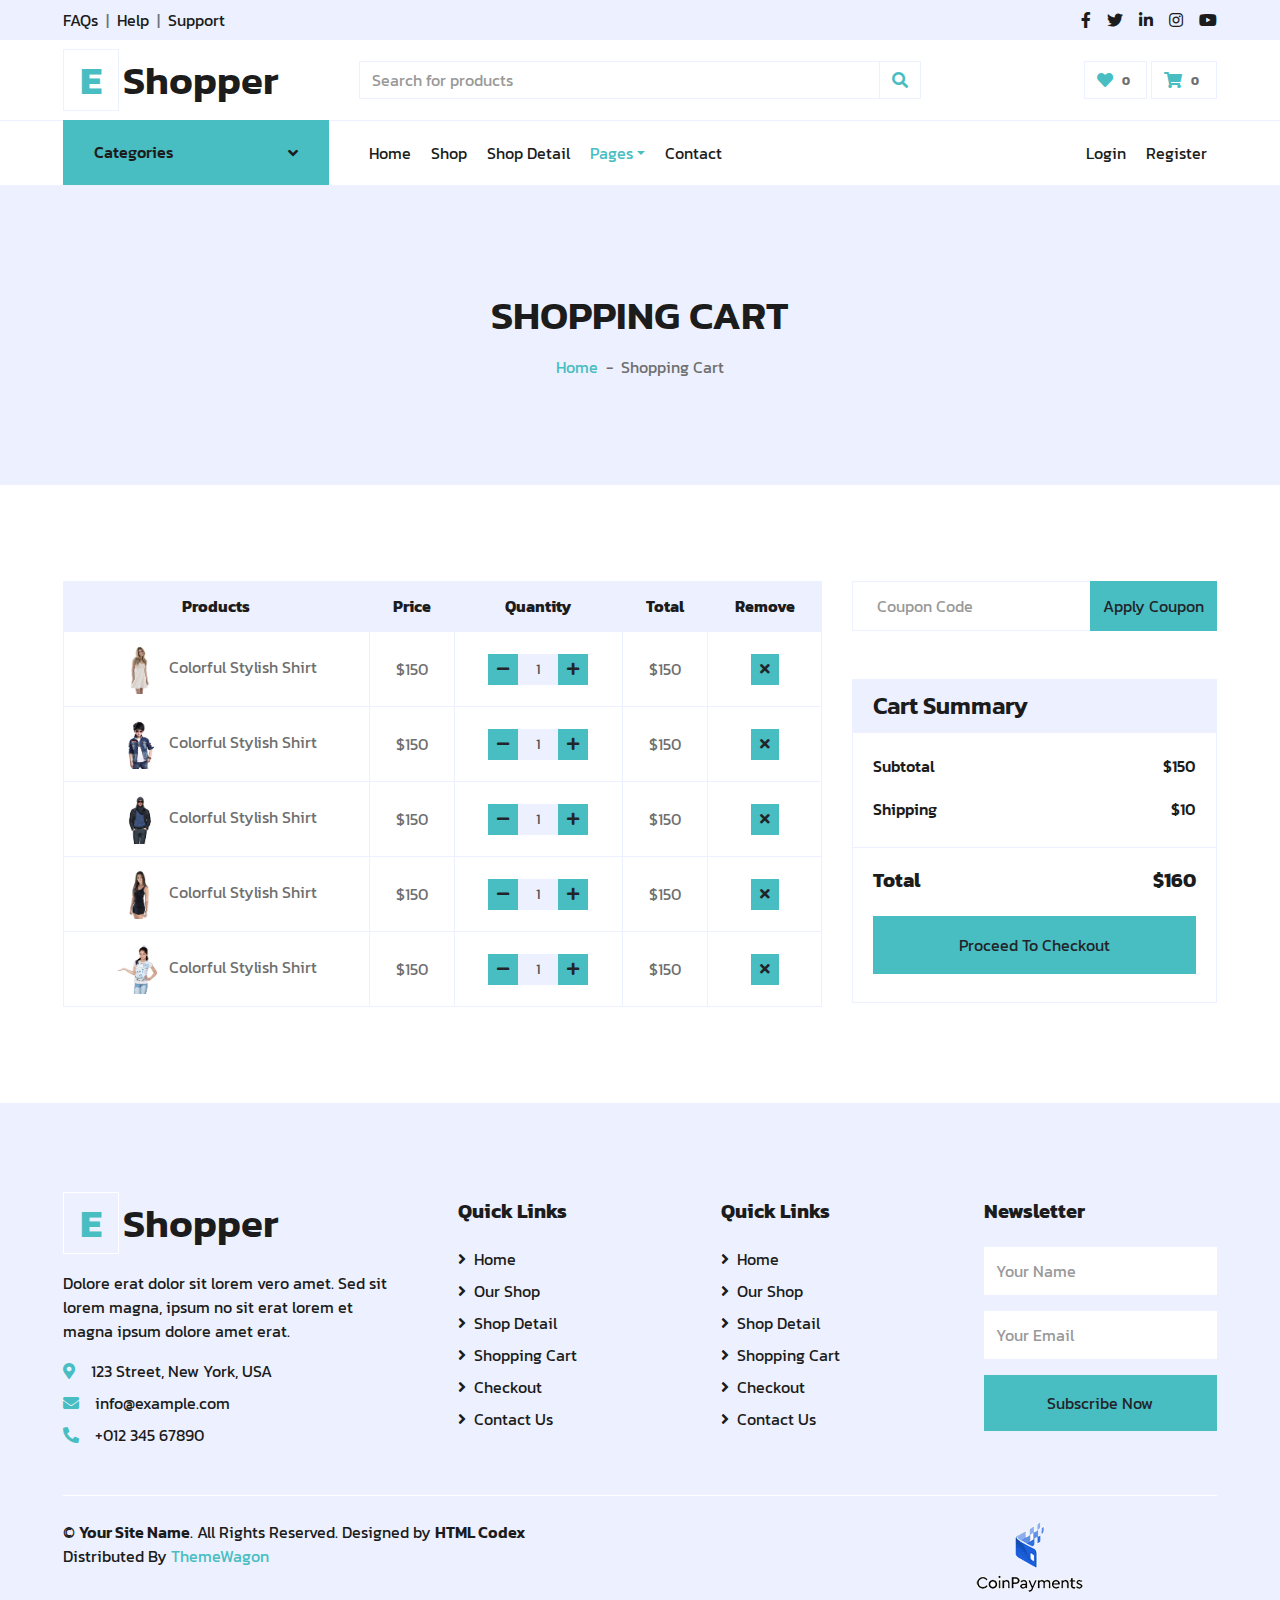
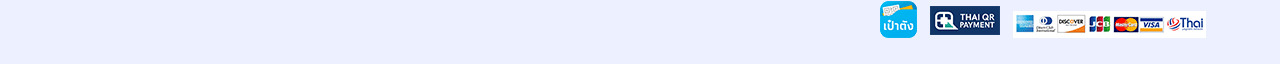
<file: cart.html>
<!DOCTYPE html>
<html lang="en">

<head>
    <meta charset="utf-8">
    <title>EShopper - Bootstrap Shop Template</title>
    <meta content="width=device-width, initial-scale=1.0" name="viewport">
    <meta content="Free HTML Templates" name="keywords">
    <meta content="Free HTML Templates" name="description">

    <!-- Favicon -->
    <link href="img/favicon.ico" rel="icon">

    <!-- Google Web Fonts -->
    <link rel="preconnect" href="https://fonts.gstatic.com">
    <link href="https://fonts.googleapis.com/css2?family=Kanit:wght@100;200;300;400;500;600;700;800;900&display=swap" rel="stylesheet">

    <!-- Font Awesome -->
    <link href="https://cdnjs.cloudflare.com/ajax/libs/font-awesome/5.10.0/css/all.min.css" rel="stylesheet">

    <!-- Libraries Stylesheet -->
    <link href="lib/owlcarousel/assets/owl.carousel.min.css" rel="stylesheet">

    <!-- Customized Bootstrap Stylesheet -->
    <link href="css/style.css" rel="stylesheet">
</head>

<body>
    <!-- Topbar Start -->
    <div class="container-fluid">
        <div class="row bg-secondary py-2 px-xl-5">
            <div class="col-lg-6 d-none d-lg-block">
                <div class="d-inline-flex align-items-center">
                    <a class="text-dark" href="">FAQs</a>
                    <span class="text-muted px-2">|</span>
                    <a class="text-dark" href="">Help</a>
                    <span class="text-muted px-2">|</span>
                    <a class="text-dark" href="">Support</a>
                </div>
            </div>
            <div class="col-lg-6 text-center text-lg-right">
                <div class="d-inline-flex align-items-center">
                    <a class="text-dark px-2" href="">
                        <i class="fab fa-facebook-f"></i>
                    </a>
                    <a class="text-dark px-2" href="">
                        <i class="fab fa-twitter"></i>
                    </a>
                    <a class="text-dark px-2" href="">
                        <i class="fab fa-linkedin-in"></i>
                    </a>
                    <a class="text-dark px-2" href="">
                        <i class="fab fa-instagram"></i>
                    </a>
                    <a class="text-dark pl-2" href="">
                        <i class="fab fa-youtube"></i>
                    </a>
                </div>
            </div>
        </div>
        <div class="row align-items-center py-3 px-xl-5">
            <div class="col-lg-3 d-none d-lg-block">
                <a href="" class="text-decoration-none">
                    <h1 class="m-0 display-5 font-weight-semi-bold"><span class="text-primary font-weight-bold border px-3 mr-1">E</span>Shopper</h1>
                </a>
            </div>
            <div class="col-lg-6 col-6 text-left">
                <form action="">
                    <div class="input-group">
                        <input type="text" class="form-control" placeholder="Search for products">
                        <div class="input-group-append">
                            <span class="input-group-text bg-transparent text-primary">
                                <i class="fa fa-search"></i>
                            </span>
                        </div>
                    </div>
                </form>
            </div>
            <div class="col-lg-3 col-6 text-right">
                <a href="" class="btn border">
                    <i class="fas fa-heart text-primary"></i>
                    <span class="badge">0</span>
                </a>
                <a href="" class="btn border">
                    <i class="fas fa-shopping-cart text-primary"></i>
                    <span class="badge">0</span>
                </a>
            </div>
        </div>
    </div>
    <!-- Topbar End -->


    <!-- Navbar Start -->
    <div class="container-fluid">
        <div class="row border-top px-xl-5">
            <div class="col-lg-3 d-none d-lg-block">
                <a class="btn shadow-none d-flex align-items-center justify-content-between bg-primary text-white w-100" data-toggle="collapse" href="#navbar-vertical" style="height: 65px; margin-top: -1px; padding: 0 30px;">
                    <h6 class="m-0">Categories</h6>
                    <i class="fa fa-angle-down text-dark"></i>
                </a>
                <nav class="collapse position-absolute navbar navbar-vertical navbar-light align-items-start p-0 border border-top-0 border-bottom-0 bg-light" id="navbar-vertical" style="width: calc(100% - 30px); z-index: 1;">
                    <div class="navbar-nav w-100 overflow-hidden" style="height: 410px">
                        <div class="nav-item dropdown">
                            <a href="#" class="nav-link" data-toggle="dropdown">Dresses <i
                                    class="fa fa-angle-down float-right mt-1"></i></a>
                            <div class="dropdown-menu position-absolute bg-secondary border-0 rounded-0 w-100 m-0">
                                <a href="" class="dropdown-item">Men's Dresses</a>
                                <a href="" class="dropdown-item">Women's Dresses</a>
                                <a href="" class="dropdown-item">Baby's Dresses</a>
                            </div>
                        </div>
                        <a href="" class="nav-item nav-link">Shirts</a>
                        <a href="" class="nav-item nav-link">Jeans</a>
                        <a href="" class="nav-item nav-link">Swimwear</a>
                        <a href="" class="nav-item nav-link">Sleepwear</a>
                        <a href="" class="nav-item nav-link">Sportswear</a>
                        <a href="" class="nav-item nav-link">Jumpsuits</a>
                        <a href="" class="nav-item nav-link">Blazers</a>
                        <a href="" class="nav-item nav-link">Jackets</a>
                        <a href="" class="nav-item nav-link">Shoes</a>
                    </div>
                </nav>
            </div>
            <div class="col-lg-9">
                <nav class="navbar navbar-expand-lg bg-light navbar-light py-3 py-lg-0 px-0">
                    <a href="" class="text-decoration-none d-block d-lg-none">
                        <h1 class="m-0 display-5 font-weight-semi-bold"><span class="text-primary font-weight-bold border px-3 mr-1">E</span>Shopper</h1>
                    </a>
                    <button type="button" class="navbar-toggler" data-toggle="collapse" data-target="#navbarCollapse">
                        <span class="navbar-toggler-icon"></span>
                    </button>
                    <div class="collapse navbar-collapse justify-content-between" id="navbarCollapse">
                        <div class="navbar-nav mr-auto py-0">
                            <a href="index.html" class="nav-item nav-link">Home</a>
                            <a href="shop.html" class="nav-item nav-link">Shop</a>
                            <a href="detail.html" class="nav-item nav-link">Shop Detail</a>
                            <div class="nav-item dropdown">
                                <a href="#" class="nav-link dropdown-toggle active" data-toggle="dropdown">Pages</a>
                                <div class="dropdown-menu rounded-0 m-0">
                                    <a href="cart.html" class="dropdown-item">Shopping Cart</a>
                                    <a href="checkout.html" class="dropdown-item">Checkout</a>
                                </div>
                            </div>
                            <a href="contact.html" class="nav-item nav-link">Contact</a>
                        </div>
                        <div class="navbar-nav ml-auto py-0">
                            <a href="" class="nav-item nav-link">Login</a>
                            <a href="" class="nav-item nav-link">Register</a>
                        </div>
                    </div>
                </nav>
            </div>
        </div>
    </div>
    <!-- Navbar End -->


    <!-- Page Header Start -->
    <div class="container-fluid bg-secondary mb-5">
        <div class="d-flex flex-column align-items-center justify-content-center" style="min-height: 300px">
            <h1 class="font-weight-semi-bold text-uppercase mb-3">Shopping Cart</h1>
            <div class="d-inline-flex">
                <p class="m-0"><a href="">Home</a></p>
                <p class="m-0 px-2">-</p>
                <p class="m-0">Shopping Cart</p>
            </div>
        </div>
    </div>
    <!-- Page Header End -->


    <!-- Cart Start -->
    <div class="container-fluid pt-5">
        <div class="row px-xl-5">
            <div class="col-lg-8 table-responsive mb-5">
                <table class="table table-bordered text-center mb-0">
                    <thead class="bg-secondary text-dark">
                        <tr>
                            <th>Products</th>
                            <th>Price</th>
                            <th>Quantity</th>
                            <th>Total</th>
                            <th>Remove</th>
                        </tr>
                    </thead>
                    <tbody class="align-middle">
                        <tr>
                            <td class="align-middle"><img src="img/product-1.jpg" alt="" style="width: 50px;"> Colorful Stylish Shirt</td>
                            <td class="align-middle">$150</td>
                            <td class="align-middle">
                                <div class="input-group quantity mx-auto" style="width: 100px;">
                                    <div class="input-group-btn">
                                        <button class="btn btn-sm btn-primary btn-minus">
                                            <i class="fa fa-minus"></i>
                                        </button>
                                    </div>
                                    <input type="text" class="form-control form-control-sm bg-secondary text-center" value="1">
                                    <div class="input-group-btn">
                                        <button class="btn btn-sm btn-primary btn-plus">
                                            <i class="fa fa-plus"></i>
                                        </button>
                                    </div>
                                </div>
                            </td>
                            <td class="align-middle">$150</td>
                            <td class="align-middle"><button class="btn btn-sm btn-primary"><i
                                        class="fa fa-times"></i></button></td>
                        </tr>
                        <tr>
                            <td class="align-middle"><img src="img/product-2.jpg" alt="" style="width: 50px;"> Colorful Stylish Shirt</td>
                            <td class="align-middle">$150</td>
                            <td class="align-middle">
                                <div class="input-group quantity mx-auto" style="width: 100px;">
                                    <div class="input-group-btn">
                                        <button class="btn btn-sm btn-primary btn-minus">
                                            <i class="fa fa-minus"></i>
                                        </button>
                                    </div>
                                    <input type="text" class="form-control form-control-sm bg-secondary text-center" value="1">
                                    <div class="input-group-btn">
                                        <button class="btn btn-sm btn-primary btn-plus">
                                            <i class="fa fa-plus"></i>
                                        </button>
                                    </div>
                                </div>
                            </td>
                            <td class="align-middle">$150</td>
                            <td class="align-middle"><button class="btn btn-sm btn-primary"><i
                                        class="fa fa-times"></i></button></td>
                        </tr>
                        <tr>
                            <td class="align-middle"><img src="img/product-3.jpg" alt="" style="width: 50px;"> Colorful Stylish Shirt</td>
                            <td class="align-middle">$150</td>
                            <td class="align-middle">
                                <div class="input-group quantity mx-auto" style="width: 100px;">
                                    <div class="input-group-btn">
                                        <button class="btn btn-sm btn-primary btn-minus">
                                            <i class="fa fa-minus"></i>
                                        </button>
                                    </div>
                                    <input type="text" class="form-control form-control-sm bg-secondary text-center" value="1">
                                    <div class="input-group-btn">
                                        <button class="btn btn-sm btn-primary btn-plus">
                                            <i class="fa fa-plus"></i>
                                        </button>
                                    </div>
                                </div>
                            </td>
                            <td class="align-middle">$150</td>
                            <td class="align-middle"><button class="btn btn-sm btn-primary"><i
                                        class="fa fa-times"></i></button></td>
                        </tr>
                        <tr>
                            <td class="align-middle"><img src="img/product-4.jpg" alt="" style="width: 50px;"> Colorful Stylish Shirt</td>
                            <td class="align-middle">$150</td>
                            <td class="align-middle">
                                <div class="input-group quantity mx-auto" style="width: 100px;">
                                    <div class="input-group-btn">
                                        <button class="btn btn-sm btn-primary btn-minus">
                                            <i class="fa fa-minus"></i>
                                        </button>
                                    </div>
                                    <input type="text" class="form-control form-control-sm bg-secondary text-center" value="1">
                                    <div class="input-group-btn">
                                        <button class="btn btn-sm btn-primary btn-plus">
                                            <i class="fa fa-plus"></i>
                                        </button>
                                    </div>
                                </div>
                            </td>
                            <td class="align-middle">$150</td>
                            <td class="align-middle"><button class="btn btn-sm btn-primary"><i
                                        class="fa fa-times"></i></button></td>
                        </tr>
                        <tr>
                            <td class="align-middle"><img src="img/product-5.jpg" alt="" style="width: 50px;"> Colorful Stylish Shirt</td>
                            <td class="align-middle">$150</td>
                            <td class="align-middle">
                                <div class="input-group quantity mx-auto" style="width: 100px;">
                                    <div class="input-group-btn">
                                        <button class="btn btn-sm btn-primary btn-minus">
                                            <i class="fa fa-minus"></i>
                                        </button>
                                    </div>
                                    <input type="text" class="form-control form-control-sm bg-secondary text-center" value="1">
                                    <div class="input-group-btn">
                                        <button class="btn btn-sm btn-primary btn-plus">
                                            <i class="fa fa-plus"></i>
                                        </button>
                                    </div>
                                </div>
                            </td>
                            <td class="align-middle">$150</td>
                            <td class="align-middle"><button class="btn btn-sm btn-primary"><i
                                        class="fa fa-times"></i></button></td>
                        </tr>
                    </tbody>
                </table>
            </div>
            <div class="col-lg-4">
                <form class="mb-5" action="">
                    <div class="input-group">
                        <input type="text" class="form-control p-4" placeholder="Coupon Code">
                        <div class="input-group-append">
                            <button class="btn btn-primary">Apply Coupon</button>
                        </div>
                    </div>
                </form>
                <div class="card border-secondary mb-5">
                    <div class="card-header bg-secondary border-0">
                        <h4 class="font-weight-semi-bold m-0">Cart Summary</h4>
                    </div>
                    <div class="card-body">
                        <div class="d-flex justify-content-between mb-3 pt-1">
                            <h6 class="font-weight-medium">Subtotal</h6>
                            <h6 class="font-weight-medium">$150</h6>
                        </div>
                        <div class="d-flex justify-content-between">
                            <h6 class="font-weight-medium">Shipping</h6>
                            <h6 class="font-weight-medium">$10</h6>
                        </div>
                    </div>
                    <div class="card-footer border-secondary bg-transparent">
                        <div class="d-flex justify-content-between mt-2">
                            <h5 class="font-weight-bold">Total</h5>
                            <h5 class="font-weight-bold">$160</h5>
                        </div>
                        <button class="btn btn-block btn-primary my-3 py-3">Proceed To Checkout</button>
                    </div>
                </div>
            </div>
        </div>
    </div>
    <!-- Cart End -->


    <!-- Footer Start -->
    <div class="container-fluid bg-secondary text-dark mt-5 pt-5">
        <div class="row px-xl-5 pt-5">
            <div class="col-lg-4 col-md-12 mb-5 pr-3 pr-xl-5">
                <a href="" class="text-decoration-none">
                    <h1 class="mb-4 display-5 font-weight-semi-bold"><span class="text-primary font-weight-bold border border-white px-3 mr-1">E</span>Shopper</h1>
                </a>
                <p>Dolore erat dolor sit lorem vero amet. Sed sit lorem magna, ipsum no sit erat lorem et magna ipsum dolore amet erat.</p>
                <p class="mb-2"><i class="fa fa-map-marker-alt text-primary mr-3"></i>123 Street, New York, USA</p>
                <p class="mb-2"><i class="fa fa-envelope text-primary mr-3"></i>info@example.com</p>
                <p class="mb-0"><i class="fa fa-phone-alt text-primary mr-3"></i>+012 345 67890</p>
            </div>
            <div class="col-lg-8 col-md-12">
                <div class="row">
                    <div class="col-md-4 mb-5">
                        <h5 class="font-weight-bold text-dark mb-4">Quick Links</h5>
                        <div class="d-flex flex-column justify-content-start">
                            <a class="text-dark mb-2" href="index.html"><i class="fa fa-angle-right mr-2"></i>Home</a>
                            <a class="text-dark mb-2" href="shop.html"><i class="fa fa-angle-right mr-2"></i>Our
                                Shop</a>
                            <a class="text-dark mb-2" href="detail.html"><i class="fa fa-angle-right mr-2"></i>Shop
                                Detail</a>
                            <a class="text-dark mb-2" href="cart.html"><i class="fa fa-angle-right mr-2"></i>Shopping
                                Cart</a>
                            <a class="text-dark mb-2" href="checkout.html"><i
                                    class="fa fa-angle-right mr-2"></i>Checkout</a>
                            <a class="text-dark" href="contact.html"><i class="fa fa-angle-right mr-2"></i>Contact
                                Us</a>
                        </div>
                    </div>
                    <div class="col-md-4 mb-5">
                        <h5 class="font-weight-bold text-dark mb-4">Quick Links</h5>
                        <div class="d-flex flex-column justify-content-start">
                            <a class="text-dark mb-2" href="index.html"><i class="fa fa-angle-right mr-2"></i>Home</a>
                            <a class="text-dark mb-2" href="shop.html"><i class="fa fa-angle-right mr-2"></i>Our
                                Shop</a>
                            <a class="text-dark mb-2" href="detail.html"><i class="fa fa-angle-right mr-2"></i>Shop
                                Detail</a>
                            <a class="text-dark mb-2" href="cart.html"><i class="fa fa-angle-right mr-2"></i>Shopping
                                Cart</a>
                            <a class="text-dark mb-2" href="checkout.html"><i
                                    class="fa fa-angle-right mr-2"></i>Checkout</a>
                            <a class="text-dark" href="contact.html"><i class="fa fa-angle-right mr-2"></i>Contact
                                Us</a>
                        </div>
                    </div>
                    <div class="col-md-4 mb-5">
                        <h5 class="font-weight-bold text-dark mb-4">Newsletter</h5>
                        <form action="">
                            <div class="form-group">
                                <input type="text" class="form-control border-0 py-4" placeholder="Your Name" required="required" />
                            </div>
                            <div class="form-group">
                                <input type="email" class="form-control border-0 py-4" placeholder="Your Email" required="required" />
                            </div>
                            <div>
                                <button class="btn btn-primary btn-block border-0 py-3" type="submit">Subscribe
                                    Now</button>
                            </div>
                        </form>
                    </div>
                </div>
            </div>
        </div>
        <div class="row border-top border-light mx-xl-5 py-4">
            <div class="col-md-6 px-xl-0">
                <p class="mb-md-0 text-center text-md-left text-dark">
                    &copy; <a class="text-dark font-weight-semi-bold" href="#">Your Site Name</a>. All Rights Reserved. Designed by
                    <a class="text-dark font-weight-semi-bold" href="https://htmlcodex.com">HTML Codex</a><br> Distributed By <a href="https://themewagon.com" target="_blank">ThemeWagon</a>
                </p>
            </div>
            <div class="col-md-6 px-xl-0 text-center text-md-right">
                <img class="img-fluid" src="img/payments.png" alt="">
            </div>
        </div>
    </div>
    <!-- Footer End -->


    <!-- Back to Top -->
    <a href="#" class="btn btn-primary back-to-top"><i class="fa fa-angle-double-up"></i></a>


    <!-- JavaScript Libraries -->
    <script src="https://code.jquery.com/jquery-3.4.1.min.js"></script>
    <script src="https://stackpath.bootstrapcdn.com/bootstrap/4.4.1/js/bootstrap.bundle.min.js"></script>
    <script src="lib/easing/easing.min.js"></script>
    <script src="lib/owlcarousel/owl.carousel.min.js"></script>

    <!-- Contact Javascript File -->
    <script src="mail/jqBootstrapValidation.min.js"></script>
    <script src="mail/contact.js"></script>

    <!-- Template Javascript -->
    <script src="js/main.js"></script>
</body>

</html>
</file>
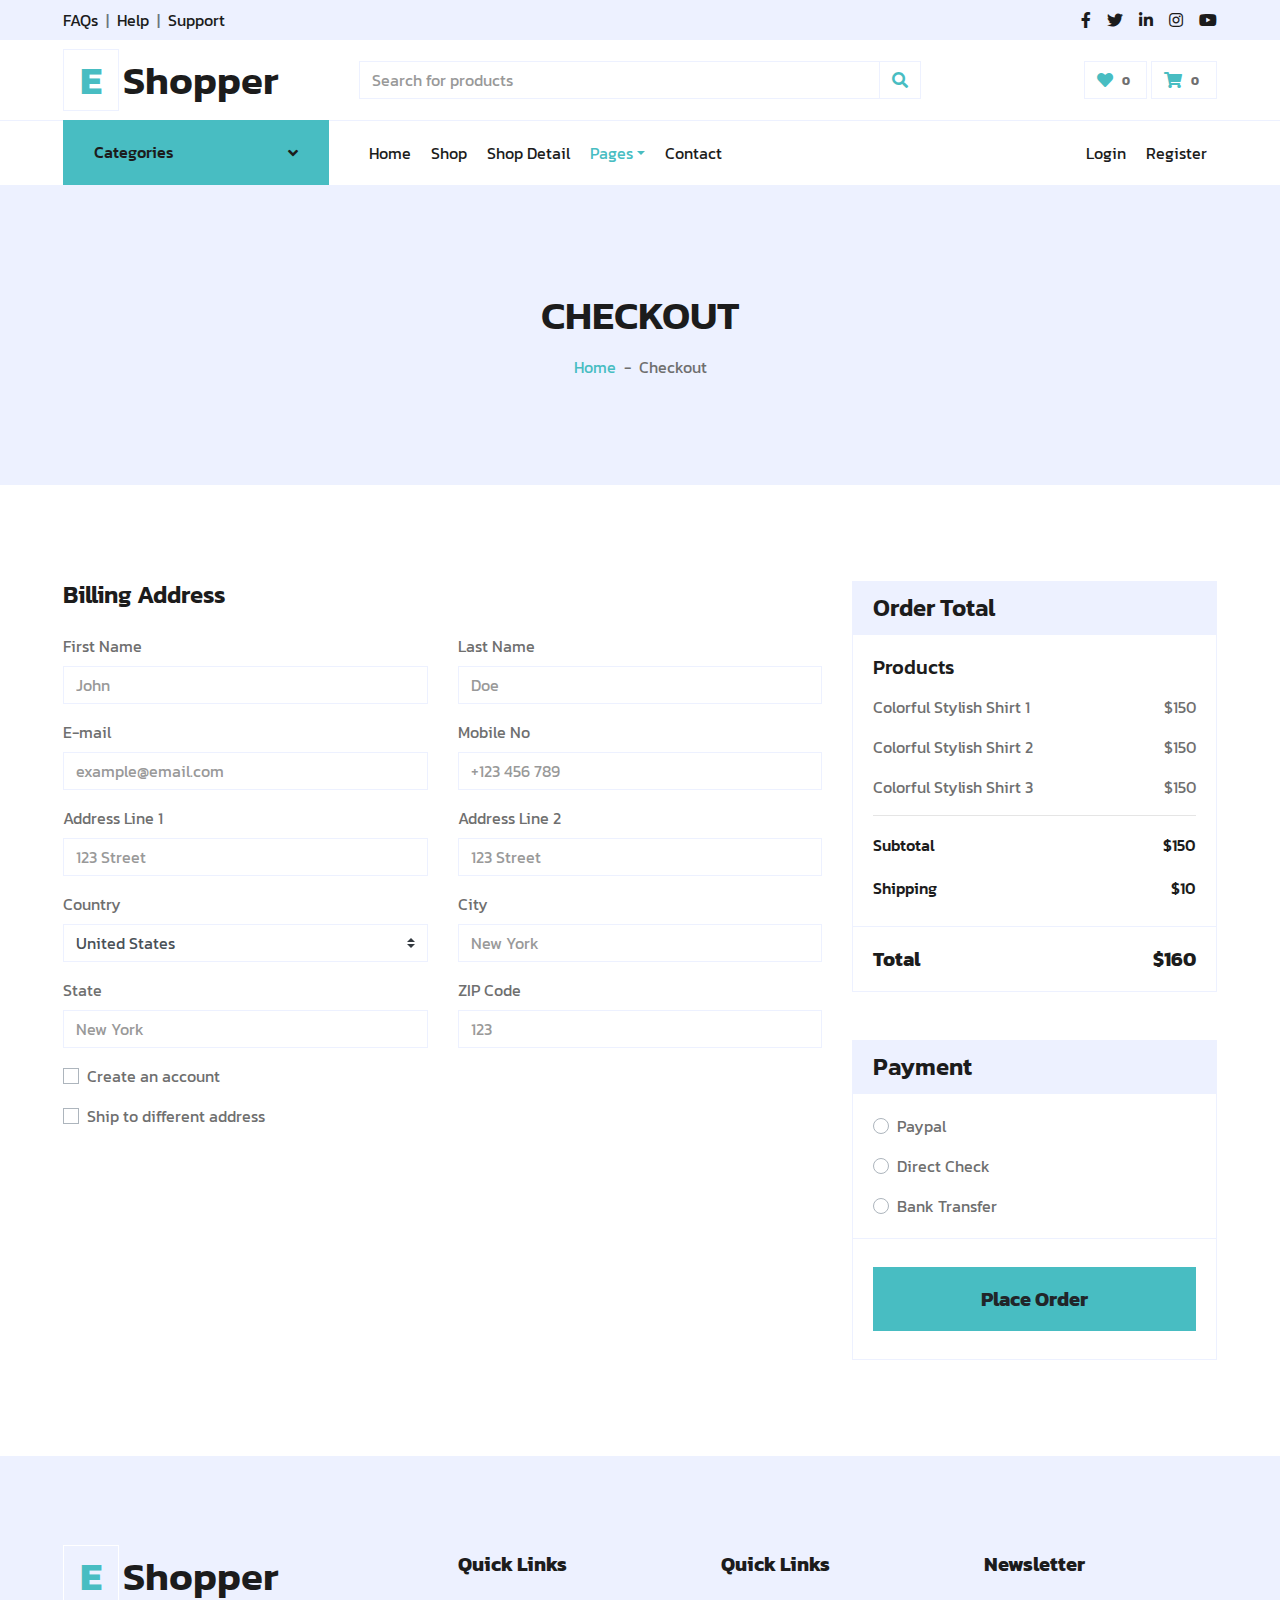
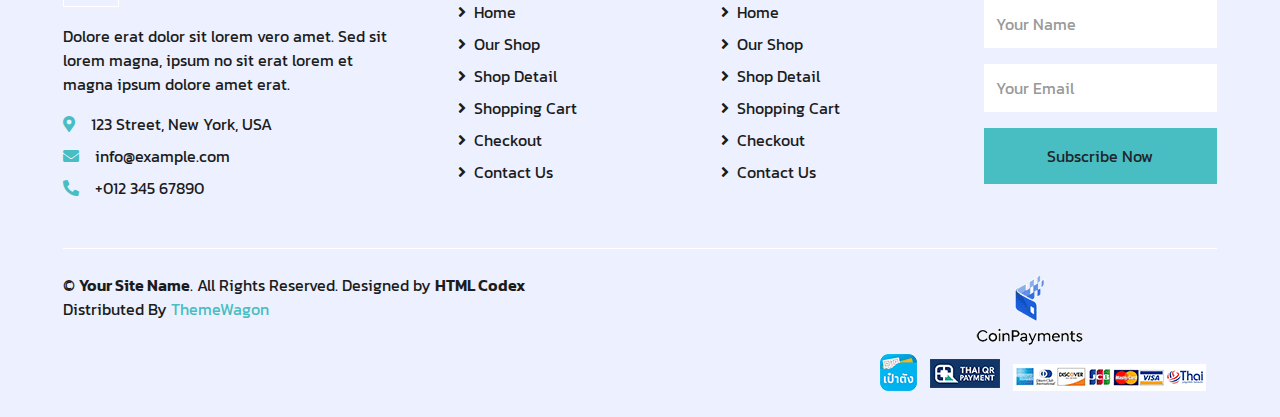
<file: checkout.html>
<!DOCTYPE html>
<html lang="en">

<head>
    <meta charset="utf-8">
    <title>EShopper - Bootstrap Shop Template</title>
    <meta content="width=device-width, initial-scale=1.0" name="viewport">
    <meta content="Free HTML Templates" name="keywords">
    <meta content="Free HTML Templates" name="description">

    <!-- Favicon -->
    <link href="img/favicon.ico" rel="icon">

    <!-- Google Web Fonts -->
    <link rel="preconnect" href="https://fonts.gstatic.com">
    <link href="https://fonts.googleapis.com/css2?family=Kanit:wght@100;200;300;400;500;600;700;800;900&display=swap" rel="stylesheet">

    <!-- Font Awesome -->
    <link href="https://cdnjs.cloudflare.com/ajax/libs/font-awesome/5.10.0/css/all.min.css" rel="stylesheet">

    <!-- Libraries Stylesheet -->
    <link href="lib/owlcarousel/assets/owl.carousel.min.css" rel="stylesheet">

    <!-- Customized Bootstrap Stylesheet -->
    <link href="css/style.css" rel="stylesheet">
</head>

<body>
    <!-- Topbar Start -->
    <div class="container-fluid">
        <div class="row bg-secondary py-2 px-xl-5">
            <div class="col-lg-6 d-none d-lg-block">
                <div class="d-inline-flex align-items-center">
                    <a class="text-dark" href="">FAQs</a>
                    <span class="text-muted px-2">|</span>
                    <a class="text-dark" href="">Help</a>
                    <span class="text-muted px-2">|</span>
                    <a class="text-dark" href="">Support</a>
                </div>
            </div>
            <div class="col-lg-6 text-center text-lg-right">
                <div class="d-inline-flex align-items-center">
                    <a class="text-dark px-2" href="">
                        <i class="fab fa-facebook-f"></i>
                    </a>
                    <a class="text-dark px-2" href="">
                        <i class="fab fa-twitter"></i>
                    </a>
                    <a class="text-dark px-2" href="">
                        <i class="fab fa-linkedin-in"></i>
                    </a>
                    <a class="text-dark px-2" href="">
                        <i class="fab fa-instagram"></i>
                    </a>
                    <a class="text-dark pl-2" href="">
                        <i class="fab fa-youtube"></i>
                    </a>
                </div>
            </div>
        </div>
        <div class="row align-items-center py-3 px-xl-5">
            <div class="col-lg-3 d-none d-lg-block">
                <a href="" class="text-decoration-none">
                    <h1 class="m-0 display-5 font-weight-semi-bold"><span class="text-primary font-weight-bold border px-3 mr-1">E</span>Shopper</h1>
                </a>
            </div>
            <div class="col-lg-6 col-6 text-left">
                <form action="">
                    <div class="input-group">
                        <input type="text" class="form-control" placeholder="Search for products">
                        <div class="input-group-append">
                            <span class="input-group-text bg-transparent text-primary">
                                <i class="fa fa-search"></i>
                            </span>
                        </div>
                    </div>
                </form>
            </div>
            <div class="col-lg-3 col-6 text-right">
                <a href="" class="btn border">
                    <i class="fas fa-heart text-primary"></i>
                    <span class="badge">0</span>
                </a>
                <a href="" class="btn border">
                    <i class="fas fa-shopping-cart text-primary"></i>
                    <span class="badge">0</span>
                </a>
            </div>
        </div>
    </div>
    <!-- Topbar End -->


    <!-- Navbar Start -->
    <div class="container-fluid">
        <div class="row border-top px-xl-5">
            <div class="col-lg-3 d-none d-lg-block">
                <a class="btn shadow-none d-flex align-items-center justify-content-between bg-primary text-white w-100" data-toggle="collapse" href="#navbar-vertical" style="height: 65px; margin-top: -1px; padding: 0 30px;">
                    <h6 class="m-0">Categories</h6>
                    <i class="fa fa-angle-down text-dark"></i>
                </a>
                <nav class="collapse position-absolute navbar navbar-vertical navbar-light align-items-start p-0 border border-top-0 border-bottom-0 bg-light" id="navbar-vertical" style="width: calc(100% - 30px); z-index: 1;">
                    <div class="navbar-nav w-100 overflow-hidden" style="height: 410px">
                        <div class="nav-item dropdown">
                            <a href="#" class="nav-link" data-toggle="dropdown">Dresses <i
                                    class="fa fa-angle-down float-right mt-1"></i></a>
                            <div class="dropdown-menu position-absolute bg-secondary border-0 rounded-0 w-100 m-0">
                                <a href="" class="dropdown-item">Men's Dresses</a>
                                <a href="" class="dropdown-item">Women's Dresses</a>
                                <a href="" class="dropdown-item">Baby's Dresses</a>
                            </div>
                        </div>
                        <a href="" class="nav-item nav-link">Shirts</a>
                        <a href="" class="nav-item nav-link">Jeans</a>
                        <a href="" class="nav-item nav-link">Swimwear</a>
                        <a href="" class="nav-item nav-link">Sleepwear</a>
                        <a href="" class="nav-item nav-link">Sportswear</a>
                        <a href="" class="nav-item nav-link">Jumpsuits</a>
                        <a href="" class="nav-item nav-link">Blazers</a>
                        <a href="" class="nav-item nav-link">Jackets</a>
                        <a href="" class="nav-item nav-link">Shoes</a>
                    </div>
                </nav>
            </div>
            <div class="col-lg-9">
                <nav class="navbar navbar-expand-lg bg-light navbar-light py-3 py-lg-0 px-0">
                    <a href="" class="text-decoration-none d-block d-lg-none">
                        <h1 class="m-0 display-5 font-weight-semi-bold"><span class="text-primary font-weight-bold border px-3 mr-1">E</span>Shopper</h1>
                    </a>
                    <button type="button" class="navbar-toggler" data-toggle="collapse" data-target="#navbarCollapse">
                        <span class="navbar-toggler-icon"></span>
                    </button>
                    <div class="collapse navbar-collapse justify-content-between" id="navbarCollapse">
                        <div class="navbar-nav mr-auto py-0">
                            <a href="index.html" class="nav-item nav-link">Home</a>
                            <a href="shop.html" class="nav-item nav-link">Shop</a>
                            <a href="detail.html" class="nav-item nav-link">Shop Detail</a>
                            <div class="nav-item dropdown">
                                <a href="#" class="nav-link dropdown-toggle active" data-toggle="dropdown">Pages</a>
                                <div class="dropdown-menu rounded-0 m-0">
                                    <a href="cart.html" class="dropdown-item">Shopping Cart</a>
                                    <a href="checkout.html" class="dropdown-item">Checkout</a>
                                </div>
                            </div>
                            <a href="contact.html" class="nav-item nav-link">Contact</a>
                        </div>
                        <div class="navbar-nav ml-auto py-0">
                            <a href="" class="nav-item nav-link">Login</a>
                            <a href="" class="nav-item nav-link">Register</a>
                        </div>
                    </div>
                </nav>
            </div>
        </div>
    </div>
    <!-- Navbar End -->


    <!-- Page Header Start -->
    <div class="container-fluid bg-secondary mb-5">
        <div class="d-flex flex-column align-items-center justify-content-center" style="min-height: 300px">
            <h1 class="font-weight-semi-bold text-uppercase mb-3">Checkout</h1>
            <div class="d-inline-flex">
                <p class="m-0"><a href="">Home</a></p>
                <p class="m-0 px-2">-</p>
                <p class="m-0">Checkout</p>
            </div>
        </div>
    </div>
    <!-- Page Header End -->


    <!-- Checkout Start -->
    <div class="container-fluid pt-5">
        <div class="row px-xl-5">
            <div class="col-lg-8">
                <div class="mb-4">
                    <h4 class="font-weight-semi-bold mb-4">Billing Address</h4>
                    <div class="row">
                        <div class="col-md-6 form-group">
                            <label>First Name</label>
                            <input class="form-control" type="text" placeholder="John">
                        </div>
                        <div class="col-md-6 form-group">
                            <label>Last Name</label>
                            <input class="form-control" type="text" placeholder="Doe">
                        </div>
                        <div class="col-md-6 form-group">
                            <label>E-mail</label>
                            <input class="form-control" type="text" placeholder="example@email.com">
                        </div>
                        <div class="col-md-6 form-group">
                            <label>Mobile No</label>
                            <input class="form-control" type="text" placeholder="+123 456 789">
                        </div>
                        <div class="col-md-6 form-group">
                            <label>Address Line 1</label>
                            <input class="form-control" type="text" placeholder="123 Street">
                        </div>
                        <div class="col-md-6 form-group">
                            <label>Address Line 2</label>
                            <input class="form-control" type="text" placeholder="123 Street">
                        </div>
                        <div class="col-md-6 form-group">
                            <label>Country</label>
                            <select class="custom-select">
                                <option selected>United States</option>
                                <option>Afghanistan</option>
                                <option>Albania</option>
                                <option>Algeria</option>
                            </select>
                        </div>
                        <div class="col-md-6 form-group">
                            <label>City</label>
                            <input class="form-control" type="text" placeholder="New York">
                        </div>
                        <div class="col-md-6 form-group">
                            <label>State</label>
                            <input class="form-control" type="text" placeholder="New York">
                        </div>
                        <div class="col-md-6 form-group">
                            <label>ZIP Code</label>
                            <input class="form-control" type="text" placeholder="123">
                        </div>
                        <div class="col-md-12 form-group">
                            <div class="custom-control custom-checkbox">
                                <input type="checkbox" class="custom-control-input" id="newaccount">
                                <label class="custom-control-label" for="newaccount">Create an account</label>
                            </div>
                        </div>
                        <div class="col-md-12 form-group">
                            <div class="custom-control custom-checkbox">
                                <input type="checkbox" class="custom-control-input" id="shipto">
                                <label class="custom-control-label" for="shipto" data-toggle="collapse" data-target="#shipping-address">Ship to different address</label>
                            </div>
                        </div>
                    </div>
                </div>
                <div class="collapse mb-4" id="shipping-address">
                    <h4 class="font-weight-semi-bold mb-4">Shipping Address</h4>
                    <div class="row">
                        <div class="col-md-6 form-group">
                            <label>First Name</label>
                            <input class="form-control" type="text" placeholder="John">
                        </div>
                        <div class="col-md-6 form-group">
                            <label>Last Name</label>
                            <input class="form-control" type="text" placeholder="Doe">
                        </div>
                        <div class="col-md-6 form-group">
                            <label>E-mail</label>
                            <input class="form-control" type="text" placeholder="example@email.com">
                        </div>
                        <div class="col-md-6 form-group">
                            <label>Mobile No</label>
                            <input class="form-control" type="text" placeholder="+123 456 789">
                        </div>
                        <div class="col-md-6 form-group">
                            <label>Address Line 1</label>
                            <input class="form-control" type="text" placeholder="123 Street">
                        </div>
                        <div class="col-md-6 form-group">
                            <label>Address Line 2</label>
                            <input class="form-control" type="text" placeholder="123 Street">
                        </div>
                        <div class="col-md-6 form-group">
                            <label>Country</label>
                            <select class="custom-select">
                                <option selected>United States</option>
                                <option>Afghanistan</option>
                                <option>Albania</option>
                                <option>Algeria</option>
                            </select>
                        </div>
                        <div class="col-md-6 form-group">
                            <label>City</label>
                            <input class="form-control" type="text" placeholder="New York">
                        </div>
                        <div class="col-md-6 form-group">
                            <label>State</label>
                            <input class="form-control" type="text" placeholder="New York">
                        </div>
                        <div class="col-md-6 form-group">
                            <label>ZIP Code</label>
                            <input class="form-control" type="text" placeholder="123">
                        </div>
                    </div>
                </div>
            </div>
            <div class="col-lg-4">
                <div class="card border-secondary mb-5">
                    <div class="card-header bg-secondary border-0">
                        <h4 class="font-weight-semi-bold m-0">Order Total</h4>
                    </div>
                    <div class="card-body">
                        <h5 class="font-weight-medium mb-3">Products</h5>
                        <div class="d-flex justify-content-between">
                            <p>Colorful Stylish Shirt 1</p>
                            <p>$150</p>
                        </div>
                        <div class="d-flex justify-content-between">
                            <p>Colorful Stylish Shirt 2</p>
                            <p>$150</p>
                        </div>
                        <div class="d-flex justify-content-between">
                            <p>Colorful Stylish Shirt 3</p>
                            <p>$150</p>
                        </div>
                        <hr class="mt-0">
                        <div class="d-flex justify-content-between mb-3 pt-1">
                            <h6 class="font-weight-medium">Subtotal</h6>
                            <h6 class="font-weight-medium">$150</h6>
                        </div>
                        <div class="d-flex justify-content-between">
                            <h6 class="font-weight-medium">Shipping</h6>
                            <h6 class="font-weight-medium">$10</h6>
                        </div>
                    </div>
                    <div class="card-footer border-secondary bg-transparent">
                        <div class="d-flex justify-content-between mt-2">
                            <h5 class="font-weight-bold">Total</h5>
                            <h5 class="font-weight-bold">$160</h5>
                        </div>
                    </div>
                </div>
                <div class="card border-secondary mb-5">
                    <div class="card-header bg-secondary border-0">
                        <h4 class="font-weight-semi-bold m-0">Payment</h4>
                    </div>
                    <div class="card-body">
                        <div class="form-group">
                            <div class="custom-control custom-radio">
                                <input type="radio" class="custom-control-input" name="payment" id="paypal">
                                <label class="custom-control-label" for="paypal">Paypal</label>
                            </div>
                        </div>
                        <div class="form-group">
                            <div class="custom-control custom-radio">
                                <input type="radio" class="custom-control-input" name="payment" id="directcheck">
                                <label class="custom-control-label" for="directcheck">Direct Check</label>
                            </div>
                        </div>
                        <div class="">
                            <div class="custom-control custom-radio">
                                <input type="radio" class="custom-control-input" name="payment" id="banktransfer">
                                <label class="custom-control-label" for="banktransfer">Bank Transfer</label>
                            </div>
                        </div>
                    </div>
                    <div class="card-footer border-secondary bg-transparent">
                        <button class="btn btn-lg btn-block btn-primary font-weight-bold my-3 py-3">Place Order</button>
                    </div>
                </div>
            </div>
        </div>
    </div>
    <!-- Checkout End -->


    <!-- Footer Start -->
    <div class="container-fluid bg-secondary text-dark mt-5 pt-5">
        <div class="row px-xl-5 pt-5">
            <div class="col-lg-4 col-md-12 mb-5 pr-3 pr-xl-5">
                <a href="" class="text-decoration-none">
                    <h1 class="mb-4 display-5 font-weight-semi-bold"><span class="text-primary font-weight-bold border border-white px-3 mr-1">E</span>Shopper</h1>
                </a>
                <p>Dolore erat dolor sit lorem vero amet. Sed sit lorem magna, ipsum no sit erat lorem et magna ipsum dolore amet erat.</p>
                <p class="mb-2"><i class="fa fa-map-marker-alt text-primary mr-3"></i>123 Street, New York, USA</p>
                <p class="mb-2"><i class="fa fa-envelope text-primary mr-3"></i>info@example.com</p>
                <p class="mb-0"><i class="fa fa-phone-alt text-primary mr-3"></i>+012 345 67890</p>
            </div>
            <div class="col-lg-8 col-md-12">
                <div class="row">
                    <div class="col-md-4 mb-5">
                        <h5 class="font-weight-bold text-dark mb-4">Quick Links</h5>
                        <div class="d-flex flex-column justify-content-start">
                            <a class="text-dark mb-2" href="index.html"><i class="fa fa-angle-right mr-2"></i>Home</a>
                            <a class="text-dark mb-2" href="shop.html"><i class="fa fa-angle-right mr-2"></i>Our
                                Shop</a>
                            <a class="text-dark mb-2" href="detail.html"><i class="fa fa-angle-right mr-2"></i>Shop
                                Detail</a>
                            <a class="text-dark mb-2" href="cart.html"><i class="fa fa-angle-right mr-2"></i>Shopping
                                Cart</a>
                            <a class="text-dark mb-2" href="checkout.html"><i
                                    class="fa fa-angle-right mr-2"></i>Checkout</a>
                            <a class="text-dark" href="contact.html"><i class="fa fa-angle-right mr-2"></i>Contact
                                Us</a>
                        </div>
                    </div>
                    <div class="col-md-4 mb-5">
                        <h5 class="font-weight-bold text-dark mb-4">Quick Links</h5>
                        <div class="d-flex flex-column justify-content-start">
                            <a class="text-dark mb-2" href="index.html"><i class="fa fa-angle-right mr-2"></i>Home</a>
                            <a class="text-dark mb-2" href="shop.html"><i class="fa fa-angle-right mr-2"></i>Our
                                Shop</a>
                            <a class="text-dark mb-2" href="detail.html"><i class="fa fa-angle-right mr-2"></i>Shop
                                Detail</a>
                            <a class="text-dark mb-2" href="cart.html"><i class="fa fa-angle-right mr-2"></i>Shopping
                                Cart</a>
                            <a class="text-dark mb-2" href="checkout.html"><i
                                    class="fa fa-angle-right mr-2"></i>Checkout</a>
                            <a class="text-dark" href="contact.html"><i class="fa fa-angle-right mr-2"></i>Contact
                                Us</a>
                        </div>
                    </div>
                    <div class="col-md-4 mb-5">
                        <h5 class="font-weight-bold text-dark mb-4">Newsletter</h5>
                        <form action="">
                            <div class="form-group">
                                <input type="text" class="form-control border-0 py-4" placeholder="Your Name" required="required" />
                            </div>
                            <div class="form-group">
                                <input type="email" class="form-control border-0 py-4" placeholder="Your Email" required="required" />
                            </div>
                            <div>
                                <button class="btn btn-primary btn-block border-0 py-3" type="submit">Subscribe
                                    Now</button>
                            </div>
                        </form>
                    </div>
                </div>
            </div>
        </div>
        <div class="row border-top border-light mx-xl-5 py-4">
            <div class="col-md-6 px-xl-0">
                <p class="mb-md-0 text-center text-md-left text-dark">
                    &copy; <a class="text-dark font-weight-semi-bold" href="#">Your Site Name</a>. All Rights Reserved. Designed by
                    <a class="text-dark font-weight-semi-bold" href="https://htmlcodex.com">HTML Codex</a><br> Distributed By <a href="https://themewagon.com" target="_blank">ThemeWagon</a>
                </p>
            </div>
            <div class="col-md-6 px-xl-0 text-center text-md-right">
                <img class="img-fluid" src="img/payments.png" alt="">
            </div>
        </div>
    </div>
    <!-- Footer End -->


    <!-- Back to Top -->
    <a href="#" class="btn btn-primary back-to-top"><i class="fa fa-angle-double-up"></i></a>


    <!-- JavaScript Libraries -->
    <script src="https://code.jquery.com/jquery-3.4.1.min.js"></script>
    <script src="https://stackpath.bootstrapcdn.com/bootstrap/4.4.1/js/bootstrap.bundle.min.js"></script>
    <script src="lib/easing/easing.min.js"></script>
    <script src="lib/owlcarousel/owl.carousel.min.js"></script>

    <!-- Contact Javascript File -->
    <script src="mail/jqBootstrapValidation.min.js"></script>
    <script src="mail/contact.js"></script>

    <!-- Template Javascript -->
    <script src="js/main.js"></script>
</body>

</html>
</file>
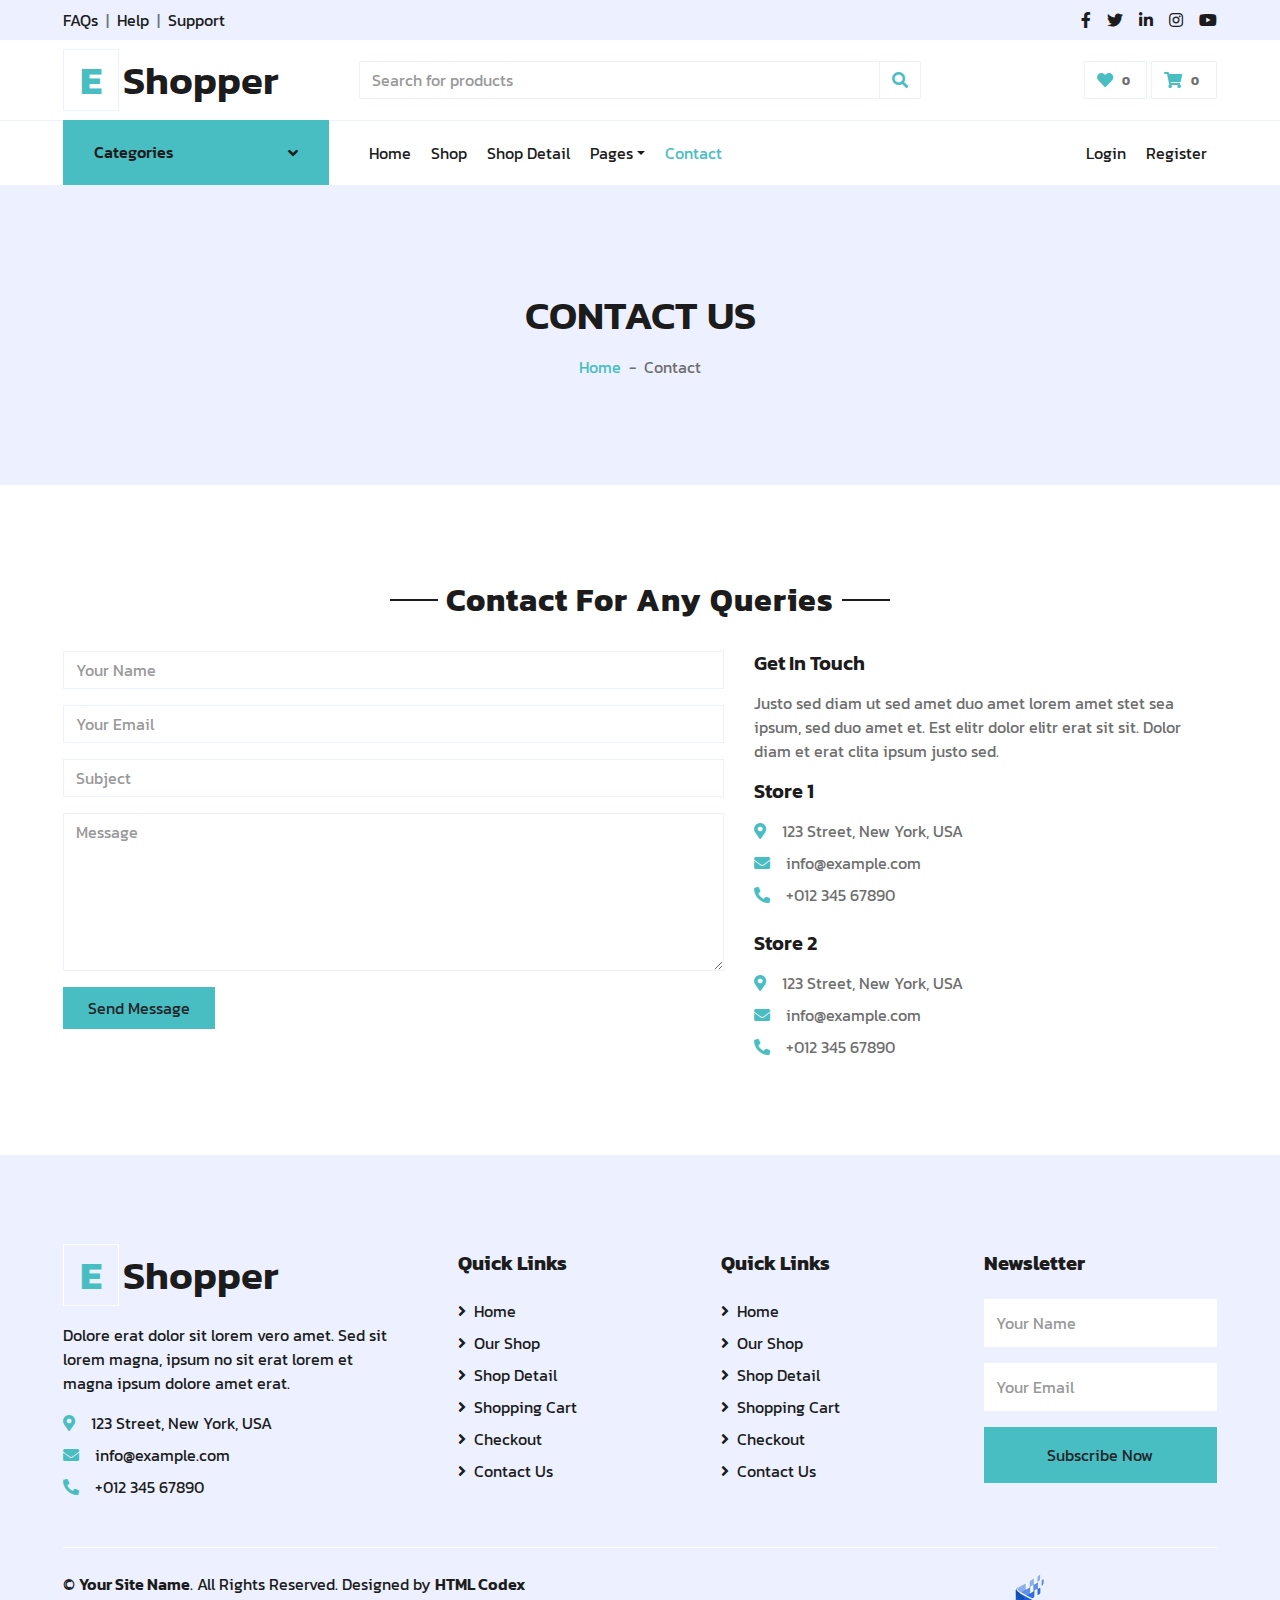
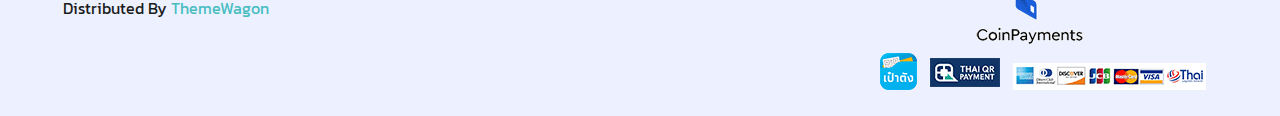
<file: contact.html>
<!DOCTYPE html>
<html lang="en">

<head>
    <meta charset="utf-8">
    <title>EShopper - Bootstrap Shop Template</title>
    <meta content="width=device-width, initial-scale=1.0" name="viewport">
    <meta content="Free HTML Templates" name="keywords">
    <meta content="Free HTML Templates" name="description">

    <!-- Favicon -->
    <link href="img/favicon.ico" rel="icon">

    <!-- Google Web Fonts -->
    <link rel="preconnect" href="https://fonts.gstatic.com">
    <link href="https://fonts.googleapis.com/css2?family=Kanit:wght@100;200;300;400;500;600;700;800;900&display=swap" rel="stylesheet">

    <!-- Font Awesome -->
    <link href="https://cdnjs.cloudflare.com/ajax/libs/font-awesome/5.10.0/css/all.min.css" rel="stylesheet">

    <!-- Libraries Stylesheet -->
    <link href="lib/owlcarousel/assets/owl.carousel.min.css" rel="stylesheet">

    <!-- Customized Bootstrap Stylesheet -->
    <link href="css/style.css" rel="stylesheet">
</head>

<body>
    <!-- Topbar Start -->
    <div class="container-fluid">
        <div class="row bg-secondary py-2 px-xl-5">
            <div class="col-lg-6 d-none d-lg-block">
                <div class="d-inline-flex align-items-center">
                    <a class="text-dark" href="">FAQs</a>
                    <span class="text-muted px-2">|</span>
                    <a class="text-dark" href="">Help</a>
                    <span class="text-muted px-2">|</span>
                    <a class="text-dark" href="">Support</a>
                </div>
            </div>
            <div class="col-lg-6 text-center text-lg-right">
                <div class="d-inline-flex align-items-center">
                    <a class="text-dark px-2" href="">
                        <i class="fab fa-facebook-f"></i>
                    </a>
                    <a class="text-dark px-2" href="">
                        <i class="fab fa-twitter"></i>
                    </a>
                    <a class="text-dark px-2" href="">
                        <i class="fab fa-linkedin-in"></i>
                    </a>
                    <a class="text-dark px-2" href="">
                        <i class="fab fa-instagram"></i>
                    </a>
                    <a class="text-dark pl-2" href="">
                        <i class="fab fa-youtube"></i>
                    </a>
                </div>
            </div>
        </div>
        <div class="row align-items-center py-3 px-xl-5">
            <div class="col-lg-3 d-none d-lg-block">
                <a href="" class="text-decoration-none">
                    <h1 class="m-0 display-5 font-weight-semi-bold"><span class="text-primary font-weight-bold border px-3 mr-1">E</span>Shopper</h1>
                </a>
            </div>
            <div class="col-lg-6 col-6 text-left">
                <form action="">
                    <div class="input-group">
                        <input type="text" class="form-control" placeholder="Search for products">
                        <div class="input-group-append">
                            <span class="input-group-text bg-transparent text-primary">
                                <i class="fa fa-search"></i>
                            </span>
                        </div>
                    </div>
                </form>
            </div>
            <div class="col-lg-3 col-6 text-right">
                <a href="" class="btn border">
                    <i class="fas fa-heart text-primary"></i>
                    <span class="badge">0</span>
                </a>
                <a href="" class="btn border">
                    <i class="fas fa-shopping-cart text-primary"></i>
                    <span class="badge">0</span>
                </a>
            </div>
        </div>
    </div>
    <!-- Topbar End -->


    <!-- Navbar Start -->
    <div class="container-fluid">
        <div class="row border-top px-xl-5">
            <div class="col-lg-3 d-none d-lg-block">
                <a class="btn shadow-none d-flex align-items-center justify-content-between bg-primary text-white w-100" data-toggle="collapse" href="#navbar-vertical" style="height: 65px; margin-top: -1px; padding: 0 30px;">
                    <h6 class="m-0">Categories</h6>
                    <i class="fa fa-angle-down text-dark"></i>
                </a>
                <nav class="collapse position-absolute navbar navbar-vertical navbar-light align-items-start p-0 border border-top-0 border-bottom-0 bg-light" id="navbar-vertical" style="width: calc(100% - 30px); z-index: 1;">
                    <div class="navbar-nav w-100 overflow-hidden" style="height: 410px">
                        <div class="nav-item dropdown">
                            <a href="#" class="nav-link" data-toggle="dropdown">Dresses <i
                                    class="fa fa-angle-down float-right mt-1"></i></a>
                            <div class="dropdown-menu position-absolute bg-secondary border-0 rounded-0 w-100 m-0">
                                <a href="" class="dropdown-item">Men's Dresses</a>
                                <a href="" class="dropdown-item">Women's Dresses</a>
                                <a href="" class="dropdown-item">Baby's Dresses</a>
                            </div>
                        </div>
                        <a href="" class="nav-item nav-link">Shirts</a>
                        <a href="" class="nav-item nav-link">Jeans</a>
                        <a href="" class="nav-item nav-link">Swimwear</a>
                        <a href="" class="nav-item nav-link">Sleepwear</a>
                        <a href="" class="nav-item nav-link">Sportswear</a>
                        <a href="" class="nav-item nav-link">Jumpsuits</a>
                        <a href="" class="nav-item nav-link">Blazers</a>
                        <a href="" class="nav-item nav-link">Jackets</a>
                        <a href="" class="nav-item nav-link">Shoes</a>
                    </div>
                </nav>
            </div>
            <div class="col-lg-9">
                <nav class="navbar navbar-expand-lg bg-light navbar-light py-3 py-lg-0 px-0">
                    <a href="" class="text-decoration-none d-block d-lg-none">
                        <h1 class="m-0 display-5 font-weight-semi-bold"><span class="text-primary font-weight-bold border px-3 mr-1">E</span>Shopper</h1>
                    </a>
                    <button type="button" class="navbar-toggler" data-toggle="collapse" data-target="#navbarCollapse">
                        <span class="navbar-toggler-icon"></span>
                    </button>
                    <div class="collapse navbar-collapse justify-content-between" id="navbarCollapse">
                        <div class="navbar-nav mr-auto py-0">
                            <a href="index.html" class="nav-item nav-link">Home</a>
                            <a href="shop.html" class="nav-item nav-link">Shop</a>
                            <a href="detail.html" class="nav-item nav-link">Shop Detail</a>
                            <div class="nav-item dropdown">
                                <a href="#" class="nav-link dropdown-toggle" data-toggle="dropdown">Pages</a>
                                <div class="dropdown-menu rounded-0 m-0">
                                    <a href="cart.html" class="dropdown-item">Shopping Cart</a>
                                    <a href="checkout.html" class="dropdown-item">Checkout</a>
                                </div>
                            </div>
                            <a href="contact.html" class="nav-item nav-link active">Contact</a>
                        </div>
                        <div class="navbar-nav ml-auto py-0">
                            <a href="" class="nav-item nav-link">Login</a>
                            <a href="" class="nav-item nav-link">Register</a>
                        </div>
                    </div>
                </nav>
            </div>
        </div>
    </div>
    <!-- Navbar End -->


    <!-- Page Header Start -->
    <div class="container-fluid bg-secondary mb-5">
        <div class="d-flex flex-column align-items-center justify-content-center" style="min-height: 300px">
            <h1 class="font-weight-semi-bold text-uppercase mb-3">Contact Us</h1>
            <div class="d-inline-flex">
                <p class="m-0"><a href="">Home</a></p>
                <p class="m-0 px-2">-</p>
                <p class="m-0">Contact</p>
            </div>
        </div>
    </div>
    <!-- Page Header End -->


    <!-- Contact Start -->
    <div class="container-fluid pt-5">
        <div class="text-center mb-4">
            <h2 class="section-title px-5"><span class="px-2">Contact For Any Queries</span></h2>
        </div>
        <div class="row px-xl-5">
            <div class="col-lg-7 mb-5">
                <div class="contact-form">
                    <div id="success"></div>
                    <form name="sentMessage" id="contactForm" novalidate="novalidate">
                        <div class="control-group">
                            <input type="text" class="form-control" id="name" placeholder="Your Name" required="required" data-validation-required-message="Please enter your name" />
                            <p class="help-block text-danger"></p>
                        </div>
                        <div class="control-group">
                            <input type="email" class="form-control" id="email" placeholder="Your Email" required="required" data-validation-required-message="Please enter your email" />
                            <p class="help-block text-danger"></p>
                        </div>
                        <div class="control-group">
                            <input type="text" class="form-control" id="subject" placeholder="Subject" required="required" data-validation-required-message="Please enter a subject" />
                            <p class="help-block text-danger"></p>
                        </div>
                        <div class="control-group">
                            <textarea class="form-control" rows="6" id="message" placeholder="Message" required="required" data-validation-required-message="Please enter your message"></textarea>
                            <p class="help-block text-danger"></p>
                        </div>
                        <div>
                            <button class="btn btn-primary py-2 px-4" type="submit" id="sendMessageButton">Send
                                Message</button>
                        </div>
                    </form>
                </div>
            </div>
            <div class="col-lg-5 mb-5">
                <h5 class="font-weight-semi-bold mb-3">Get In Touch</h5>
                <p>Justo sed diam ut sed amet duo amet lorem amet stet sea ipsum, sed duo amet et. Est elitr dolor elitr erat sit sit. Dolor diam et erat clita ipsum justo sed.</p>
                <div class="d-flex flex-column mb-3">
                    <h5 class="font-weight-semi-bold mb-3">Store 1</h5>
                    <p class="mb-2"><i class="fa fa-map-marker-alt text-primary mr-3"></i>123 Street, New York, USA</p>
                    <p class="mb-2"><i class="fa fa-envelope text-primary mr-3"></i>info@example.com</p>
                    <p class="mb-2"><i class="fa fa-phone-alt text-primary mr-3"></i>+012 345 67890</p>
                </div>
                <div class="d-flex flex-column">
                    <h5 class="font-weight-semi-bold mb-3">Store 2</h5>
                    <p class="mb-2"><i class="fa fa-map-marker-alt text-primary mr-3"></i>123 Street, New York, USA</p>
                    <p class="mb-2"><i class="fa fa-envelope text-primary mr-3"></i>info@example.com</p>
                    <p class="mb-0"><i class="fa fa-phone-alt text-primary mr-3"></i>+012 345 67890</p>
                </div>
            </div>
        </div>
    </div>
    <!-- Contact End -->


    <!-- Footer Start -->
    <div class="container-fluid bg-secondary text-dark mt-5 pt-5">
        <div class="row px-xl-5 pt-5">
            <div class="col-lg-4 col-md-12 mb-5 pr-3 pr-xl-5">
                <a href="" class="text-decoration-none">
                    <h1 class="mb-4 display-5 font-weight-semi-bold"><span class="text-primary font-weight-bold border border-white px-3 mr-1">E</span>Shopper</h1>
                </a>
                <p>Dolore erat dolor sit lorem vero amet. Sed sit lorem magna, ipsum no sit erat lorem et magna ipsum dolore amet erat.</p>
                <p class="mb-2"><i class="fa fa-map-marker-alt text-primary mr-3"></i>123 Street, New York, USA</p>
                <p class="mb-2"><i class="fa fa-envelope text-primary mr-3"></i>info@example.com</p>
                <p class="mb-0"><i class="fa fa-phone-alt text-primary mr-3"></i>+012 345 67890</p>
            </div>
            <div class="col-lg-8 col-md-12">
                <div class="row">
                    <div class="col-md-4 mb-5">
                        <h5 class="font-weight-bold text-dark mb-4">Quick Links</h5>
                        <div class="d-flex flex-column justify-content-start">
                            <a class="text-dark mb-2" href="index.html"><i class="fa fa-angle-right mr-2"></i>Home</a>
                            <a class="text-dark mb-2" href="shop.html"><i class="fa fa-angle-right mr-2"></i>Our
                                Shop</a>
                            <a class="text-dark mb-2" href="detail.html"><i class="fa fa-angle-right mr-2"></i>Shop
                                Detail</a>
                            <a class="text-dark mb-2" href="cart.html"><i class="fa fa-angle-right mr-2"></i>Shopping
                                Cart</a>
                            <a class="text-dark mb-2" href="checkout.html"><i
                                    class="fa fa-angle-right mr-2"></i>Checkout</a>
                            <a class="text-dark" href="contact.html"><i class="fa fa-angle-right mr-2"></i>Contact
                                Us</a>
                        </div>
                    </div>
                    <div class="col-md-4 mb-5">
                        <h5 class="font-weight-bold text-dark mb-4">Quick Links</h5>
                        <div class="d-flex flex-column justify-content-start">
                            <a class="text-dark mb-2" href="index.html"><i class="fa fa-angle-right mr-2"></i>Home</a>
                            <a class="text-dark mb-2" href="shop.html"><i class="fa fa-angle-right mr-2"></i>Our
                                Shop</a>
                            <a class="text-dark mb-2" href="detail.html"><i class="fa fa-angle-right mr-2"></i>Shop
                                Detail</a>
                            <a class="text-dark mb-2" href="cart.html"><i class="fa fa-angle-right mr-2"></i>Shopping
                                Cart</a>
                            <a class="text-dark mb-2" href="checkout.html"><i
                                    class="fa fa-angle-right mr-2"></i>Checkout</a>
                            <a class="text-dark" href="contact.html"><i class="fa fa-angle-right mr-2"></i>Contact
                                Us</a>
                        </div>
                    </div>
                    <div class="col-md-4 mb-5">
                        <h5 class="font-weight-bold text-dark mb-4">Newsletter</h5>
                        <form action="">
                            <div class="form-group">
                                <input type="text" class="form-control border-0 py-4" placeholder="Your Name" required="required" />
                            </div>
                            <div class="form-group">
                                <input type="email" class="form-control border-0 py-4" placeholder="Your Email" required="required" />
                            </div>
                            <div>
                                <button class="btn btn-primary btn-block border-0 py-3" type="submit">Subscribe
                                    Now</button>
                            </div>
                        </form>
                    </div>
                </div>
            </div>
        </div>
        <div class="row border-top border-light mx-xl-5 py-4">
            <div class="col-md-6 px-xl-0">
                <p class="mb-md-0 text-center text-md-left text-dark">
                    &copy; <a class="text-dark font-weight-semi-bold" href="#">Your Site Name</a>. All Rights Reserved. Designed by
                    <a class="text-dark font-weight-semi-bold" href="https://htmlcodex.com">HTML Codex</a><br> Distributed By <a href="https://themewagon.com" target="_blank">ThemeWagon</a>
                </p>
            </div>
            <div class="col-md-6 px-xl-0 text-center text-md-right">
                <img class="img-fluid" src="img/payments.png" alt="">
            </div>
        </div>
    </div>
    <!-- Footer End -->


    <!-- Back to Top -->
    <a href="#" class="btn btn-primary back-to-top"><i class="fa fa-angle-double-up"></i></a>


    <!-- JavaScript Libraries -->
    <script src="https://code.jquery.com/jquery-3.4.1.min.js"></script>
    <script src="https://stackpath.bootstrapcdn.com/bootstrap/4.4.1/js/bootstrap.bundle.min.js"></script>
    <script src="lib/easing/easing.min.js"></script>
    <script src="lib/owlcarousel/owl.carousel.min.js"></script>

    <!-- Contact Javascript File -->
    <script src="mail/jqBootstrapValidation.min.js"></script>
    <script src="mail/contact.js"></script>

    <!-- Template Javascript -->
    <script src="js/main.js"></script>
</body>

</html>
</file>
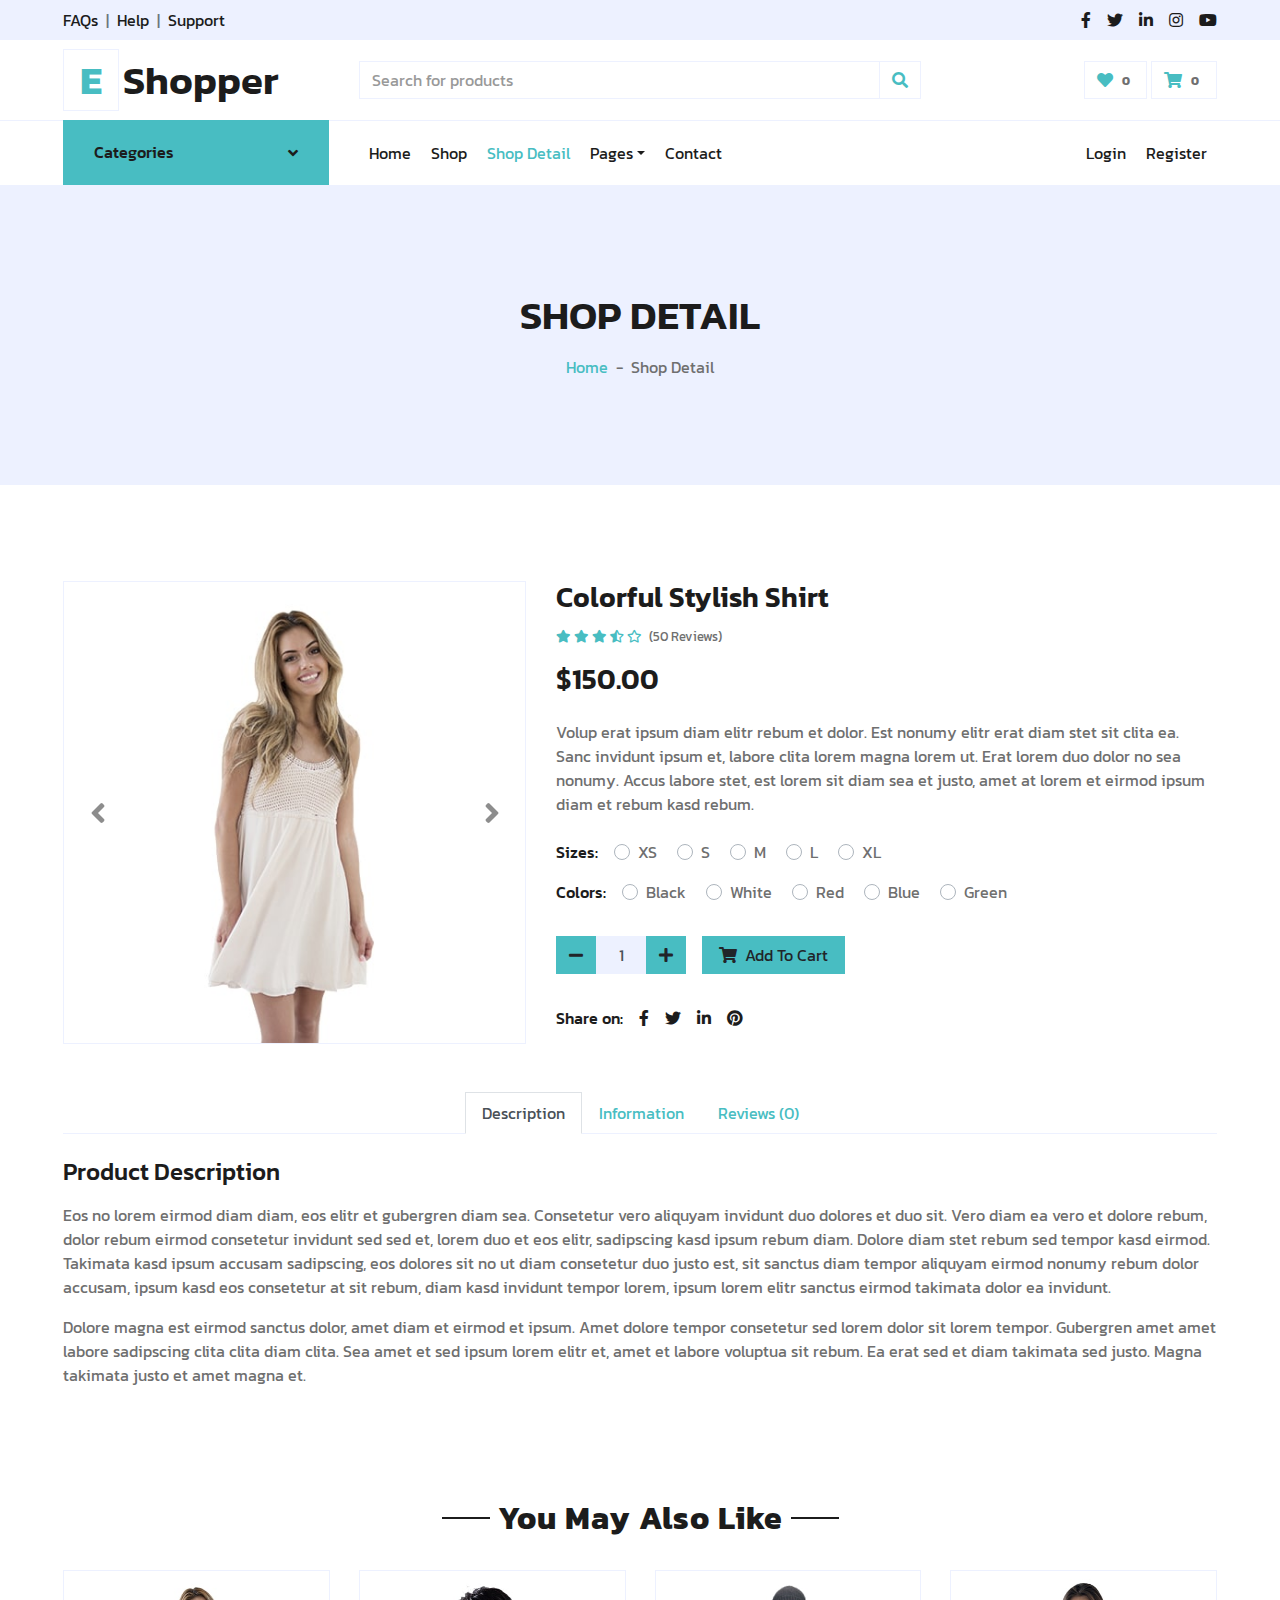
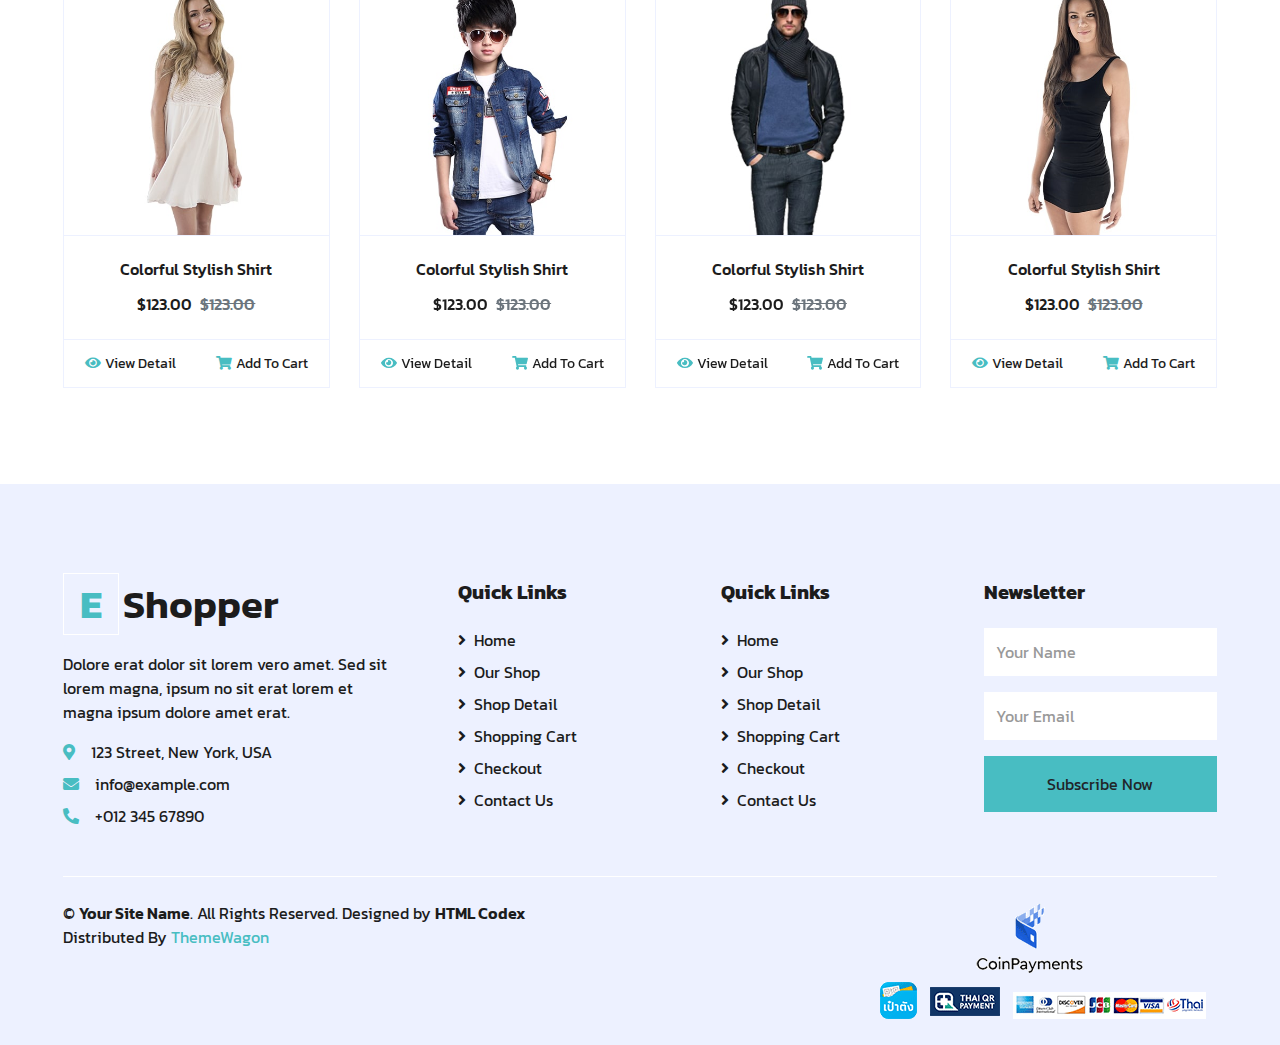
<file: detail.html>
<!DOCTYPE html>
<html lang="en">

<head>
    <meta charset="utf-8">
    <title>EShopper - Bootstrap Shop Template</title>
    <meta content="width=device-width, initial-scale=1.0" name="viewport">
    <meta content="Free HTML Templates" name="keywords">
    <meta content="Free HTML Templates" name="description">

    <!-- Favicon -->
    <link href="img/favicon.ico" rel="icon">

    <!-- Google Web Fonts -->
    <link rel="preconnect" href="https://fonts.gstatic.com">
    <link href="https://fonts.googleapis.com/css2?family=Kanit:wght@100;200;300;400;500;600;700;800;900&display=swap" rel="stylesheet">

    <!-- Font Awesome -->
    <link href="https://cdnjs.cloudflare.com/ajax/libs/font-awesome/5.10.0/css/all.min.css" rel="stylesheet">

    <!-- Libraries Stylesheet -->
    <link href="lib/owlcarousel/assets/owl.carousel.min.css" rel="stylesheet">

    <!-- Customized Bootstrap Stylesheet -->
    <link href="css/style.css" rel="stylesheet">
</head>

<body>
    <!-- Topbar Start -->
    <div class="container-fluid">
        <div class="row bg-secondary py-2 px-xl-5">
            <div class="col-lg-6 d-none d-lg-block">
                <div class="d-inline-flex align-items-center">
                    <a class="text-dark" href="">FAQs</a>
                    <span class="text-muted px-2">|</span>
                    <a class="text-dark" href="">Help</a>
                    <span class="text-muted px-2">|</span>
                    <a class="text-dark" href="">Support</a>
                </div>
            </div>
            <div class="col-lg-6 text-center text-lg-right">
                <div class="d-inline-flex align-items-center">
                    <a class="text-dark px-2" href="">
                        <i class="fab fa-facebook-f"></i>
                    </a>
                    <a class="text-dark px-2" href="">
                        <i class="fab fa-twitter"></i>
                    </a>
                    <a class="text-dark px-2" href="">
                        <i class="fab fa-linkedin-in"></i>
                    </a>
                    <a class="text-dark px-2" href="">
                        <i class="fab fa-instagram"></i>
                    </a>
                    <a class="text-dark pl-2" href="">
                        <i class="fab fa-youtube"></i>
                    </a>
                </div>
            </div>
        </div>
        <div class="row align-items-center py-3 px-xl-5">
            <div class="col-lg-3 d-none d-lg-block">
                <a href="" class="text-decoration-none">
                    <h1 class="m-0 display-5 font-weight-semi-bold"><span class="text-primary font-weight-bold border px-3 mr-1">E</span>Shopper</h1>
                </a>
            </div>
            <div class="col-lg-6 col-6 text-left">
                <form action="">
                    <div class="input-group">
                        <input type="text" class="form-control" placeholder="Search for products">
                        <div class="input-group-append">
                            <span class="input-group-text bg-transparent text-primary">
                                <i class="fa fa-search"></i>
                            </span>
                        </div>
                    </div>
                </form>
            </div>
            <div class="col-lg-3 col-6 text-right">
                <a href="" class="btn border">
                    <i class="fas fa-heart text-primary"></i>
                    <span class="badge">0</span>
                </a>
                <a href="" class="btn border">
                    <i class="fas fa-shopping-cart text-primary"></i>
                    <span class="badge">0</span>
                </a>
            </div>
        </div>
    </div>
    <!-- Topbar End -->


    <!-- Navbar Start -->
    <div class="container-fluid">
        <div class="row border-top px-xl-5">
            <div class="col-lg-3 d-none d-lg-block">
                <a class="btn shadow-none d-flex align-items-center justify-content-between bg-primary text-white w-100" data-toggle="collapse" href="#navbar-vertical" style="height: 65px; margin-top: -1px; padding: 0 30px;">
                    <h6 class="m-0">Categories</h6>
                    <i class="fa fa-angle-down text-dark"></i>
                </a>
                <nav class="collapse position-absolute navbar navbar-vertical navbar-light align-items-start p-0 border border-top-0 border-bottom-0 bg-light" id="navbar-vertical" style="width: calc(100% - 30px); z-index: 1;">
                    <div class="navbar-nav w-100 overflow-hidden" style="height: 410px">
                        <div class="nav-item dropdown">
                            <a href="#" class="nav-link" data-toggle="dropdown">Dresses <i
                                    class="fa fa-angle-down float-right mt-1"></i></a>
                            <div class="dropdown-menu position-absolute bg-secondary border-0 rounded-0 w-100 m-0">
                                <a href="" class="dropdown-item">Men's Dresses</a>
                                <a href="" class="dropdown-item">Women's Dresses</a>
                                <a href="" class="dropdown-item">Baby's Dresses</a>
                            </div>
                        </div>
                        <a href="" class="nav-item nav-link">Shirts</a>
                        <a href="" class="nav-item nav-link">Jeans</a>
                        <a href="" class="nav-item nav-link">Swimwear</a>
                        <a href="" class="nav-item nav-link">Sleepwear</a>
                        <a href="" class="nav-item nav-link">Sportswear</a>
                        <a href="" class="nav-item nav-link">Jumpsuits</a>
                        <a href="" class="nav-item nav-link">Blazers</a>
                        <a href="" class="nav-item nav-link">Jackets</a>
                        <a href="" class="nav-item nav-link">Shoes</a>
                    </div>
                </nav>
            </div>
            <div class="col-lg-9">
                <nav class="navbar navbar-expand-lg bg-light navbar-light py-3 py-lg-0 px-0">
                    <a href="" class="text-decoration-none d-block d-lg-none">
                        <h1 class="m-0 display-5 font-weight-semi-bold"><span class="text-primary font-weight-bold border px-3 mr-1">E</span>Shopper</h1>
                    </a>
                    <button type="button" class="navbar-toggler" data-toggle="collapse" data-target="#navbarCollapse">
                        <span class="navbar-toggler-icon"></span>
                    </button>
                    <div class="collapse navbar-collapse justify-content-between" id="navbarCollapse">
                        <div class="navbar-nav mr-auto py-0">
                            <a href="index.html" class="nav-item nav-link">Home</a>
                            <a href="shop.html" class="nav-item nav-link">Shop</a>
                            <a href="detail.html" class="nav-item nav-link active">Shop Detail</a>
                            <div class="nav-item dropdown">
                                <a href="#" class="nav-link dropdown-toggle" data-toggle="dropdown">Pages</a>
                                <div class="dropdown-menu rounded-0 m-0">
                                    <a href="cart.html" class="dropdown-item">Shopping Cart</a>
                                    <a href="checkout.html" class="dropdown-item">Checkout</a>
                                </div>
                            </div>
                            <a href="contact.html" class="nav-item nav-link">Contact</a>
                        </div>
                        <div class="navbar-nav ml-auto py-0">
                            <a href="" class="nav-item nav-link">Login</a>
                            <a href="" class="nav-item nav-link">Register</a>
                        </div>
                    </div>
                </nav>
            </div>
        </div>
    </div>
    <!-- Navbar End -->


    <!-- Page Header Start -->
    <div class="container-fluid bg-secondary mb-5">
        <div class="d-flex flex-column align-items-center justify-content-center" style="min-height: 300px">
            <h1 class="font-weight-semi-bold text-uppercase mb-3">Shop Detail</h1>
            <div class="d-inline-flex">
                <p class="m-0"><a href="">Home</a></p>
                <p class="m-0 px-2">-</p>
                <p class="m-0">Shop Detail</p>
            </div>
        </div>
    </div>
    <!-- Page Header End -->


    <!-- Shop Detail Start -->
    <div class="container-fluid py-5">
        <div class="row px-xl-5">
            <div class="col-lg-5 pb-5">
                <div id="product-carousel" class="carousel slide" data-ride="carousel">
                    <div class="carousel-inner border">
                        <div class="carousel-item active">
                            <img class="w-100 h-100" src="img/product-1.jpg" alt="Image">
                        </div>
                        <div class="carousel-item">
                            <img class="w-100 h-100" src="img/product-2.jpg" alt="Image">
                        </div>
                        <div class="carousel-item">
                            <img class="w-100 h-100" src="img/product-3.jpg" alt="Image">
                        </div>
                        <div class="carousel-item">
                            <img class="w-100 h-100" src="img/product-4.jpg" alt="Image">
                        </div>
                    </div>
                    <a class="carousel-control-prev" href="#product-carousel" data-slide="prev">
                        <i class="fa fa-2x fa-angle-left text-dark"></i>
                    </a>
                    <a class="carousel-control-next" href="#product-carousel" data-slide="next">
                        <i class="fa fa-2x fa-angle-right text-dark"></i>
                    </a>
                </div>
            </div>

            <div class="col-lg-7 pb-5">
                <h3 class="font-weight-semi-bold">Colorful Stylish Shirt</h3>
                <div class="d-flex mb-3">
                    <div class="text-primary mr-2">
                        <small class="fas fa-star"></small>
                        <small class="fas fa-star"></small>
                        <small class="fas fa-star"></small>
                        <small class="fas fa-star-half-alt"></small>
                        <small class="far fa-star"></small>
                    </div>
                    <small class="pt-1">(50 Reviews)</small>
                </div>
                <h3 class="font-weight-semi-bold mb-4">$150.00</h3>
                <p class="mb-4">Volup erat ipsum diam elitr rebum et dolor. Est nonumy elitr erat diam stet sit clita ea. Sanc invidunt ipsum et, labore clita lorem magna lorem ut. Erat lorem duo dolor no sea nonumy. Accus labore stet, est lorem sit diam sea et justo,
                    amet at lorem et eirmod ipsum diam et rebum kasd rebum.
                </p>
                <div class="d-flex mb-3">
                    <p class="text-dark font-weight-medium mb-0 mr-3">Sizes:</p>
                    <form>
                        <div class="custom-control custom-radio custom-control-inline">
                            <input type="radio" class="custom-control-input" id="size-1" name="size">
                            <label class="custom-control-label" for="size-1">XS</label>
                        </div>
                        <div class="custom-control custom-radio custom-control-inline">
                            <input type="radio" class="custom-control-input" id="size-2" name="size">
                            <label class="custom-control-label" for="size-2">S</label>
                        </div>
                        <div class="custom-control custom-radio custom-control-inline">
                            <input type="radio" class="custom-control-input" id="size-3" name="size">
                            <label class="custom-control-label" for="size-3">M</label>
                        </div>
                        <div class="custom-control custom-radio custom-control-inline">
                            <input type="radio" class="custom-control-input" id="size-4" name="size">
                            <label class="custom-control-label" for="size-4">L</label>
                        </div>
                        <div class="custom-control custom-radio custom-control-inline">
                            <input type="radio" class="custom-control-input" id="size-5" name="size">
                            <label class="custom-control-label" for="size-5">XL</label>
                        </div>
                    </form>
                </div>
                <div class="d-flex mb-4">
                    <p class="text-dark font-weight-medium mb-0 mr-3">Colors:</p>
                    <form>
                        <div class="custom-control custom-radio custom-control-inline">
                            <input type="radio" class="custom-control-input" id="color-1" name="color">
                            <label class="custom-control-label" for="color-1">Black</label>
                        </div>
                        <div class="custom-control custom-radio custom-control-inline">
                            <input type="radio" class="custom-control-input" id="color-2" name="color">
                            <label class="custom-control-label" for="color-2">White</label>
                        </div>
                        <div class="custom-control custom-radio custom-control-inline">
                            <input type="radio" class="custom-control-input" id="color-3" name="color">
                            <label class="custom-control-label" for="color-3">Red</label>
                        </div>
                        <div class="custom-control custom-radio custom-control-inline">
                            <input type="radio" class="custom-control-input" id="color-4" name="color">
                            <label class="custom-control-label" for="color-4">Blue</label>
                        </div>
                        <div class="custom-control custom-radio custom-control-inline">
                            <input type="radio" class="custom-control-input" id="color-5" name="color">
                            <label class="custom-control-label" for="color-5">Green</label>
                        </div>
                    </form>
                </div>
                <div class="d-flex align-items-center mb-4 pt-2">
                    <div class="input-group quantity mr-3" style="width: 130px;">
                        <div class="input-group-btn">
                            <button class="btn btn-primary btn-minus">
                                <i class="fa fa-minus"></i>
                            </button>
                        </div>
                        <input type="text" class="form-control bg-secondary text-center" value="1">
                        <div class="input-group-btn">
                            <button class="btn btn-primary btn-plus">
                                <i class="fa fa-plus"></i>
                            </button>
                        </div>
                    </div>
                    <button class="btn btn-primary px-3"><i class="fa fa-shopping-cart mr-1"></i> Add To Cart</button>
                </div>
                <div class="d-flex pt-2">
                    <p class="text-dark font-weight-medium mb-0 mr-2">Share on:</p>
                    <div class="d-inline-flex">
                        <a class="text-dark px-2" href="">
                            <i class="fab fa-facebook-f"></i>
                        </a>
                        <a class="text-dark px-2" href="">
                            <i class="fab fa-twitter"></i>
                        </a>
                        <a class="text-dark px-2" href="">
                            <i class="fab fa-linkedin-in"></i>
                        </a>
                        <a class="text-dark px-2" href="">
                            <i class="fab fa-pinterest"></i>
                        </a>
                    </div>
                </div>
            </div>
        </div>
        <div class="row px-xl-5">
            <div class="col">
                <div class="nav nav-tabs justify-content-center border-secondary mb-4">
                    <a class="nav-item nav-link active" data-toggle="tab" href="#tab-pane-1">Description</a>
                    <a class="nav-item nav-link" data-toggle="tab" href="#tab-pane-2">Information</a>
                    <a class="nav-item nav-link" data-toggle="tab" href="#tab-pane-3">Reviews (0)</a>
                </div>
                <div class="tab-content">
                    <div class="tab-pane fade show active" id="tab-pane-1">
                        <h4 class="mb-3">Product Description</h4>
                        <p>Eos no lorem eirmod diam diam, eos elitr et gubergren diam sea. Consetetur vero aliquyam invidunt duo dolores et duo sit. Vero diam ea vero et dolore rebum, dolor rebum eirmod consetetur invidunt sed sed et, lorem duo et eos elitr,
                            sadipscing kasd ipsum rebum diam. Dolore diam stet rebum sed tempor kasd eirmod. Takimata kasd ipsum accusam sadipscing, eos dolores sit no ut diam consetetur duo justo est, sit sanctus diam tempor aliquyam eirmod nonumy rebum
                            dolor accusam, ipsum kasd eos consetetur at sit rebum, diam kasd invidunt tempor lorem, ipsum lorem elitr sanctus eirmod takimata dolor ea invidunt.</p>
                        <p>Dolore magna est eirmod sanctus dolor, amet diam et eirmod et ipsum. Amet dolore tempor consetetur sed lorem dolor sit lorem tempor. Gubergren amet amet labore sadipscing clita clita diam clita. Sea amet et sed ipsum lorem elitr
                            et, amet et labore voluptua sit rebum. Ea erat sed et diam takimata sed justo. Magna takimata justo et amet magna et.</p>
                    </div>
                    <div class="tab-pane fade" id="tab-pane-2">
                        <h4 class="mb-3">Additional Information</h4>
                        <p>Eos no lorem eirmod diam diam, eos elitr et gubergren diam sea. Consetetur vero aliquyam invidunt duo dolores et duo sit. Vero diam ea vero et dolore rebum, dolor rebum eirmod consetetur invidunt sed sed et, lorem duo et eos elitr,
                            sadipscing kasd ipsum rebum diam. Dolore diam stet rebum sed tempor kasd eirmod. Takimata kasd ipsum accusam sadipscing, eos dolores sit no ut diam consetetur duo justo est, sit sanctus diam tempor aliquyam eirmod nonumy rebum
                            dolor accusam, ipsum kasd eos consetetur at sit rebum, diam kasd invidunt tempor lorem, ipsum lorem elitr sanctus eirmod takimata dolor ea invidunt.</p>
                        <div class="row">
                            <div class="col-md-6">
                                <ul class="list-group list-group-flush">
                                    <li class="list-group-item px-0">
                                        Sit erat duo lorem duo ea consetetur, et eirmod takimata.
                                    </li>
                                    <li class="list-group-item px-0">
                                        Amet kasd gubergren sit sanctus et lorem eos sadipscing at.
                                    </li>
                                    <li class="list-group-item px-0">
                                        Duo amet accusam eirmod nonumy stet et et stet eirmod.
                                    </li>
                                    <li class="list-group-item px-0">
                                        Takimata ea clita labore amet ipsum erat justo voluptua. Nonumy.
                                    </li>
                                </ul>
                            </div>
                            <div class="col-md-6">
                                <ul class="list-group list-group-flush">
                                    <li class="list-group-item px-0">
                                        Sit erat duo lorem duo ea consetetur, et eirmod takimata.
                                    </li>
                                    <li class="list-group-item px-0">
                                        Amet kasd gubergren sit sanctus et lorem eos sadipscing at.
                                    </li>
                                    <li class="list-group-item px-0">
                                        Duo amet accusam eirmod nonumy stet et et stet eirmod.
                                    </li>
                                    <li class="list-group-item px-0">
                                        Takimata ea clita labore amet ipsum erat justo voluptua. Nonumy.
                                    </li>
                                </ul>
                            </div>
                        </div>
                    </div>
                    <div class="tab-pane fade" id="tab-pane-3">
                        <div class="row">
                            <div class="col-md-6">
                                <h4 class="mb-4">1 review for "Colorful Stylish Shirt"</h4>
                                <div class="media mb-4">
                                    <img src="img/user.jpg" alt="Image" class="img-fluid mr-3 mt-1" style="width: 45px;">
                                    <div class="media-body">
                                        <h6>John Doe<small> - <i>01 Jan 2045</i></small></h6>
                                        <div class="text-primary mb-2">
                                            <i class="fas fa-star"></i>
                                            <i class="fas fa-star"></i>
                                            <i class="fas fa-star"></i>
                                            <i class="fas fa-star-half-alt"></i>
                                            <i class="far fa-star"></i>
                                        </div>
                                        <p>Diam amet duo labore stet elitr ea clita ipsum, tempor labore accusam ipsum et no at. Kasd diam tempor rebum magna dolores sed sed eirmod ipsum.</p>
                                    </div>
                                </div>
                            </div>
                            <div class="col-md-6">
                                <h4 class="mb-4">Leave a review</h4>
                                <small>Your email address will not be published. Required fields are marked *</small>
                                <div class="d-flex my-3">
                                    <p class="mb-0 mr-2">Your Rating * :</p>
                                    <div class="text-primary">
                                        <i class="far fa-star"></i>
                                        <i class="far fa-star"></i>
                                        <i class="far fa-star"></i>
                                        <i class="far fa-star"></i>
                                        <i class="far fa-star"></i>
                                    </div>
                                </div>
                                <form>
                                    <div class="form-group">
                                        <label for="message">Your Review *</label>
                                        <textarea id="message" cols="30" rows="5" class="form-control"></textarea>
                                    </div>
                                    <div class="form-group">
                                        <label for="name">Your Name *</label>
                                        <input type="text" class="form-control" id="name">
                                    </div>
                                    <div class="form-group">
                                        <label for="email">Your Email *</label>
                                        <input type="email" class="form-control" id="email">
                                    </div>
                                    <div class="form-group mb-0">
                                        <input type="submit" value="Leave Your Review" class="btn btn-primary px-3">
                                    </div>
                                </form>
                            </div>
                        </div>
                    </div>
                </div>
            </div>
        </div>
    </div>
    <!-- Shop Detail End -->


    <!-- Products Start -->
    <div class="container-fluid py-5">
        <div class="text-center mb-4">
            <h2 class="section-title px-5"><span class="px-2">You May Also Like</span></h2>
        </div>
        <div class="row px-xl-5">
            <div class="col">
                <div class="owl-carousel related-carousel">
                    <div class="card product-item border-0">
                        <div class="card-header product-img position-relative overflow-hidden bg-transparent border p-0">
                            <img class="img-fluid w-100" src="img/product-1.jpg" alt="">
                        </div>
                        <div class="card-body border-left border-right text-center p-0 pt-4 pb-3">
                            <h6 class="text-truncate mb-3">Colorful Stylish Shirt</h6>
                            <div class="d-flex justify-content-center">
                                <h6>$123.00</h6>
                                <h6 class="text-muted ml-2"><del>$123.00</del></h6>
                            </div>
                        </div>
                        <div class="card-footer d-flex justify-content-between bg-light border">
                            <a href="" class="btn btn-sm text-dark p-0"><i class="fas fa-eye text-primary mr-1"></i>View
                                Detail</a>
                            <a href="" class="btn btn-sm text-dark p-0"><i
                                    class="fas fa-shopping-cart text-primary mr-1"></i>Add To Cart</a>
                        </div>
                    </div>
                    <div class="card product-item border-0">
                        <div class="card-header product-img position-relative overflow-hidden bg-transparent border p-0">
                            <img class="img-fluid w-100" src="img/product-2.jpg" alt="">
                        </div>
                        <div class="card-body border-left border-right text-center p-0 pt-4 pb-3">
                            <h6 class="text-truncate mb-3">Colorful Stylish Shirt</h6>
                            <div class="d-flex justify-content-center">
                                <h6>$123.00</h6>
                                <h6 class="text-muted ml-2"><del>$123.00</del></h6>
                            </div>
                        </div>
                        <div class="card-footer d-flex justify-content-between bg-light border">
                            <a href="" class="btn btn-sm text-dark p-0"><i class="fas fa-eye text-primary mr-1"></i>View
                                Detail</a>
                            <a href="" class="btn btn-sm text-dark p-0"><i
                                    class="fas fa-shopping-cart text-primary mr-1"></i>Add To Cart</a>
                        </div>
                    </div>
                    <div class="card product-item border-0">
                        <div class="card-header product-img position-relative overflow-hidden bg-transparent border p-0">
                            <img class="img-fluid w-100" src="img/product-3.jpg" alt="">
                        </div>
                        <div class="card-body border-left border-right text-center p-0 pt-4 pb-3">
                            <h6 class="text-truncate mb-3">Colorful Stylish Shirt</h6>
                            <div class="d-flex justify-content-center">
                                <h6>$123.00</h6>
                                <h6 class="text-muted ml-2"><del>$123.00</del></h6>
                            </div>
                        </div>
                        <div class="card-footer d-flex justify-content-between bg-light border">
                            <a href="" class="btn btn-sm text-dark p-0"><i class="fas fa-eye text-primary mr-1"></i>View
                                Detail</a>
                            <a href="" class="btn btn-sm text-dark p-0"><i
                                    class="fas fa-shopping-cart text-primary mr-1"></i>Add To Cart</a>
                        </div>
                    </div>
                    <div class="card product-item border-0">
                        <div class="card-header product-img position-relative overflow-hidden bg-transparent border p-0">
                            <img class="img-fluid w-100" src="img/product-4.jpg" alt="">
                        </div>
                        <div class="card-body border-left border-right text-center p-0 pt-4 pb-3">
                            <h6 class="text-truncate mb-3">Colorful Stylish Shirt</h6>
                            <div class="d-flex justify-content-center">
                                <h6>$123.00</h6>
                                <h6 class="text-muted ml-2"><del>$123.00</del></h6>
                            </div>
                        </div>
                        <div class="card-footer d-flex justify-content-between bg-light border">
                            <a href="" class="btn btn-sm text-dark p-0"><i class="fas fa-eye text-primary mr-1"></i>View
                                Detail</a>
                            <a href="" class="btn btn-sm text-dark p-0"><i
                                    class="fas fa-shopping-cart text-primary mr-1"></i>Add To Cart</a>
                        </div>
                    </div>
                    <div class="card product-item border-0">
                        <div class="card-header product-img position-relative overflow-hidden bg-transparent border p-0">
                            <img class="img-fluid w-100" src="img/product-5.jpg" alt="">
                        </div>
                        <div class="card-body border-left border-right text-center p-0 pt-4 pb-3">
                            <h6 class="text-truncate mb-3">Colorful Stylish Shirt</h6>
                            <div class="d-flex justify-content-center">
                                <h6>$123.00</h6>
                                <h6 class="text-muted ml-2"><del>$123.00</del></h6>
                            </div>
                        </div>
                        <div class="card-footer d-flex justify-content-between bg-light border">
                            <a href="" class="btn btn-sm text-dark p-0"><i class="fas fa-eye text-primary mr-1"></i>View
                                Detail</a>
                            <a href="" class="btn btn-sm text-dark p-0"><i
                                    class="fas fa-shopping-cart text-primary mr-1"></i>Add To Cart</a>
                        </div>
                    </div>
                </div>
            </div>
        </div>
    </div>
    <!-- Products End -->


    <!-- Footer Start -->
    <div class="container-fluid bg-secondary text-dark mt-5 pt-5">
        <div class="row px-xl-5 pt-5">
            <div class="col-lg-4 col-md-12 mb-5 pr-3 pr-xl-5">
                <a href="" class="text-decoration-none">
                    <h1 class="mb-4 display-5 font-weight-semi-bold"><span class="text-primary font-weight-bold border border-white px-3 mr-1">E</span>Shopper</h1>
                </a>
                <p>Dolore erat dolor sit lorem vero amet. Sed sit lorem magna, ipsum no sit erat lorem et magna ipsum dolore amet erat.</p>
                <p class="mb-2"><i class="fa fa-map-marker-alt text-primary mr-3"></i>123 Street, New York, USA</p>
                <p class="mb-2"><i class="fa fa-envelope text-primary mr-3"></i>info@example.com</p>
                <p class="mb-0"><i class="fa fa-phone-alt text-primary mr-3"></i>+012 345 67890</p>
            </div>
            <div class="col-lg-8 col-md-12">
                <div class="row">
                    <div class="col-md-4 mb-5">
                        <h5 class="font-weight-bold text-dark mb-4">Quick Links</h5>
                        <div class="d-flex flex-column justify-content-start">
                            <a class="text-dark mb-2" href="index.html"><i class="fa fa-angle-right mr-2"></i>Home</a>
                            <a class="text-dark mb-2" href="shop.html"><i class="fa fa-angle-right mr-2"></i>Our
                                Shop</a>
                            <a class="text-dark mb-2" href="detail.html"><i class="fa fa-angle-right mr-2"></i>Shop
                                Detail</a>
                            <a class="text-dark mb-2" href="cart.html"><i class="fa fa-angle-right mr-2"></i>Shopping
                                Cart</a>
                            <a class="text-dark mb-2" href="checkout.html"><i
                                    class="fa fa-angle-right mr-2"></i>Checkout</a>
                            <a class="text-dark" href="contact.html"><i class="fa fa-angle-right mr-2"></i>Contact
                                Us</a>
                        </div>
                    </div>
                    <div class="col-md-4 mb-5">
                        <h5 class="font-weight-bold text-dark mb-4">Quick Links</h5>
                        <div class="d-flex flex-column justify-content-start">
                            <a class="text-dark mb-2" href="index.html"><i class="fa fa-angle-right mr-2"></i>Home</a>
                            <a class="text-dark mb-2" href="shop.html"><i class="fa fa-angle-right mr-2"></i>Our
                                Shop</a>
                            <a class="text-dark mb-2" href="detail.html"><i class="fa fa-angle-right mr-2"></i>Shop
                                Detail</a>
                            <a class="text-dark mb-2" href="cart.html"><i class="fa fa-angle-right mr-2"></i>Shopping
                                Cart</a>
                            <a class="text-dark mb-2" href="checkout.html"><i
                                    class="fa fa-angle-right mr-2"></i>Checkout</a>
                            <a class="text-dark" href="contact.html"><i class="fa fa-angle-right mr-2"></i>Contact
                                Us</a>
                        </div>
                    </div>
                    <div class="col-md-4 mb-5">
                        <h5 class="font-weight-bold text-dark mb-4">Newsletter</h5>
                        <form action="">
                            <div class="form-group">
                                <input type="text" class="form-control border-0 py-4" placeholder="Your Name" required="required" />
                            </div>
                            <div class="form-group">
                                <input type="email" class="form-control border-0 py-4" placeholder="Your Email" required="required" />
                            </div>
                            <div>
                                <button class="btn btn-primary btn-block border-0 py-3" type="submit">Subscribe
                                    Now</button>
                            </div>
                        </form>
                    </div>
                </div>
            </div>
        </div>
        <div class="row border-top border-light mx-xl-5 py-4">
            <div class="col-md-6 px-xl-0">
                <p class="mb-md-0 text-center text-md-left text-dark">
                    &copy; <a class="text-dark font-weight-semi-bold" href="#">Your Site Name</a>. All Rights Reserved. Designed by
                    <a class="text-dark font-weight-semi-bold" href="https://htmlcodex.com">HTML Codex</a><br> Distributed By <a href="https://themewagon.com" target="_blank">ThemeWagon</a>
                </p>
            </div>
            <div class="col-md-6 px-xl-0 text-center text-md-right">
                <img class="img-fluid" src="img/payments.png" alt="">
            </div>
        </div>
    </div>
    <!-- Footer End -->


    <!-- Back to Top -->
    <a href="#" class="btn btn-primary back-to-top"><i class="fa fa-angle-double-up"></i></a>


    <!-- JavaScript Libraries -->
    <script src="https://code.jquery.com/jquery-3.4.1.min.js"></script>
    <script src="https://stackpath.bootstrapcdn.com/bootstrap/4.4.1/js/bootstrap.bundle.min.js"></script>
    <script src="lib/easing/easing.min.js"></script>
    <script src="lib/owlcarousel/owl.carousel.min.js"></script>

    <!-- Contact Javascript File -->
    <script src="mail/jqBootstrapValidation.min.js"></script>
    <script src="mail/contact.js"></script>

    <!-- Template Javascript -->
    <script src="js/main.js"></script>
</body>

</html>
</file>
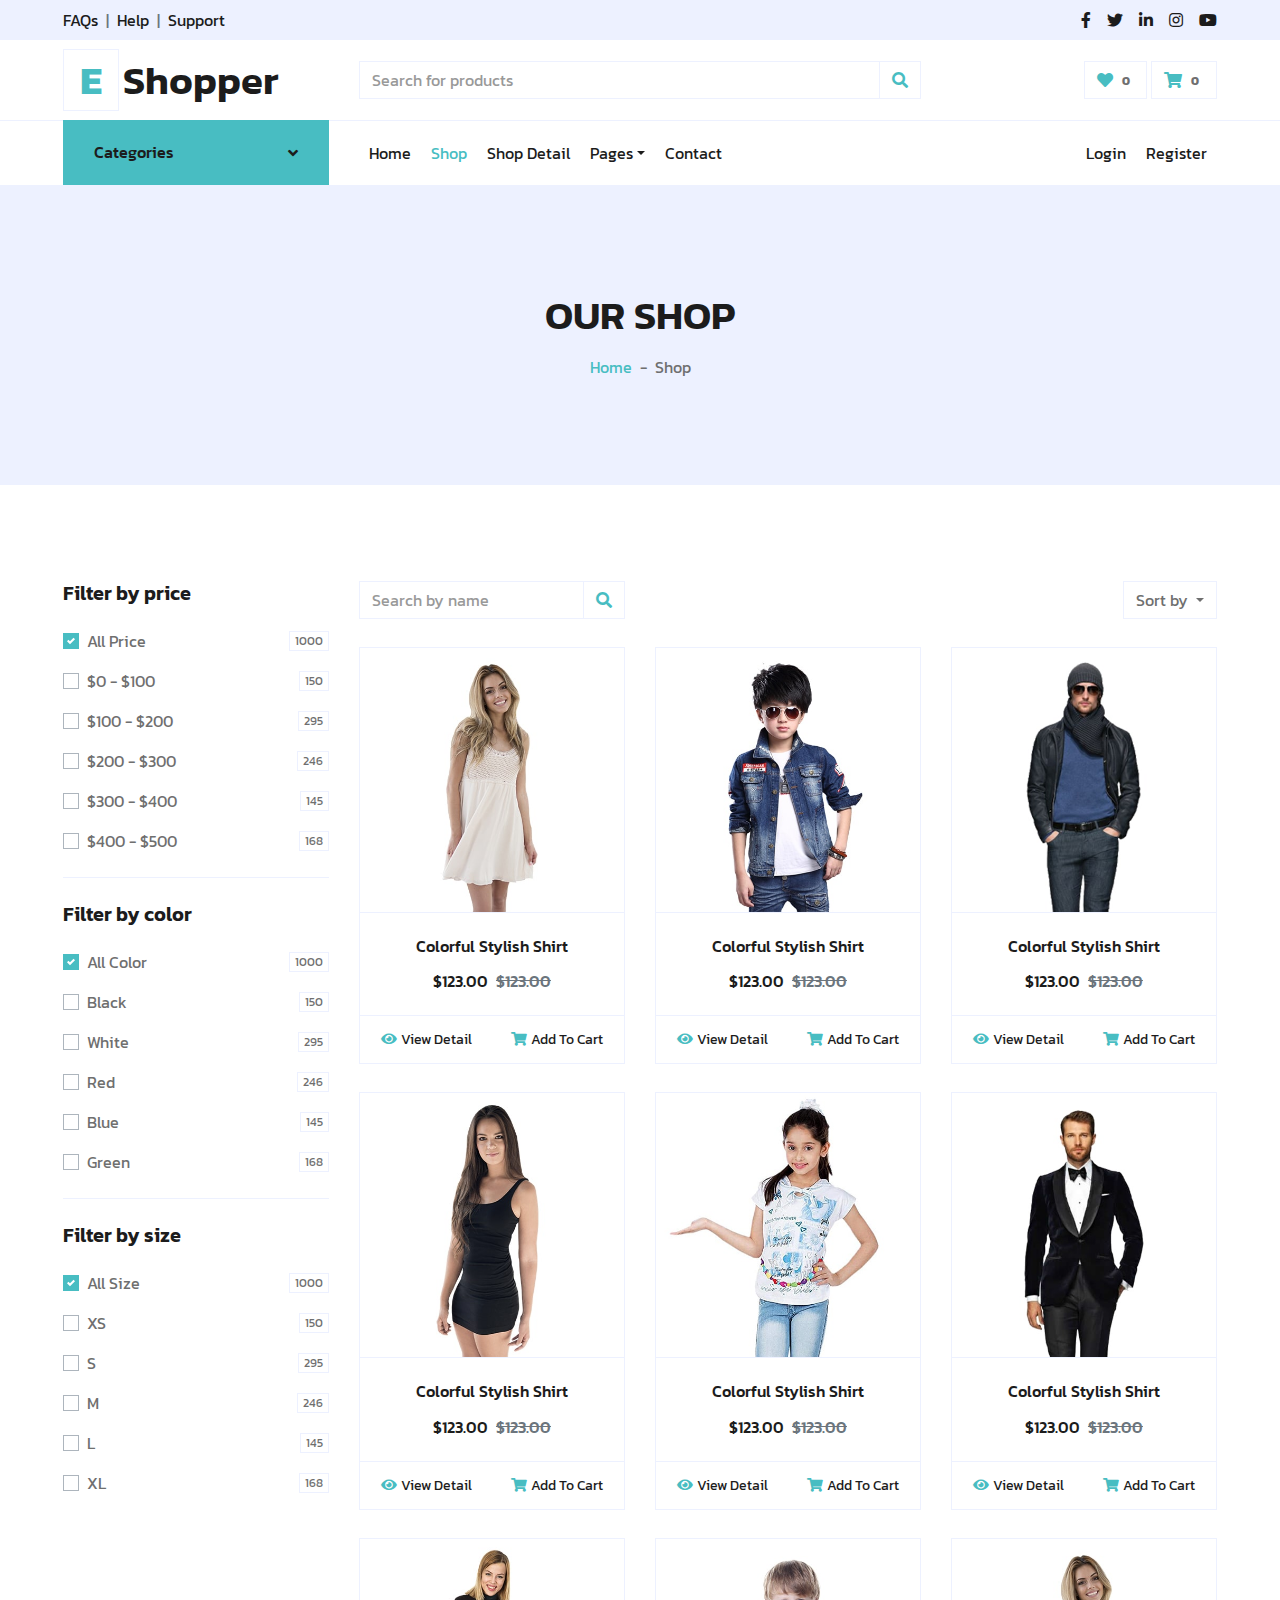
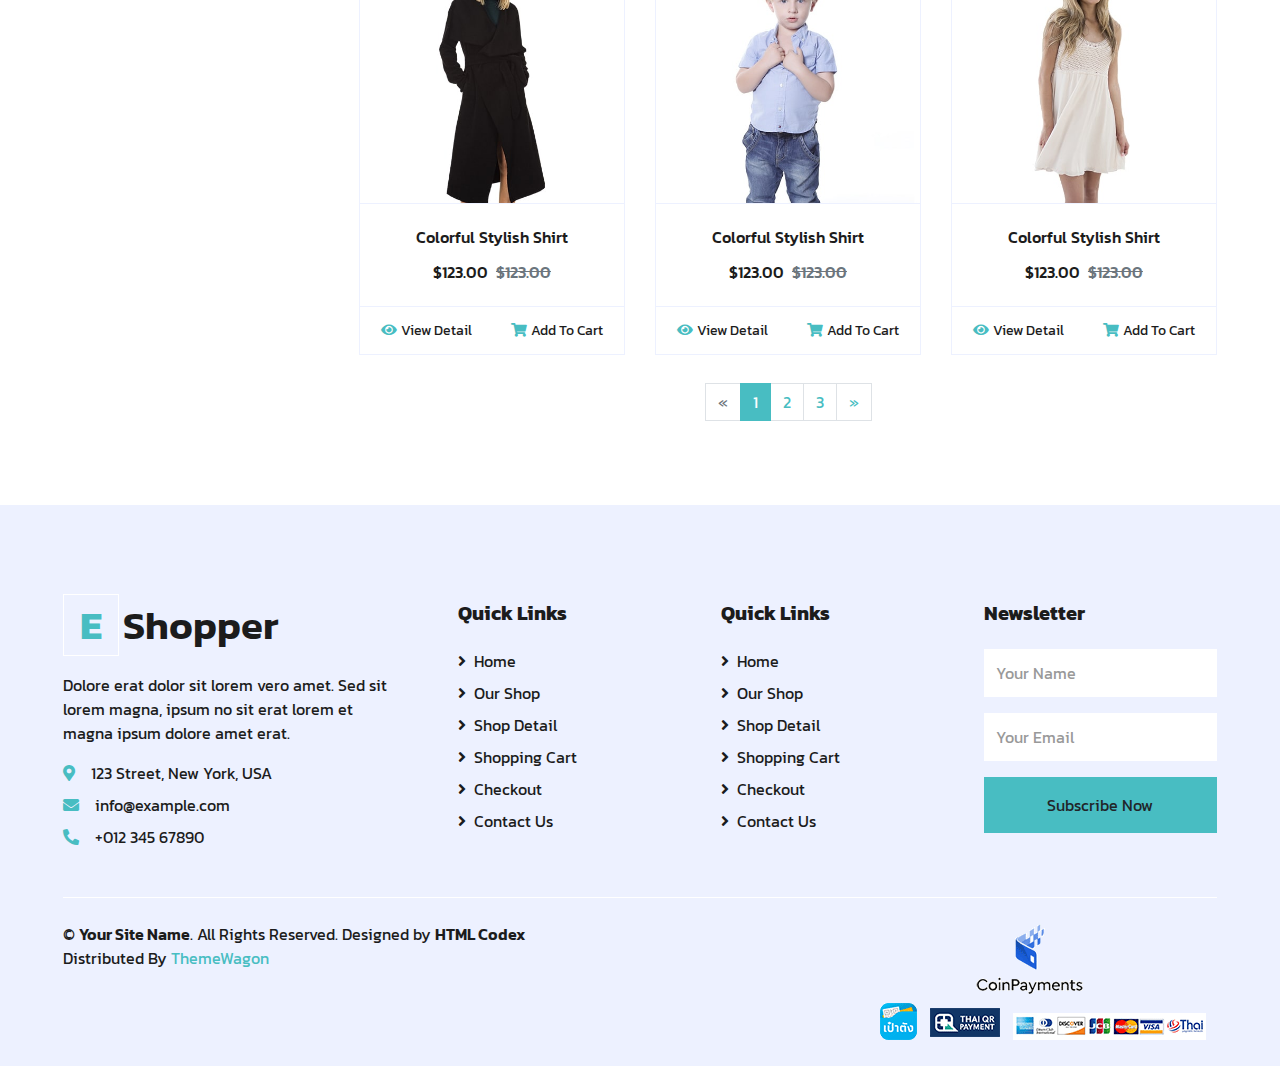
<file: shop.html>
<!DOCTYPE html>
<html lang="en">

<head>
    <meta charset="utf-8">
    <title>EShopper - Bootstrap Shop Template</title>
    <meta content="width=device-width, initial-scale=1.0" name="viewport">
    <meta content="Free HTML Templates" name="keywords">
    <meta content="Free HTML Templates" name="description">

    <!-- Favicon -->
    <link href="img/favicon.ico" rel="icon">

    <!-- Google Web Fonts -->
    <link rel="preconnect" href="https://fonts.gstatic.com">
    <link href="https://fonts.googleapis.com/css2?family=Kanit:wght@100;200;300;400;500;600;700;800;900&display=swap" rel="stylesheet">

    <!-- Font Awesome -->
    <link href="https://cdnjs.cloudflare.com/ajax/libs/font-awesome/5.10.0/css/all.min.css" rel="stylesheet">

    <!-- Libraries Stylesheet -->
    <link href="lib/owlcarousel/assets/owl.carousel.min.css" rel="stylesheet">

    <!-- Customized Bootstrap Stylesheet -->
    <link href="css/style.css" rel="stylesheet">
</head>

<body>
    <!-- Topbar Start -->
    <div class="container-fluid">
        <div class="row bg-secondary py-2 px-xl-5">
            <div class="col-lg-6 d-none d-lg-block">
                <div class="d-inline-flex align-items-center">
                    <a class="text-dark" href="">FAQs</a>
                    <span class="text-muted px-2">|</span>
                    <a class="text-dark" href="">Help</a>
                    <span class="text-muted px-2">|</span>
                    <a class="text-dark" href="">Support</a>
                </div>
            </div>
            <div class="col-lg-6 text-center text-lg-right">
                <div class="d-inline-flex align-items-center">
                    <a class="text-dark px-2" href="">
                        <i class="fab fa-facebook-f"></i>
                    </a>
                    <a class="text-dark px-2" href="">
                        <i class="fab fa-twitter"></i>
                    </a>
                    <a class="text-dark px-2" href="">
                        <i class="fab fa-linkedin-in"></i>
                    </a>
                    <a class="text-dark px-2" href="">
                        <i class="fab fa-instagram"></i>
                    </a>
                    <a class="text-dark pl-2" href="">
                        <i class="fab fa-youtube"></i>
                    </a>
                </div>
            </div>
        </div>
        <div class="row align-items-center py-3 px-xl-5">
            <div class="col-lg-3 d-none d-lg-block">
                <a href="" class="text-decoration-none">
                    <h1 class="m-0 display-5 font-weight-semi-bold"><span class="text-primary font-weight-bold border px-3 mr-1">E</span>Shopper</h1>
                </a>
            </div>
            <div class="col-lg-6 col-6 text-left">
                <form action="">
                    <div class="input-group">
                        <input type="text" class="form-control" placeholder="Search for products">
                        <div class="input-group-append">
                            <span class="input-group-text bg-transparent text-primary">
                                <i class="fa fa-search"></i>
                            </span>
                        </div>
                    </div>
                </form>
            </div>
            <div class="col-lg-3 col-6 text-right">
                <a href="" class="btn border">
                    <i class="fas fa-heart text-primary"></i>
                    <span class="badge">0</span>
                </a>
                <a href="" class="btn border">
                    <i class="fas fa-shopping-cart text-primary"></i>
                    <span class="badge">0</span>
                </a>
            </div>
        </div>
    </div>
    <!-- Topbar End -->


    <!-- Navbar Start -->
    <div class="container-fluid">
        <div class="row border-top px-xl-5">
            <div class="col-lg-3 d-none d-lg-block">
                <a class="btn shadow-none d-flex align-items-center justify-content-between bg-primary text-white w-100" data-toggle="collapse" href="#navbar-vertical" style="height: 65px; margin-top: -1px; padding: 0 30px;">
                    <h6 class="m-0">Categories</h6>
                    <i class="fa fa-angle-down text-dark"></i>
                </a>
                <nav class="collapse position-absolute navbar navbar-vertical navbar-light align-items-start p-0 border border-top-0 border-bottom-0 bg-light" id="navbar-vertical" style="width: calc(100% - 30px); z-index: 1;">
                    <div class="navbar-nav w-100 overflow-hidden" style="height: 410px">
                        <div class="nav-item dropdown">
                            <a href="#" class="nav-link" data-toggle="dropdown">Dresses <i
                                    class="fa fa-angle-down float-right mt-1"></i></a>
                            <div class="dropdown-menu position-absolute bg-secondary border-0 rounded-0 w-100 m-0">
                                <a href="" class="dropdown-item">Men's Dresses</a>
                                <a href="" class="dropdown-item">Women's Dresses</a>
                                <a href="" class="dropdown-item">Baby's Dresses</a>
                            </div>
                        </div>
                        <a href="" class="nav-item nav-link">Shirts</a>
                        <a href="" class="nav-item nav-link">Jeans</a>
                        <a href="" class="nav-item nav-link">Swimwear</a>
                        <a href="" class="nav-item nav-link">Sleepwear</a>
                        <a href="" class="nav-item nav-link">Sportswear</a>
                        <a href="" class="nav-item nav-link">Jumpsuits</a>
                        <a href="" class="nav-item nav-link">Blazers</a>
                        <a href="" class="nav-item nav-link">Jackets</a>
                        <a href="" class="nav-item nav-link">Shoes</a>
                    </div>
                </nav>
            </div>
            <div class="col-lg-9">
                <nav class="navbar navbar-expand-lg bg-light navbar-light py-3 py-lg-0 px-0">
                    <a href="" class="text-decoration-none d-block d-lg-none">
                        <h1 class="m-0 display-5 font-weight-semi-bold"><span class="text-primary font-weight-bold border px-3 mr-1">E</span>Shopper</h1>
                    </a>
                    <button type="button" class="navbar-toggler" data-toggle="collapse" data-target="#navbarCollapse">
                        <span class="navbar-toggler-icon"></span>
                    </button>
                    <div class="collapse navbar-collapse justify-content-between" id="navbarCollapse">
                        <div class="navbar-nav mr-auto py-0">
                            <a href="index.html" class="nav-item nav-link">Home</a>
                            <a href="shop.html" class="nav-item nav-link active">Shop</a>
                            <a href="detail.html" class="nav-item nav-link">Shop Detail</a>
                            <div class="nav-item dropdown">
                                <a href="#" class="nav-link dropdown-toggle" data-toggle="dropdown">Pages</a>
                                <div class="dropdown-menu rounded-0 m-0">
                                    <a href="cart.html" class="dropdown-item">Shopping Cart</a>
                                    <a href="checkout.html" class="dropdown-item">Checkout</a>
                                </div>
                            </div>
                            <a href="contact.html" class="nav-item nav-link">Contact</a>
                        </div>
                        <div class="navbar-nav ml-auto py-0">
                            <a href="" class="nav-item nav-link">Login</a>
                            <a href="" class="nav-item nav-link">Register</a>
                        </div>
                    </div>
                </nav>
            </div>
        </div>
    </div>
    <!-- Navbar End -->


    <!-- Page Header Start -->
    <div class="container-fluid bg-secondary mb-5">
        <div class="d-flex flex-column align-items-center justify-content-center" style="min-height: 300px">
            <h1 class="font-weight-semi-bold text-uppercase mb-3">Our Shop</h1>
            <div class="d-inline-flex">
                <p class="m-0"><a href="">Home</a></p>
                <p class="m-0 px-2">-</p>
                <p class="m-0">Shop</p>
            </div>
        </div>
    </div>
    <!-- Page Header End -->


    <!-- Shop Start -->
    <div class="container-fluid pt-5">
        <div class="row px-xl-5">
            <!-- Shop Sidebar Start -->
            <div class="col-lg-3 col-md-12">
                <!-- Price Start -->
                <div class="border-bottom mb-4 pb-4">
                    <h5 class="font-weight-semi-bold mb-4">Filter by price</h5>
                    <form>
                        <div class="custom-control custom-checkbox d-flex align-items-center justify-content-between mb-3">
                            <input type="checkbox" class="custom-control-input" checked id="price-all">
                            <label class="custom-control-label" for="price-all">All Price</label>
                            <span class="badge border font-weight-normal">1000</span>
                        </div>
                        <div class="custom-control custom-checkbox d-flex align-items-center justify-content-between mb-3">
                            <input type="checkbox" class="custom-control-input" id="price-1">
                            <label class="custom-control-label" for="price-1">$0 - $100</label>
                            <span class="badge border font-weight-normal">150</span>
                        </div>
                        <div class="custom-control custom-checkbox d-flex align-items-center justify-content-between mb-3">
                            <input type="checkbox" class="custom-control-input" id="price-2">
                            <label class="custom-control-label" for="price-2">$100 - $200</label>
                            <span class="badge border font-weight-normal">295</span>
                        </div>
                        <div class="custom-control custom-checkbox d-flex align-items-center justify-content-between mb-3">
                            <input type="checkbox" class="custom-control-input" id="price-3">
                            <label class="custom-control-label" for="price-3">$200 - $300</label>
                            <span class="badge border font-weight-normal">246</span>
                        </div>
                        <div class="custom-control custom-checkbox d-flex align-items-center justify-content-between mb-3">
                            <input type="checkbox" class="custom-control-input" id="price-4">
                            <label class="custom-control-label" for="price-4">$300 - $400</label>
                            <span class="badge border font-weight-normal">145</span>
                        </div>
                        <div class="custom-control custom-checkbox d-flex align-items-center justify-content-between">
                            <input type="checkbox" class="custom-control-input" id="price-5">
                            <label class="custom-control-label" for="price-5">$400 - $500</label>
                            <span class="badge border font-weight-normal">168</span>
                        </div>
                    </form>
                </div>
                <!-- Price End -->

                <!-- Color Start -->
                <div class="border-bottom mb-4 pb-4">
                    <h5 class="font-weight-semi-bold mb-4">Filter by color</h5>
                    <form>
                        <div class="custom-control custom-checkbox d-flex align-items-center justify-content-between mb-3">
                            <input type="checkbox" class="custom-control-input" checked id="color-all">
                            <label class="custom-control-label" for="price-all">All Color</label>
                            <span class="badge border font-weight-normal">1000</span>
                        </div>
                        <div class="custom-control custom-checkbox d-flex align-items-center justify-content-between mb-3">
                            <input type="checkbox" class="custom-control-input" id="color-1">
                            <label class="custom-control-label" for="color-1">Black</label>
                            <span class="badge border font-weight-normal">150</span>
                        </div>
                        <div class="custom-control custom-checkbox d-flex align-items-center justify-content-between mb-3">
                            <input type="checkbox" class="custom-control-input" id="color-2">
                            <label class="custom-control-label" for="color-2">White</label>
                            <span class="badge border font-weight-normal">295</span>
                        </div>
                        <div class="custom-control custom-checkbox d-flex align-items-center justify-content-between mb-3">
                            <input type="checkbox" class="custom-control-input" id="color-3">
                            <label class="custom-control-label" for="color-3">Red</label>
                            <span class="badge border font-weight-normal">246</span>
                        </div>
                        <div class="custom-control custom-checkbox d-flex align-items-center justify-content-between mb-3">
                            <input type="checkbox" class="custom-control-input" id="color-4">
                            <label class="custom-control-label" for="color-4">Blue</label>
                            <span class="badge border font-weight-normal">145</span>
                        </div>
                        <div class="custom-control custom-checkbox d-flex align-items-center justify-content-between">
                            <input type="checkbox" class="custom-control-input" id="color-5">
                            <label class="custom-control-label" for="color-5">Green</label>
                            <span class="badge border font-weight-normal">168</span>
                        </div>
                    </form>
                </div>
                <!-- Color End -->

                <!-- Size Start -->
                <div class="mb-5">
                    <h5 class="font-weight-semi-bold mb-4">Filter by size</h5>
                    <form>
                        <div class="custom-control custom-checkbox d-flex align-items-center justify-content-between mb-3">
                            <input type="checkbox" class="custom-control-input" checked id="size-all">
                            <label class="custom-control-label" for="size-all">All Size</label>
                            <span class="badge border font-weight-normal">1000</span>
                        </div>
                        <div class="custom-control custom-checkbox d-flex align-items-center justify-content-between mb-3">
                            <input type="checkbox" class="custom-control-input" id="size-1">
                            <label class="custom-control-label" for="size-1">XS</label>
                            <span class="badge border font-weight-normal">150</span>
                        </div>
                        <div class="custom-control custom-checkbox d-flex align-items-center justify-content-between mb-3">
                            <input type="checkbox" class="custom-control-input" id="size-2">
                            <label class="custom-control-label" for="size-2">S</label>
                            <span class="badge border font-weight-normal">295</span>
                        </div>
                        <div class="custom-control custom-checkbox d-flex align-items-center justify-content-between mb-3">
                            <input type="checkbox" class="custom-control-input" id="size-3">
                            <label class="custom-control-label" for="size-3">M</label>
                            <span class="badge border font-weight-normal">246</span>
                        </div>
                        <div class="custom-control custom-checkbox d-flex align-items-center justify-content-between mb-3">
                            <input type="checkbox" class="custom-control-input" id="size-4">
                            <label class="custom-control-label" for="size-4">L</label>
                            <span class="badge border font-weight-normal">145</span>
                        </div>
                        <div class="custom-control custom-checkbox d-flex align-items-center justify-content-between">
                            <input type="checkbox" class="custom-control-input" id="size-5">
                            <label class="custom-control-label" for="size-5">XL</label>
                            <span class="badge border font-weight-normal">168</span>
                        </div>
                    </form>
                </div>
                <!-- Size End -->
            </div>
            <!-- Shop Sidebar End -->


            <!-- Shop Product Start -->
            <div class="col-lg-9 col-md-12">
                <div class="row pb-3">
                    <div class="col-12 pb-1">
                        <div class="d-flex align-items-center justify-content-between mb-4">
                            <form action="">
                                <div class="input-group">
                                    <input type="text" class="form-control" placeholder="Search by name">
                                    <div class="input-group-append">
                                        <span class="input-group-text bg-transparent text-primary">
                                            <i class="fa fa-search"></i>
                                        </span>
                                    </div>
                                </div>
                            </form>
                            <div class="dropdown ml-4">
                                <button class="btn border dropdown-toggle" type="button" id="triggerId" data-toggle="dropdown" aria-haspopup="true" aria-expanded="false">
                                    Sort by
                                </button>
                                <div class="dropdown-menu dropdown-menu-right" aria-labelledby="triggerId">
                                    <a class="dropdown-item" href="#">Latest</a>
                                    <a class="dropdown-item" href="#">Popularity</a>
                                    <a class="dropdown-item" href="#">Best Rating</a>
                                </div>
                            </div>
                        </div>
                    </div>
                    <div class="col-lg-4 col-md-6 col-sm-12 pb-1">
                        <div class="card product-item border-0 mb-4">
                            <div class="card-header product-img position-relative overflow-hidden bg-transparent border p-0">
                                <img class="img-fluid w-100" src="img/product-1.jpg" alt="">
                            </div>
                            <div class="card-body border-left border-right text-center p-0 pt-4 pb-3">
                                <h6 class="text-truncate mb-3">Colorful Stylish Shirt</h6>
                                <div class="d-flex justify-content-center">
                                    <h6>$123.00</h6>
                                    <h6 class="text-muted ml-2"><del>$123.00</del></h6>
                                </div>
                            </div>
                            <div class="card-footer d-flex justify-content-between bg-light border">
                                <a href="" class="btn btn-sm text-dark p-0"><i
                                        class="fas fa-eye text-primary mr-1"></i>View Detail</a>
                                <a href="" class="btn btn-sm text-dark p-0"><i
                                        class="fas fa-shopping-cart text-primary mr-1"></i>Add To Cart</a>
                            </div>
                        </div>
                    </div>
                    <div class="col-lg-4 col-md-6 col-sm-12 pb-1">
                        <div class="card product-item border-0 mb-4">
                            <div class="card-header product-img position-relative overflow-hidden bg-transparent border p-0">
                                <img class="img-fluid w-100" src="img/product-2.jpg" alt="">
                            </div>
                            <div class="card-body border-left border-right text-center p-0 pt-4 pb-3">
                                <h6 class="text-truncate mb-3">Colorful Stylish Shirt</h6>
                                <div class="d-flex justify-content-center">
                                    <h6>$123.00</h6>
                                    <h6 class="text-muted ml-2"><del>$123.00</del></h6>
                                </div>
                            </div>
                            <div class="card-footer d-flex justify-content-between bg-light border">
                                <a href="" class="btn btn-sm text-dark p-0"><i
                                        class="fas fa-eye text-primary mr-1"></i>View Detail</a>
                                <a href="" class="btn btn-sm text-dark p-0"><i
                                        class="fas fa-shopping-cart text-primary mr-1"></i>Add To Cart</a>
                            </div>
                        </div>
                    </div>
                    <div class="col-lg-4 col-md-6 col-sm-12 pb-1">
                        <div class="card product-item border-0 mb-4">
                            <div class="card-header product-img position-relative overflow-hidden bg-transparent border p-0">
                                <img class="img-fluid w-100" src="img/product-3.jpg" alt="">
                            </div>
                            <div class="card-body border-left border-right text-center p-0 pt-4 pb-3">
                                <h6 class="text-truncate mb-3">Colorful Stylish Shirt</h6>
                                <div class="d-flex justify-content-center">
                                    <h6>$123.00</h6>
                                    <h6 class="text-muted ml-2"><del>$123.00</del></h6>
                                </div>
                            </div>
                            <div class="card-footer d-flex justify-content-between bg-light border">
                                <a href="" class="btn btn-sm text-dark p-0"><i
                                        class="fas fa-eye text-primary mr-1"></i>View Detail</a>
                                <a href="" class="btn btn-sm text-dark p-0"><i
                                        class="fas fa-shopping-cart text-primary mr-1"></i>Add To Cart</a>
                            </div>
                        </div>
                    </div>
                    <div class="col-lg-4 col-md-6 col-sm-12 pb-1">
                        <div class="card product-item border-0 mb-4">
                            <div class="card-header product-img position-relative overflow-hidden bg-transparent border p-0">
                                <img class="img-fluid w-100" src="img/product-4.jpg" alt="">
                            </div>
                            <div class="card-body border-left border-right text-center p-0 pt-4 pb-3">
                                <h6 class="text-truncate mb-3">Colorful Stylish Shirt</h6>
                                <div class="d-flex justify-content-center">
                                    <h6>$123.00</h6>
                                    <h6 class="text-muted ml-2"><del>$123.00</del></h6>
                                </div>
                            </div>
                            <div class="card-footer d-flex justify-content-between bg-light border">
                                <a href="" class="btn btn-sm text-dark p-0"><i
                                        class="fas fa-eye text-primary mr-1"></i>View Detail</a>
                                <a href="" class="btn btn-sm text-dark p-0"><i
                                        class="fas fa-shopping-cart text-primary mr-1"></i>Add To Cart</a>
                            </div>
                        </div>
                    </div>
                    <div class="col-lg-4 col-md-6 col-sm-12 pb-1">
                        <div class="card product-item border-0 mb-4">
                            <div class="card-header product-img position-relative overflow-hidden bg-transparent border p-0">
                                <img class="img-fluid w-100" src="img/product-5.jpg" alt="">
                            </div>
                            <div class="card-body border-left border-right text-center p-0 pt-4 pb-3">
                                <h6 class="text-truncate mb-3">Colorful Stylish Shirt</h6>
                                <div class="d-flex justify-content-center">
                                    <h6>$123.00</h6>
                                    <h6 class="text-muted ml-2"><del>$123.00</del></h6>
                                </div>
                            </div>
                            <div class="card-footer d-flex justify-content-between bg-light border">
                                <a href="" class="btn btn-sm text-dark p-0"><i
                                        class="fas fa-eye text-primary mr-1"></i>View Detail</a>
                                <a href="" class="btn btn-sm text-dark p-0"><i
                                        class="fas fa-shopping-cart text-primary mr-1"></i>Add To Cart</a>
                            </div>
                        </div>
                    </div>
                    <div class="col-lg-4 col-md-6 col-sm-12 pb-1">
                        <div class="card product-item border-0 mb-4">
                            <div class="card-header product-img position-relative overflow-hidden bg-transparent border p-0">
                                <img class="img-fluid w-100" src="img/product-6.jpg" alt="">
                            </div>
                            <div class="card-body border-left border-right text-center p-0 pt-4 pb-3">
                                <h6 class="text-truncate mb-3">Colorful Stylish Shirt</h6>
                                <div class="d-flex justify-content-center">
                                    <h6>$123.00</h6>
                                    <h6 class="text-muted ml-2"><del>$123.00</del></h6>
                                </div>
                            </div>
                            <div class="card-footer d-flex justify-content-between bg-light border">
                                <a href="" class="btn btn-sm text-dark p-0"><i
                                        class="fas fa-eye text-primary mr-1"></i>View Detail</a>
                                <a href="" class="btn btn-sm text-dark p-0"><i
                                        class="fas fa-shopping-cart text-primary mr-1"></i>Add To Cart</a>
                            </div>
                        </div>
                    </div>
                    <div class="col-lg-4 col-md-6 col-sm-12 pb-1">
                        <div class="card product-item border-0 mb-4">
                            <div class="card-header product-img position-relative overflow-hidden bg-transparent border p-0">
                                <img class="img-fluid w-100" src="img/product-7.jpg" alt="">
                            </div>
                            <div class="card-body border-left border-right text-center p-0 pt-4 pb-3">
                                <h6 class="text-truncate mb-3">Colorful Stylish Shirt</h6>
                                <div class="d-flex justify-content-center">
                                    <h6>$123.00</h6>
                                    <h6 class="text-muted ml-2"><del>$123.00</del></h6>
                                </div>
                            </div>
                            <div class="card-footer d-flex justify-content-between bg-light border">
                                <a href="" class="btn btn-sm text-dark p-0"><i
                                        class="fas fa-eye text-primary mr-1"></i>View Detail</a>
                                <a href="" class="btn btn-sm text-dark p-0"><i
                                        class="fas fa-shopping-cart text-primary mr-1"></i>Add To Cart</a>
                            </div>
                        </div>
                    </div>
                    <div class="col-lg-4 col-md-6 col-sm-12 pb-1">
                        <div class="card product-item border-0 mb-4">
                            <div class="card-header product-img position-relative overflow-hidden bg-transparent border p-0">
                                <img class="img-fluid w-100" src="img/product-8.jpg" alt="">
                            </div>
                            <div class="card-body border-left border-right text-center p-0 pt-4 pb-3">
                                <h6 class="text-truncate mb-3">Colorful Stylish Shirt</h6>
                                <div class="d-flex justify-content-center">
                                    <h6>$123.00</h6>
                                    <h6 class="text-muted ml-2"><del>$123.00</del></h6>
                                </div>
                            </div>
                            <div class="card-footer d-flex justify-content-between bg-light border">
                                <a href="" class="btn btn-sm text-dark p-0"><i
                                        class="fas fa-eye text-primary mr-1"></i>View Detail</a>
                                <a href="" class="btn btn-sm text-dark p-0"><i
                                        class="fas fa-shopping-cart text-primary mr-1"></i>Add To Cart</a>
                            </div>
                        </div>
                    </div>
                    <div class="col-lg-4 col-md-6 col-sm-12 pb-1">
                        <div class="card product-item border-0 mb-4">
                            <div class="card-header product-img position-relative overflow-hidden bg-transparent border p-0">
                                <img class="img-fluid w-100" src="img/product-1.jpg" alt="">
                            </div>
                            <div class="card-body border-left border-right text-center p-0 pt-4 pb-3">
                                <h6 class="text-truncate mb-3">Colorful Stylish Shirt</h6>
                                <div class="d-flex justify-content-center">
                                    <h6>$123.00</h6>
                                    <h6 class="text-muted ml-2"><del>$123.00</del></h6>
                                </div>
                            </div>
                            <div class="card-footer d-flex justify-content-between bg-light border">
                                <a href="" class="btn btn-sm text-dark p-0"><i
                                        class="fas fa-eye text-primary mr-1"></i>View Detail</a>
                                <a href="" class="btn btn-sm text-dark p-0"><i
                                        class="fas fa-shopping-cart text-primary mr-1"></i>Add To Cart</a>
                            </div>
                        </div>
                    </div>
                    <div class="col-12 pb-1">
                        <nav aria-label="Page navigation">
                            <ul class="pagination justify-content-center mb-3">
                                <li class="page-item disabled">
                                    <a class="page-link" href="#" aria-label="Previous">
                                        <span aria-hidden="true">&laquo;</span>
                                        <span class="sr-only">Previous</span>
                                    </a>
                                </li>
                                <li class="page-item active"><a class="page-link" href="#">1</a></li>
                                <li class="page-item"><a class="page-link" href="#">2</a></li>
                                <li class="page-item"><a class="page-link" href="#">3</a></li>
                                <li class="page-item">
                                    <a class="page-link" href="#" aria-label="Next">
                                        <span aria-hidden="true">&raquo;</span>
                                        <span class="sr-only">Next</span>
                                    </a>
                                </li>
                            </ul>
                        </nav>
                    </div>
                </div>
            </div>
            <!-- Shop Product End -->
        </div>
    </div>
    <!-- Shop End -->


    <!-- Footer Start -->
    <div class="container-fluid bg-secondary text-dark mt-5 pt-5">
        <div class="row px-xl-5 pt-5">
            <div class="col-lg-4 col-md-12 mb-5 pr-3 pr-xl-5">
                <a href="" class="text-decoration-none">
                    <h1 class="mb-4 display-5 font-weight-semi-bold"><span class="text-primary font-weight-bold border border-white px-3 mr-1">E</span>Shopper</h1>
                </a>
                <p>Dolore erat dolor sit lorem vero amet. Sed sit lorem magna, ipsum no sit erat lorem et magna ipsum dolore amet erat.</p>
                <p class="mb-2"><i class="fa fa-map-marker-alt text-primary mr-3"></i>123 Street, New York, USA</p>
                <p class="mb-2"><i class="fa fa-envelope text-primary mr-3"></i>info@example.com</p>
                <p class="mb-0"><i class="fa fa-phone-alt text-primary mr-3"></i>+012 345 67890</p>
            </div>
            <div class="col-lg-8 col-md-12">
                <div class="row">
                    <div class="col-md-4 mb-5">
                        <h5 class="font-weight-bold text-dark mb-4">Quick Links</h5>
                        <div class="d-flex flex-column justify-content-start">
                            <a class="text-dark mb-2" href="index.html"><i class="fa fa-angle-right mr-2"></i>Home</a>
                            <a class="text-dark mb-2" href="shop.html"><i class="fa fa-angle-right mr-2"></i>Our
                                Shop</a>
                            <a class="text-dark mb-2" href="detail.html"><i class="fa fa-angle-right mr-2"></i>Shop
                                Detail</a>
                            <a class="text-dark mb-2" href="cart.html"><i class="fa fa-angle-right mr-2"></i>Shopping
                                Cart</a>
                            <a class="text-dark mb-2" href="checkout.html"><i
                                    class="fa fa-angle-right mr-2"></i>Checkout</a>
                            <a class="text-dark" href="contact.html"><i class="fa fa-angle-right mr-2"></i>Contact
                                Us</a>
                        </div>
                    </div>
                    <div class="col-md-4 mb-5">
                        <h5 class="font-weight-bold text-dark mb-4">Quick Links</h5>
                        <div class="d-flex flex-column justify-content-start">
                            <a class="text-dark mb-2" href="index.html"><i class="fa fa-angle-right mr-2"></i>Home</a>
                            <a class="text-dark mb-2" href="shop.html"><i class="fa fa-angle-right mr-2"></i>Our
                                Shop</a>
                            <a class="text-dark mb-2" href="detail.html"><i class="fa fa-angle-right mr-2"></i>Shop
                                Detail</a>
                            <a class="text-dark mb-2" href="cart.html"><i class="fa fa-angle-right mr-2"></i>Shopping
                                Cart</a>
                            <a class="text-dark mb-2" href="checkout.html"><i
                                    class="fa fa-angle-right mr-2"></i>Checkout</a>
                            <a class="text-dark" href="contact.html"><i class="fa fa-angle-right mr-2"></i>Contact
                                Us</a>
                        </div>
                    </div>
                    <div class="col-md-4 mb-5">
                        <h5 class="font-weight-bold text-dark mb-4">Newsletter</h5>
                        <form action="">
                            <div class="form-group">
                                <input type="text" class="form-control border-0 py-4" placeholder="Your Name" required="required" />
                            </div>
                            <div class="form-group">
                                <input type="email" class="form-control border-0 py-4" placeholder="Your Email" required="required" />
                            </div>
                            <div>
                                <button class="btn btn-primary btn-block border-0 py-3" type="submit">Subscribe
                                    Now</button>
                            </div>
                        </form>
                    </div>
                </div>
            </div>
        </div>
        <div class="row border-top border-light mx-xl-5 py-4">
            <div class="col-md-6 px-xl-0">
                <p class="mb-md-0 text-center text-md-left text-dark">
                    &copy; <a class="text-dark font-weight-semi-bold" href="#">Your Site Name</a>. All Rights Reserved. Designed by
                    <a class="text-dark font-weight-semi-bold" href="https://htmlcodex.com">HTML Codex</a><br> Distributed By <a href="https://themewagon.com" target="_blank">ThemeWagon</a>
                </p>
            </div>
            <div class="col-md-6 px-xl-0 text-center text-md-right">
                <img class="img-fluid" src="img/payments.png" alt="">
            </div>
        </div>
    </div>
    <!-- Footer End -->


    <!-- Back to Top -->
    <a href="#" class="btn btn-primary back-to-top"><i class="fa fa-angle-double-up"></i></a>


    <!-- JavaScript Libraries -->
    <script src="https://code.jquery.com/jquery-3.4.1.min.js"></script>
    <script src="https://stackpath.bootstrapcdn.com/bootstrap/4.4.1/js/bootstrap.bundle.min.js"></script>
    <script src="lib/easing/easing.min.js"></script>
    <script src="lib/owlcarousel/owl.carousel.min.js"></script>

    <!-- Contact Javascript File -->
    <script src="mail/jqBootstrapValidation.min.js"></script>
    <script src="mail/contact.js"></script>

    <!-- Template Javascript -->
    <script src="js/main.js"></script>
</body>

</html>
</file>
<file: css/style.css>
/******* Bootstrap Theming ********/
    /*!
 * Bootstrap v4.5.3 (https://getbootstrap.com/)
 * Copyright 2011-2020 The Bootstrap Authors
 * Copyright 2011-2020 Twitter, Inc.
 * Licensed under MIT (https://github.com/twbs/bootstrap/blob/main/LICENSE)
 */
    
     :root {
        --blue: #007bff;
        --indigo: #6610f2;
        --purple: #6f42c1;
        --pink: #e83e8c;
        --red: #dc3545;
        --orange: #fd7e14;
        --yellow: #ffc107;
        --green: #28a745;
        --teal: #20c997;
        --cyan: #17a2b8;
        --white: #fff;
        --gray: #6c757d;
        --gray-dark: #343a40;
        --primary: #48BDC2;
        --secondary: #EDF1FF;
        --success: #28a745;
        --info: #17a2b8;
        --warning: #ffc107;
        --danger: #dc3545;
        --light: #FFFFFF;
        --dark: #1C1C1C;
        --breakpoint-xs: 0;
        --breakpoint-sm: 576px;
        --breakpoint-md: 768px;
        --breakpoint-lg: 992px;
        --breakpoint-xl: 1200px;
        --font-family-sans-serif: "Kanit", sans-serif;
        --font-family-monospace: SFMono-Regular, Menlo, Monaco, Consolas, "Liberation Mono", "Courier New", monospace;
    }
    
    *,
    *::before,
    *::after {
        box-sizing: border-box;
    }
    
    html {
        font-family: sans-serif;
        line-height: 1.15;
        -webkit-text-size-adjust: 100%;
        -webkit-tap-highlight-color: rgba(0, 0, 0, 0);
    }
    
    article,
    aside,
    figcaption,
    figure,
    footer,
    header,
    hgroup,
    main,
    nav,
    section {
        display: block;
    }
    
    body {
        margin: 0;
        font-family: "Kanit", sans-serif;
        font-size: 1rem;
        font-weight: 400;
        line-height: 1.5;
        color: #6F6F6F;
        text-align: left;
        background-color: #fff;
    }
    
    [tabindex="-1"]:focus:not(:focus-visible) {
        outline: 0 !important;
    }
    
    hr {
        box-sizing: content-box;
        height: 0;
        overflow: visible;
    }
    
    h1,
    h2,
    h3,
    h4,
    h5,
    h6 {
        margin-top: 0;
        margin-bottom: 0.5rem;
    }
    
    p {
        margin-top: 0;
        margin-bottom: 1rem;
    }
    
    abbr[title],
    abbr[data-original-title] {
        text-decoration: underline;
        text-decoration: underline dotted;
        cursor: help;
        border-bottom: 0;
        text-decoration-skip-ink: none;
    }
    
    .logo {
        display: flex;
        align-items: center;
        flex-direction: column;
        margin: 10px auto;
    }
    
    .logo img {
        width: 150px;
    }
    
    .logo p {
        top: 0;
        font-size: 1.5rem;
        font-weight: bold;
    }
    
    .card {
        display: inline-block;
        flex-direction: row;
    }
    
    .btn-inter {
        background-color: var(--cyan);
        width: fit-content;
        padding: 10px;
        border-radius: 50px;
        color: var(--white);
        font-size: 1.2rem;
    }
    
    address {
        margin-bottom: 1rem;
        font-style: normal;
        line-height: inherit;
    }
    
    ol,
    ul,
    dl {
        margin-top: 0;
        margin-bottom: 1rem;
    }
    
    ol ol,
    ul ul,
    ol ul,
    ul ol {
        margin-bottom: 0;
    }
    
    dt {
        font-weight: 700;
    }
    
    dd {
        margin-bottom: .5rem;
        margin-left: 0;
    }
    
    blockquote {
        margin: 0 0 1rem;
    }
    
    b,
    strong {
        font-weight: bolder;
    }
    
    small {
        font-size: 80%;
    }
    
    sub,
    sup {
        position: relative;
        font-size: 75%;
        line-height: 0;
        vertical-align: baseline;
    }
    
    sub {
        bottom: -.25em;
    }
    
    sup {
        top: -.5em;
    }
    
    a {
        color: var(--primary);
        text-decoration: none;
        background-color: transparent;
    }
    
    a:hover {
        color: #ba6a62;
        text-decoration: underline;
    }
    
    a:not([href]):not([class]) {
        color: inherit;
        text-decoration: none;
    }
    
    a:not([href]):not([class]):hover {
        color: inherit;
        text-decoration: none;
    }
    
    pre,
    code,
    kbd,
    samp {
        font-family: SFMono-Regular, Menlo, Monaco, Consolas, "Liberation Mono", "Courier New", monospace;
        font-size: 1em;
    }
    
    pre {
        margin-top: 0;
        margin-bottom: 1rem;
        overflow: auto;
        -ms-overflow-style: scrollbar;
    }
    
    figure {
        margin: 0 0 1rem;
    }
    
    img {
        vertical-align: middle;
        border-style: none;
    }
    
    svg {
        overflow: hidden;
        vertical-align: middle;
    }
    
    table {
        border-collapse: collapse;
    }
    
    caption {
        padding-top: 0.75rem;
        padding-bottom: 0.75rem;
        color: #6c757d;
        text-align: left;
        caption-side: bottom;
    }
    
    th {
        text-align: inherit;
        text-align: -webkit-match-parent;
    }
    
    label {
        display: inline-block;
        margin-bottom: 0.5rem;
    }
    
    button {
        border-radius: 0;
    }
    
    button:focus {
        outline: 1px dotted;
        outline: 5px auto -webkit-focus-ring-color;
    }
    
    input,
    button,
    select,
    optgroup,
    textarea {
        margin: 0;
        font-family: inherit;
        font-size: inherit;
        line-height: inherit;
    }
    
    button,
    input {
        overflow: visible;
    }
    
    button,
    select {
        text-transform: none;
    }
    
    [role="button"] {
        cursor: pointer;
    }
    
    select {
        word-wrap: normal;
    }
    
    button,
    [type="button"],
    [type="reset"],
    [type="submit"] {
        -webkit-appearance: button;
    }
    
    button:not(:disabled),
    [type="button"]:not(:disabled),
    [type="reset"]:not(:disabled),
    [type="submit"]:not(:disabled) {
        cursor: pointer;
    }
    
    button::-moz-focus-inner,
    [type="button"]::-moz-focus-inner,
    [type="reset"]::-moz-focus-inner,
    [type="submit"]::-moz-focus-inner {
        padding: 0;
        border-style: none;
    }
    
    input[type="radio"],
    input[type="checkbox"] {
        box-sizing: border-box;
        padding: 0;
    }
    
    textarea {
        overflow: auto;
        resize: vertical;
    }
    
    fieldset {
        min-width: 0;
        padding: 0;
        margin: 0;
        border: 0;
    }
    
    legend {
        display: block;
        width: 100%;
        max-width: 100%;
        padding: 0;
        margin-bottom: .5rem;
        font-size: 1.5rem;
        line-height: inherit;
        color: inherit;
        white-space: normal;
    }
    
    @media (max-width: 1200px) {
        legend {
            font-size: calc(1.275rem + 0.3vw);
        }
    }
    
    progress {
        vertical-align: baseline;
    }
    
    [type="number"]::-webkit-inner-spin-button,
    [type="number"]::-webkit-outer-spin-button {
        height: auto;
    }
    
    [type="search"] {
        outline-offset: -2px;
        -webkit-appearance: none;
    }
    
    [type="search"]::-webkit-search-decoration {
        -webkit-appearance: none;
    }
    
     ::-webkit-file-upload-button {
        font: inherit;
        -webkit-appearance: button;
    }
    
    output {
        display: inline-block;
    }
    
    summary {
        display: list-item;
        cursor: pointer;
    }
    
    template {
        display: none;
    }
    
    [hidden] {
        display: none !important;
    }
    
    h1,
    h2,
    h3,
    h4,
    h5,
    h6,
    .h1,
    .h2,
    .h3,
    .h4,
    .h5,
    .h6 {
        margin-bottom: 0.5rem;
        font-weight: 500;
        line-height: 1.2;
        color: #1C1C1C;
    }
    
    h1,
    .h1 {
        font-size: 2.5rem;
    }
    
    @media (max-width: 1200px) {
        h1,
        .h1 {
            font-size: calc(1.375rem + 1.5vw);
        }
    }
    
    h2,
    .h2 {
        font-size: 2rem;
    }
    
    @media (max-width: 1200px) {
        h2,
        .h2 {
            font-size: calc(1.325rem + 0.9vw);
        }
    }
    
    h3,
    .h3 {
        font-size: 1.75rem;
    }
    
    @media (max-width: 1200px) {
        h3,
        .h3 {
            font-size: calc(1.3rem + 0.6vw);
        }
    }
    
    h4,
    .h4 {
        font-size: 1.5rem;
    }
    
    @media (max-width: 1200px) {
        h4,
        .h4 {
            font-size: calc(1.275rem + 0.3vw);
        }
    }
    
    h5,
    .h5 {
        font-size: 1.25rem;
    }
    
    h6,
    .h6 {
        font-size: 1rem;
    }
    
    .lead {
        font-size: 1.25rem;
        font-weight: 300;
    }
    
    .display-1 {
        font-size: 6rem;
        font-weight: 300;
        line-height: 1.2;
    }
    
    @media (max-width: 1200px) {
        .display-1 {
            font-size: calc(1.725rem + 5.7vw);
        }
    }
    
    .display-2 {
        font-size: 5.5rem;
        font-weight: 300;
        line-height: 1.2;
    }
    
    @media (max-width: 1200px) {
        .display-2 {
            font-size: calc(1.675rem + 5.1vw);
        }
    }
    
    .display-3 {
        font-size: 4.5rem;
        font-weight: 300;
        line-height: 1.2;
    }
    
    @media (max-width: 1200px) {
        .display-3 {
            font-size: calc(1.575rem + 3.9vw);
        }
    }
    
    .display-4 {
        font-size: 3.5rem;
        font-weight: 300;
        line-height: 1.2;
    }
    
    @media (max-width: 1200px) {
        .display-4 {
            font-size: calc(1.475rem + 2.7vw);
        }
    }
    
    hr {
        margin-top: 1rem;
        margin-bottom: 1rem;
        border: 0;
        border-top: 1px solid rgba(0, 0, 0, 0.1);
    }
    
    small,
    .small {
        font-size: 80%;
        font-weight: 400;
    }
    
    mark,
    .mark {
        padding: 0.2em;
        background-color: #fcf8e3;
    }
    
    .list-unstyled {
        padding-left: 0;
        list-style: none;
    }
    
    .list-inline {
        padding-left: 0;
        list-style: none;
    }
    
    .list-inline-item {
        display: inline-block;
    }
    
    .list-inline-item:not(:last-child) {
        margin-right: 0.5rem;
    }
    
    .initialism {
        font-size: 90%;
        text-transform: uppercase;
    }
    
    .blockquote {
        margin-bottom: 1rem;
        font-size: 1.25rem;
    }
    
    .blockquote-footer {
        display: block;
        font-size: 80%;
        color: #6c757d;
    }
    
    .blockquote-footer::before {
        content: "\2014\00A0";
    }
    
    .img-fluid {
        max-width: 100%;
        height: auto;
    }
    
    .img-thumbnail {
        padding: 0.25rem;
        background-color: #fff;
        border: 1px solid #dee2e6;
        max-width: 100%;
        height: auto;
    }
    
    .figure {
        display: inline-block;
    }
    
    .figure-img {
        margin-bottom: 0.5rem;
        line-height: 1;
    }
    
    .figure-caption {
        font-size: 90%;
        color: #6c757d;
    }
    
    code {
        font-size: 87.5%;
        color: #e83e8c;
        word-wrap: break-word;
    }
    
    a>code {
        color: inherit;
    }
    
    kbd {
        padding: 0.2rem 0.4rem;
        font-size: 87.5%;
        color: #fff;
        background-color: #212529;
    }
    
    kbd kbd {
        padding: 0;
        font-size: 100%;
        font-weight: 700;
    }
    
    pre {
        display: block;
        font-size: 87.5%;
        color: #212529;
    }
    
    pre code {
        font-size: inherit;
        color: inherit;
        word-break: normal;
    }
    
    .pre-scrollable {
        max-height: 340px;
        overflow-y: scroll;
    }
    
    .container,
    .container-fluid,
    .container-sm,
    .container-md,
    .container-lg,
    .container-xl {
        width: 100%;
        padding-right: 15px;
        padding-left: 15px;
        margin-right: auto;
        margin-left: auto;
    }
    
    @media (min-width: 576px) {
        .container,
        .container-sm {
            max-width: 540px;
        }
    }
    
    @media (min-width: 768px) {
        .container,
        .container-sm,
        .container-md {
            max-width: 720px;
        }
    }
    
    @media (min-width: 992px) {
        .container,
        .container-sm,
        .container-md,
        .container-lg {
            max-width: 960px;
        }
    }
    
    @media (min-width: 1200px) {
        .container,
        .container-sm,
        .container-md,
        .container-lg,
        .container-xl {
            max-width: 1140px;
        }
    }
    
    .row {
        display: flex;
        flex-wrap: wrap;
        margin-right: -15px;
        margin-left: -15px;
    }
    
    .no-gutters {
        margin-right: 0;
        margin-left: 0;
    }
    
    .no-gutters>.col,
    .no-gutters>[class*="col-"] {
        padding-right: 0;
        padding-left: 0;
    }
    
    .col-1,
    .col-2,
    .col-3,
    .col-4,
    .col-5,
    .col-6,
    .col-7,
    .col-8,
    .col-9,
    .col-10,
    .col-11,
    .col-12,
    .col,
    .col-auto,
    .col-sm-1,
    .col-sm-2,
    .col-sm-3,
    .col-sm-4,
    .col-sm-5,
    .col-sm-6,
    .col-sm-7,
    .col-sm-8,
    .col-sm-9,
    .col-sm-10,
    .col-sm-11,
    .col-sm-12,
    .col-sm,
    .col-sm-auto,
    .col-md-1,
    .col-md-2,
    .col-md-3,
    .col-md-4,
    .col-md-5,
    .col-md-6,
    .col-md-7,
    .col-md-8,
    .col-md-9,
    .col-md-10,
    .col-md-11,
    .col-md-12,
    .col-md,
    .col-md-auto,
    .col-lg-1,
    .col-lg-2,
    .col-lg-3,
    .col-lg-4,
    .col-lg-5,
    .col-lg-6,
    .col-lg-7,
    .col-lg-8,
    .col-lg-9,
    .col-lg-10,
    .col-lg-11,
    .col-lg-12,
    .col-lg,
    .col-lg-auto,
    .col-xl-1,
    .col-xl-2,
    .col-xl-3,
    .col-xl-4,
    .col-xl-5,
    .col-xl-6,
    .col-xl-7,
    .col-xl-8,
    .col-xl-9,
    .col-xl-10,
    .col-xl-11,
    .col-xl-12,
    .col-xl,
    .col-xl-auto {
        position: relative;
        width: 100%;
        padding-right: 15px;
        padding-left: 15px;
    }
    
    .col {
        flex-basis: 0;
        flex-grow: 1;
        max-width: 100%;
    }
    
    .row-cols-1>* {
        flex: 0 0 100%;
        max-width: 100%;
    }
    
    .row-cols-2>* {
        flex: 0 0 50%;
        max-width: 50%;
    }
    
    .row-cols-3>* {
        flex: 0 0 33.33333%;
        max-width: 33.33333%;
    }
    
    .row-cols-4>* {
        flex: 0 0 25%;
        max-width: 25%;
    }
    
    .row-cols-5>* {
        flex: 0 0 20%;
        max-width: 20%;
    }
    
    .row-cols-6>* {
        flex: 0 0 16.66667%;
        max-width: 16.66667%;
    }
    
    .col-auto {
        flex: 0 0 auto;
        width: auto;
        max-width: 100%;
    }
    
    .col-1 {
        flex: 0 0 8.33333%;
        max-width: 8.33333%;
    }
    
    .col-2 {
        flex: 0 0 16.66667%;
        max-width: 16.66667%;
    }
    
    .col-3 {
        flex: 0 0 25%;
        max-width: 25%;
    }
    
    .col-4 {
        flex: 0 0 33.33333%;
        max-width: 33.33333%;
    }
    
    .col-5 {
        flex: 0 0 41.66667%;
        max-width: 41.66667%;
    }
    
    .col-6 {
        flex: 0 0 50%;
        max-width: 50%;
    }
    
    .col-7 {
        flex: 0 0 58.33333%;
        max-width: 58.33333%;
    }
    
    .col-8 {
        flex: 0 0 66.66667%;
        max-width: 66.66667%;
    }
    
    .col-9 {
        flex: 0 0 75%;
        max-width: 75%;
    }
    
    .col-10 {
        flex: 0 0 83.33333%;
        max-width: 83.33333%;
    }
    
    .col-11 {
        flex: 0 0 91.66667%;
        max-width: 91.66667%;
    }
    
    .col-12 {
        flex: 0 0 100%;
        max-width: 100%;
    }
    
    .order-first {
        order: -1;
    }
    
    .order-last {
        order: 13;
    }
    
    .order-0 {
        order: 0;
    }
    
    .order-1 {
        order: 1;
    }
    
    .order-2 {
        order: 2;
    }
    
    .order-3 {
        order: 3;
    }
    
    .order-4 {
        order: 4;
    }
    
    .order-5 {
        order: 5;
    }
    
    .order-6 {
        order: 6;
    }
    
    .order-7 {
        order: 7;
    }
    
    .order-8 {
        order: 8;
    }
    
    .order-9 {
        order: 9;
    }
    
    .order-10 {
        order: 10;
    }
    
    .order-11 {
        order: 11;
    }
    
    .order-12 {
        order: 12;
    }
    
    .offset-1 {
        margin-left: 8.33333%;
    }
    
    .offset-2 {
        margin-left: 16.66667%;
    }
    
    .offset-3 {
        margin-left: 25%;
    }
    
    .offset-4 {
        margin-left: 33.33333%;
    }
    
    .offset-5 {
        margin-left: 41.66667%;
    }
    
    .offset-6 {
        margin-left: 50%;
    }
    
    .offset-7 {
        margin-left: 58.33333%;
    }
    
    .offset-8 {
        margin-left: 66.66667%;
    }
    
    .offset-9 {
        margin-left: 75%;
    }
    
    .offset-10 {
        margin-left: 83.33333%;
    }
    
    .offset-11 {
        margin-left: 91.66667%;
    }
    
    @media (min-width: 576px) {
        .col-sm {
            flex-basis: 0;
            flex-grow: 1;
            max-width: 100%;
        }
        .row-cols-sm-1>* {
            flex: 0 0 100%;
            max-width: 100%;
        }
        .row-cols-sm-2>* {
            flex: 0 0 50%;
            max-width: 50%;
        }
        .row-cols-sm-3>* {
            flex: 0 0 33.33333%;
            max-width: 33.33333%;
        }
        .row-cols-sm-4>* {
            flex: 0 0 25%;
            max-width: 25%;
        }
        .row-cols-sm-5>* {
            flex: 0 0 20%;
            max-width: 20%;
        }
        .row-cols-sm-6>* {
            flex: 0 0 16.66667%;
            max-width: 16.66667%;
        }
        .col-sm-auto {
            flex: 0 0 auto;
            width: auto;
            max-width: 100%;
        }
        .col-sm-1 {
            flex: 0 0 8.33333%;
            max-width: 8.33333%;
        }
        .col-sm-2 {
            flex: 0 0 16.66667%;
            max-width: 16.66667%;
        }
        .col-sm-3 {
            flex: 0 0 25%;
            max-width: 25%;
        }
        .col-sm-4 {
            flex: 0 0 33.33333%;
            max-width: 33.33333%;
        }
        .col-sm-5 {
            flex: 0 0 41.66667%;
            max-width: 41.66667%;
        }
        .col-sm-6 {
            flex: 0 0 50%;
            max-width: 50%;
        }
        .col-sm-7 {
            flex: 0 0 58.33333%;
            max-width: 58.33333%;
        }
        .col-sm-8 {
            flex: 0 0 66.66667%;
            max-width: 66.66667%;
        }
        .col-sm-9 {
            flex: 0 0 75%;
            max-width: 75%;
        }
        .col-sm-10 {
            flex: 0 0 83.33333%;
            max-width: 83.33333%;
        }
        .col-sm-11 {
            flex: 0 0 91.66667%;
            max-width: 91.66667%;
        }
        .col-sm-12 {
            flex: 0 0 100%;
            max-width: 100%;
        }
        .order-sm-first {
            order: -1;
        }
        .order-sm-last {
            order: 13;
        }
        .order-sm-0 {
            order: 0;
        }
        .order-sm-1 {
            order: 1;
        }
        .order-sm-2 {
            order: 2;
        }
        .order-sm-3 {
            order: 3;
        }
        .order-sm-4 {
            order: 4;
        }
        .order-sm-5 {
            order: 5;
        }
        .order-sm-6 {
            order: 6;
        }
        .order-sm-7 {
            order: 7;
        }
        .order-sm-8 {
            order: 8;
        }
        .order-sm-9 {
            order: 9;
        }
        .order-sm-10 {
            order: 10;
        }
        .order-sm-11 {
            order: 11;
        }
        .order-sm-12 {
            order: 12;
        }
        .offset-sm-0 {
            margin-left: 0;
        }
        .offset-sm-1 {
            margin-left: 8.33333%;
        }
        .offset-sm-2 {
            margin-left: 16.66667%;
        }
        .offset-sm-3 {
            margin-left: 25%;
        }
        .offset-sm-4 {
            margin-left: 33.33333%;
        }
        .offset-sm-5 {
            margin-left: 41.66667%;
        }
        .offset-sm-6 {
            margin-left: 50%;
        }
        .offset-sm-7 {
            margin-left: 58.33333%;
        }
        .offset-sm-8 {
            margin-left: 66.66667%;
        }
        .offset-sm-9 {
            margin-left: 75%;
        }
        .offset-sm-10 {
            margin-left: 83.33333%;
        }
        .offset-sm-11 {
            margin-left: 91.66667%;
        }
    }
    
    @media (min-width: 768px) {
        .col-md {
            flex-basis: 0;
            flex-grow: 1;
            max-width: 100%;
        }
        .row-cols-md-1>* {
            flex: 0 0 100%;
            max-width: 100%;
        }
        .row-cols-md-2>* {
            flex: 0 0 50%;
            max-width: 50%;
        }
        .row-cols-md-3>* {
            flex: 0 0 33.33333%;
            max-width: 33.33333%;
        }
        .row-cols-md-4>* {
            flex: 0 0 25%;
            max-width: 25%;
        }
        .row-cols-md-5>* {
            flex: 0 0 20%;
            max-width: 20%;
        }
        .row-cols-md-6>* {
            flex: 0 0 16.66667%;
            max-width: 16.66667%;
        }
        .col-md-auto {
            flex: 0 0 auto;
            width: auto;
            max-width: 100%;
        }
        .col-md-1 {
            flex: 0 0 8.33333%;
            max-width: 8.33333%;
        }
        .col-md-2 {
            flex: 0 0 16.66667%;
            max-width: 16.66667%;
        }
        .col-md-3 {
            flex: 0 0 25%;
            max-width: 25%;
        }
        .col-md-4 {
            flex: 0 0 33.33333%;
            max-width: 33.33333%;
        }
        .col-md-5 {
            flex: 0 0 41.66667%;
            max-width: 41.66667%;
        }
        .col-md-6 {
            flex: 0 0 50%;
            max-width: 50%;
        }
        .col-md-7 {
            flex: 0 0 58.33333%;
            max-width: 58.33333%;
        }
        .col-md-8 {
            flex: 0 0 66.66667%;
            max-width: 66.66667%;
        }
        .col-md-9 {
            flex: 0 0 75%;
            max-width: 75%;
        }
        .col-md-10 {
            flex: 0 0 83.33333%;
            max-width: 83.33333%;
        }
        .col-md-11 {
            flex: 0 0 91.66667%;
            max-width: 91.66667%;
        }
        .col-md-12 {
            flex: 0 0 100%;
            max-width: 100%;
        }
        .order-md-first {
            order: -1;
        }
        .order-md-last {
            order: 13;
        }
        .order-md-0 {
            order: 0;
        }
        .order-md-1 {
            order: 1;
        }
        .order-md-2 {
            order: 2;
        }
        .order-md-3 {
            order: 3;
        }
        .order-md-4 {
            order: 4;
        }
        .order-md-5 {
            order: 5;
        }
        .order-md-6 {
            order: 6;
        }
        .order-md-7 {
            order: 7;
        }
        .order-md-8 {
            order: 8;
        }
        .order-md-9 {
            order: 9;
        }
        .order-md-10 {
            order: 10;
        }
        .order-md-11 {
            order: 11;
        }
        .order-md-12 {
            order: 12;
        }
        .offset-md-0 {
            margin-left: 0;
        }
        .offset-md-1 {
            margin-left: 8.33333%;
        }
        .offset-md-2 {
            margin-left: 16.66667%;
        }
        .offset-md-3 {
            margin-left: 25%;
        }
        .offset-md-4 {
            margin-left: 33.33333%;
        }
        .offset-md-5 {
            margin-left: 41.66667%;
        }
        .offset-md-6 {
            margin-left: 50%;
        }
        .offset-md-7 {
            margin-left: 58.33333%;
        }
        .offset-md-8 {
            margin-left: 66.66667%;
        }
        .offset-md-9 {
            margin-left: 75%;
        }
        .offset-md-10 {
            margin-left: 83.33333%;
        }
        .offset-md-11 {
            margin-left: 91.66667%;
        }
    }
    
    @media (min-width: 992px) {
        .col-lg {
            flex-basis: 0;
            flex-grow: 1;
            max-width: 100%;
        }
        .row-cols-lg-1>* {
            flex: 0 0 100%;
            max-width: 100%;
        }
        .row-cols-lg-2>* {
            flex: 0 0 50%;
            max-width: 50%;
        }
        .row-cols-lg-3>* {
            flex: 0 0 33.33333%;
            max-width: 33.33333%;
        }
        .row-cols-lg-4>* {
            flex: 0 0 25%;
            max-width: 25%;
        }
        .row-cols-lg-5>* {
            flex: 0 0 20%;
            max-width: 20%;
        }
        .row-cols-lg-6>* {
            flex: 0 0 16.66667%;
            max-width: 16.66667%;
        }
        .col-lg-auto {
            flex: 0 0 auto;
            width: auto;
            max-width: 100%;
        }
        .col-lg-1 {
            flex: 0 0 8.33333%;
            max-width: 8.33333%;
        }
        .col-lg-2 {
            flex: 0 0 16.66667%;
            max-width: 16.66667%;
        }
        .col-lg-3 {
            flex: 0 0 25%;
            max-width: 25%;
        }
        .col-lg-4 {
            flex: 0 0 33.33333%;
            max-width: 33.33333%;
        }
        .col-lg-5 {
            flex: 0 0 41.66667%;
            max-width: 41.66667%;
        }
        .col-lg-6 {
            flex: 0 0 50%;
            max-width: 50%;
        }
        .col-lg-7 {
            flex: 0 0 58.33333%;
            max-width: 58.33333%;
        }
        .col-lg-8 {
            flex: 0 0 66.66667%;
            max-width: 66.66667%;
        }
        .col-lg-9 {
            flex: 0 0 75%;
            max-width: 75%;
        }
        .col-lg-10 {
            flex: 0 0 83.33333%;
            max-width: 83.33333%;
        }
        .col-lg-11 {
            flex: 0 0 91.66667%;
            max-width: 91.66667%;
        }
        .col-lg-12 {
            flex: 0 0 100%;
            max-width: 100%;
        }
        .order-lg-first {
            order: -1;
        }
        .order-lg-last {
            order: 13;
        }
        .order-lg-0 {
            order: 0;
        }
        .order-lg-1 {
            order: 1;
        }
        .order-lg-2 {
            order: 2;
        }
        .order-lg-3 {
            order: 3;
        }
        .order-lg-4 {
            order: 4;
        }
        .order-lg-5 {
            order: 5;
        }
        .order-lg-6 {
            order: 6;
        }
        .order-lg-7 {
            order: 7;
        }
        .order-lg-8 {
            order: 8;
        }
        .order-lg-9 {
            order: 9;
        }
        .order-lg-10 {
            order: 10;
        }
        .order-lg-11 {
            order: 11;
        }
        .order-lg-12 {
            order: 12;
        }
        .offset-lg-0 {
            margin-left: 0;
        }
        .offset-lg-1 {
            margin-left: 8.33333%;
        }
        .offset-lg-2 {
            margin-left: 16.66667%;
        }
        .offset-lg-3 {
            margin-left: 25%;
        }
        .offset-lg-4 {
            margin-left: 33.33333%;
        }
        .offset-lg-5 {
            margin-left: 41.66667%;
        }
        .offset-lg-6 {
            margin-left: 50%;
        }
        .offset-lg-7 {
            margin-left: 58.33333%;
        }
        .offset-lg-8 {
            margin-left: 66.66667%;
        }
        .offset-lg-9 {
            margin-left: 75%;
        }
        .offset-lg-10 {
            margin-left: 83.33333%;
        }
        .offset-lg-11 {
            margin-left: 91.66667%;
        }
    }
    
    @media (min-width: 1200px) {
        .col-xl {
            flex-basis: 0;
            flex-grow: 1;
            max-width: 100%;
        }
        .row-cols-xl-1>* {
            flex: 0 0 100%;
            max-width: 100%;
        }
        .row-cols-xl-2>* {
            flex: 0 0 50%;
            max-width: 50%;
        }
        .row-cols-xl-3>* {
            flex: 0 0 33.33333%;
            max-width: 33.33333%;
        }
        .row-cols-xl-4>* {
            flex: 0 0 25%;
            max-width: 25%;
        }
        .row-cols-xl-5>* {
            flex: 0 0 20%;
            max-width: 20%;
        }
        .row-cols-xl-6>* {
            flex: 0 0 16.66667%;
            max-width: 16.66667%;
        }
        .col-xl-auto {
            flex: 0 0 auto;
            width: auto;
            max-width: 100%;
        }
        .col-xl-1 {
            flex: 0 0 8.33333%;
            max-width: 8.33333%;
        }
        .col-xl-2 {
            flex: 0 0 16.66667%;
            max-width: 16.66667%;
        }
        .col-xl-3 {
            flex: 0 0 25%;
            max-width: 25%;
        }
        .col-xl-4 {
            flex: 0 0 33.33333%;
            max-width: 33.33333%;
        }
        .col-xl-5 {
            flex: 0 0 41.66667%;
            max-width: 41.66667%;
        }
        .col-xl-6 {
            flex: 0 0 50%;
            max-width: 50%;
        }
        .col-xl-7 {
            flex: 0 0 58.33333%;
            max-width: 58.33333%;
        }
        .col-xl-8 {
            flex: 0 0 66.66667%;
            max-width: 66.66667%;
        }
        .col-xl-9 {
            flex: 0 0 75%;
            max-width: 75%;
        }
        .col-xl-10 {
            flex: 0 0 83.33333%;
            max-width: 83.33333%;
        }
        .col-xl-11 {
            flex: 0 0 91.66667%;
            max-width: 91.66667%;
        }
        .col-xl-12 {
            flex: 0 0 100%;
            max-width: 100%;
        }
        .order-xl-first {
            order: -1;
        }
        .order-xl-last {
            order: 13;
        }
        .order-xl-0 {
            order: 0;
        }
        .order-xl-1 {
            order: 1;
        }
        .order-xl-2 {
            order: 2;
        }
        .order-xl-3 {
            order: 3;
        }
        .order-xl-4 {
            order: 4;
        }
        .order-xl-5 {
            order: 5;
        }
        .order-xl-6 {
            order: 6;
        }
        .order-xl-7 {
            order: 7;
        }
        .order-xl-8 {
            order: 8;
        }
        .order-xl-9 {
            order: 9;
        }
        .order-xl-10 {
            order: 10;
        }
        .order-xl-11 {
            order: 11;
        }
        .order-xl-12 {
            order: 12;
        }
        .offset-xl-0 {
            margin-left: 0;
        }
        .offset-xl-1 {
            margin-left: 8.33333%;
        }
        .offset-xl-2 {
            margin-left: 16.66667%;
        }
        .offset-xl-3 {
            margin-left: 25%;
        }
        .offset-xl-4 {
            margin-left: 33.33333%;
        }
        .offset-xl-5 {
            margin-left: 41.66667%;
        }
        .offset-xl-6 {
            margin-left: 50%;
        }
        .offset-xl-7 {
            margin-left: 58.33333%;
        }
        .offset-xl-8 {
            margin-left: 66.66667%;
        }
        .offset-xl-9 {
            margin-left: 75%;
        }
        .offset-xl-10 {
            margin-left: 83.33333%;
        }
        .offset-xl-11 {
            margin-left: 91.66667%;
        }
    }
    
    .table {
        width: 100%;
        margin-bottom: 1rem;
        color: #6F6F6F;
    }
    
    .table th,
    .table td {
        padding: 0.75rem;
        vertical-align: top;
        border-top: 1px solid #EDF1FF;
    }
    
    .table thead th {
        vertical-align: bottom;
        border-bottom: 2px solid #EDF1FF;
    }
    
    .table tbody+tbody {
        border-top: 2px solid #EDF1FF;
    }
    
    .table-sm th,
    .table-sm td {
        padding: 0.3rem;
    }
    
    .table-bordered {
        border: 1px solid #EDF1FF;
    }
    
    .table-bordered th,
    .table-bordered td {
        border: 1px solid #EDF1FF;
    }
    
    .table-bordered thead th,
    .table-bordered thead td {
        border-bottom-width: 2px;
    }
    
    .table-borderless th,
    .table-borderless td,
    .table-borderless thead th,
    .table-borderless tbody+tbody {
        border: 0;
    }
    
    .table-striped tbody tr:nth-of-type(odd) {
        background-color: rgba(0, 0, 0, 0.05);
    }
    
    .table-hover tbody tr:hover {
        color: #6F6F6F;
        background-color: rgba(0, 0, 0, 0.075);
    }
    
    .table-primary,
    .table-primary>th,
    .table-primary>td {
        background-color: #f2e3e2;
    }
    
    .table-primary th,
    .table-primary td,
    .table-primary thead th,
    .table-primary tbody+tbody {
        border-color: #e7ccc9;
    }
    
    .table-hover .table-primary:hover {
        background-color: #ead2d0;
    }
    
    .table-hover .table-primary:hover>td,
    .table-hover .table-primary:hover>th {
        background-color: #ead2d0;
    }
    
    .table-secondary,
    .table-secondary>th,
    .table-secondary>td {
        background-color: #fafbff;
    }
    
    .table-secondary th,
    .table-secondary td,
    .table-secondary thead th,
    .table-secondary tbody+tbody {
        border-color: #f6f8ff;
    }
    
    .table-hover .table-secondary:hover {
        background-color: #e1e7ff;
    }
    
    .table-hover .table-secondary:hover>td,
    .table-hover .table-secondary:hover>th {
        background-color: #e1e7ff;
    }
    
    .table-success,
    .table-success>th,
    .table-success>td {
        background-color: #c3e6cb;
    }
    
    .table-success th,
    .table-success td,
    .table-success thead th,
    .table-success tbody+tbody {
        border-color: #8fd19e;
    }
    
    .table-hover .table-success:hover {
        background-color: #b1dfbb;
    }
    
    .table-hover .table-success:hover>td,
    .table-hover .table-success:hover>th {
        background-color: #b1dfbb;
    }
    
    .table-info,
    .table-info>th,
    .table-info>td {
        background-color: #bee5eb;
    }
    
    .table-info th,
    .table-info td,
    .table-info thead th,
    .table-info tbody+tbody {
        border-color: #86cfda;
    }
    
    .table-hover .table-info:hover {
        background-color: #abdde5;
    }
    
    .table-hover .table-info:hover>td,
    .table-hover .table-info:hover>th {
        background-color: #abdde5;
    }
    
    .table-warning,
    .table-warning>th,
    .table-warning>td {
        background-color: #ffeeba;
    }
    
    .table-warning th,
    .table-warning td,
    .table-warning thead th,
    .table-warning tbody+tbody {
        border-color: #ffdf7e;
    }
    
    .table-hover .table-warning:hover {
        background-color: #ffe8a1;
    }
    
    .table-hover .table-warning:hover>td,
    .table-hover .table-warning:hover>th {
        background-color: #ffe8a1;
    }
    
    .table-danger,
    .table-danger>th,
    .table-danger>td {
        background-color: #f5c6cb;
    }
    
    .table-danger th,
    .table-danger td,
    .table-danger thead th,
    .table-danger tbody+tbody {
        border-color: #ed969e;
    }
    
    .table-hover .table-danger:hover {
        background-color: #f1b0b7;
    }
    
    .table-hover .table-danger:hover>td,
    .table-hover .table-danger:hover>th {
        background-color: #f1b0b7;
    }
    
    .table-light,
    .table-light>th,
    .table-light>td {
        background-color: white;
    }
    
    .table-light th,
    .table-light td,
    .table-light thead th,
    .table-light tbody+tbody {
        border-color: white;
    }
    
    .table-hover .table-light:hover {
        background-color: #f2f2f2;
    }
    
    .table-hover .table-light:hover>td,
    .table-hover .table-light:hover>th {
        background-color: #f2f2f2;
    }
    
    .table-dark,
    .table-dark>th,
    .table-dark>td {
        background-color: #bfbfbf;
    }
    
    .table-dark th,
    .table-dark td,
    .table-dark thead th,
    .table-dark tbody+tbody {
        border-color: #898989;
    }
    
    .table-hover .table-dark:hover {
        background-color: #b2b2b2;
    }
    
    .table-hover .table-dark:hover>td,
    .table-hover .table-dark:hover>th {
        background-color: #b2b2b2;
    }
    
    .table-active,
    .table-active>th,
    .table-active>td {
        background-color: rgba(0, 0, 0, 0.075);
    }
    
    .table-hover .table-active:hover {
        background-color: rgba(0, 0, 0, 0.075);
    }
    
    .table-hover .table-active:hover>td,
    .table-hover .table-active:hover>th {
        background-color: rgba(0, 0, 0, 0.075);
    }
    
    .table .thead-dark th {
        color: #fff;
        background-color: #343a40;
        border-color: #454d55;
    }
    
    .table .thead-light th {
        color: #495057;
        background-color: #e9ecef;
        border-color: #EDF1FF;
    }
    
    .table-dark {
        color: #fff;
        background-color: #343a40;
    }
    
    .table-dark th,
    .table-dark td,
    .table-dark thead th {
        border-color: #454d55;
    }
    
    .table-dark.table-bordered {
        border: 0;
    }
    
    .table-dark.table-striped tbody tr:nth-of-type(odd) {
        background-color: rgba(255, 255, 255, 0.05);
    }
    
    .table-dark.table-hover tbody tr:hover {
        color: #fff;
        background-color: rgba(255, 255, 255, 0.075);
    }
    
    @media (max-width: 575.98px) {
        .table-responsive-sm {
            display: block;
            width: 100%;
            overflow-x: auto;
            -webkit-overflow-scrolling: touch;
        }
        .table-responsive-sm>.table-bordered {
            border: 0;
        }
    }
    
    @media (max-width: 767.98px) {
        .table-responsive-md {
            display: block;
            width: 100%;
            overflow-x: auto;
            -webkit-overflow-scrolling: touch;
        }
        .table-responsive-md>.table-bordered {
            border: 0;
        }
    }
    
    @media (max-width: 991.98px) {
        .table-responsive-lg {
            display: block;
            width: 100%;
            overflow-x: auto;
            -webkit-overflow-scrolling: touch;
        }
        .table-responsive-lg>.table-bordered {
            border: 0;
        }
    }
    
    @media (max-width: 1199.98px) {
        .table-responsive-xl {
            display: block;
            width: 100%;
            overflow-x: auto;
            -webkit-overflow-scrolling: touch;
        }
        .table-responsive-xl>.table-bordered {
            border: 0;
        }
    }
    
    .table-responsive {
        display: block;
        width: 100%;
        overflow-x: auto;
        -webkit-overflow-scrolling: touch;
    }
    
    .table-responsive>.table-bordered {
        border: 0;
    }
    
    .form-control {
        display: block;
        width: 100%;
        height: calc(1.5em + 0.75rem + 2px);
        padding: 0.375rem 0.75rem;
        font-size: 1rem;
        font-weight: 400;
        line-height: 1.5;
        color: #495057;
        background-color: #fff;
        background-clip: padding-box;
        border: 1px solid #EDF1FF;
        border-radius: 0;
        transition: border-color 0.15s ease-in-out, box-shadow 0.15s ease-in-out;
    }
    
    @media (prefers-reduced-motion: reduce) {
        .form-control {
            transition: none;
        }
    }
    
    .form-control::-ms-expand {
        background-color: transparent;
        border: 0;
    }
    
    .form-control:-moz-focusring {
        color: transparent;
        text-shadow: 0 0 0 #495057;
    }
    
    .form-control:focus {
        color: #495057;
        background-color: #fff;
        border-color: #f8f0ef;
        outline: 0;
        box-shadow: none;
    }
    
    .form-control::placeholder {
        color: #999999;
        opacity: 1;
    }
    
    .form-control:disabled,
    .form-control[readonly] {
        background-color: #e9ecef;
        opacity: 1;
    }
    
    input[type="date"].form-control,
    input[type="time"].form-control,
    input[type="datetime-local"].form-control,
    input[type="month"].form-control {
        appearance: none;
    }
    
    select.form-control:focus::-ms-value {
        color: #495057;
        background-color: #fff;
    }
    
    .form-control-file,
    .form-control-range {
        display: block;
        width: 100%;
    }
    
    .col-form-label {
        padding-top: calc(0.375rem + 1px);
        padding-bottom: calc(0.375rem + 1px);
        margin-bottom: 0;
        font-size: inherit;
        line-height: 1.5;
    }
    
    .col-form-label-lg {
        padding-top: calc(0.5rem + 1px);
        padding-bottom: calc(0.5rem + 1px);
        font-size: 1.25rem;
        line-height: 1.5;
    }
    
    .col-form-label-sm {
        padding-top: calc(0.25rem + 1px);
        padding-bottom: calc(0.25rem + 1px);
        font-size: 0.875rem;
        line-height: 1.5;
    }
    
    .form-control-plaintext {
        display: block;
        width: 100%;
        padding: 0.375rem 0;
        margin-bottom: 0;
        font-size: 1rem;
        line-height: 1.5;
        color: #6F6F6F;
        background-color: transparent;
        border: solid transparent;
        border-width: 1px 0;
    }
    
    .form-control-plaintext.form-control-sm,
    .form-control-plaintext.form-control-lg {
        padding-right: 0;
        padding-left: 0;
    }
    
    .form-control-sm {
        height: calc(1.5em + 0.5rem + 2px);
        padding: 0.25rem 0.5rem;
        font-size: 0.875rem;
        line-height: 1.5;
    }
    
    .form-control-lg {
        height: calc(1.5em + 1rem + 2px);
        padding: 0.5rem 1rem;
        font-size: 1.25rem;
        line-height: 1.5;
    }
    
    select.form-control[size],
    select.form-control[multiple] {
        height: auto;
    }
    
    textarea.form-control {
        height: auto;
    }
    
    .form-group {
        margin-bottom: 1rem;
    }
    
    .form-text {
        display: block;
        margin-top: 0.25rem;
    }
    
    .form-row {
        display: flex;
        flex-wrap: wrap;
        margin-right: -5px;
        margin-left: -5px;
    }
    
    .form-row>.col,
    .form-row>[class*="col-"] {
        padding-right: 5px;
        padding-left: 5px;
    }
    
    .form-check {
        position: relative;
        display: block;
        padding-left: 1.25rem;
    }
    
    .form-check-input {
        position: absolute;
        margin-top: 0.3rem;
        margin-left: -1.25rem;
    }
    
    .form-check-input[disabled]~.form-check-label,
    .form-check-input:disabled~.form-check-label {
        color: #6c757d;
    }
    
    .form-check-label {
        margin-bottom: 0;
    }
    
    .form-check-inline {
        display: inline-flex;
        align-items: center;
        padding-left: 0;
        margin-right: 0.75rem;
    }
    
    .form-check-inline .form-check-input {
        position: static;
        margin-top: 0;
        margin-right: 0.3125rem;
        margin-left: 0;
    }
    
    .valid-feedback {
        display: none;
        width: 100%;
        margin-top: 0.25rem;
        font-size: 80%;
        color: #28a745;
    }
    
    .valid-tooltip {
        position: absolute;
        top: 100%;
        left: 0;
        z-index: 5;
        display: none;
        max-width: 100%;
        padding: 0.25rem 0.5rem;
        margin-top: .1rem;
        font-size: 0.875rem;
        line-height: 1.5;
        color: #fff;
        background-color: rgba(40, 167, 69, 0.9);
    }
    
    .was-validated :valid~.valid-feedback,
    .was-validated :valid~.valid-tooltip,
    .is-valid~.valid-feedback,
    .is-valid~.valid-tooltip {
        display: block;
    }
    
    .was-validated .form-control:valid,
    .form-control.is-valid {
        border-color: #28a745;
        padding-right: calc(1.5em + 0.75rem);
        background-image: url("data:image/svg+xml,%3csvg xmlns='http://www.w3.org/2000/svg' width='8' height='8' viewBox='0 0 8 8'%3e%3cpath fill='%2328a745' d='M2.3 6.73L.6 4.53c-.4-1.04.46-1.4 1.1-.8l1.1 1.4 3.4-3.8c.6-.63 1.6-.27 1.2.7l-4 4.6c-.43.5-.8.4-1.1.1z'/%3e%3c/svg%3e");
        background-repeat: no-repeat;
        background-position: right calc(0.375em + 0.1875rem) center;
        background-size: calc(0.75em + 0.375rem) calc(0.75em + 0.375rem);
    }
    
    .was-validated .form-control:valid:focus,
    .form-control.is-valid:focus {
        border-color: #28a745;
        box-shadow: 0 0 0 0.2rem rgba(40, 167, 69, 0.25);
    }
    
    .was-validated textarea.form-control:valid,
    textarea.form-control.is-valid {
        padding-right: calc(1.5em + 0.75rem);
        background-position: top calc(0.375em + 0.1875rem) right calc(0.375em + 0.1875rem);
    }
    
    .was-validated .custom-select:valid,
    .custom-select.is-valid {
        border-color: #28a745;
        padding-right: calc(0.75em + 2.3125rem);
        background: url("data:image/svg+xml,%3csvg xmlns='http://www.w3.org/2000/svg' width='4' height='5' viewBox='0 0 4 5'%3e%3cpath fill='%23343a40' d='M2 0L0 2h4zm0 5L0 3h4z'/%3e%3c/svg%3e") no-repeat right 0.75rem center/8px 10px, url("data:image/svg+xml,%3csvg xmlns='http://www.w3.org/2000/svg' width='8' height='8' viewBox='0 0 8 8'%3e%3cpath fill='%2328a745' d='M2.3 6.73L.6 4.53c-.4-1.04.46-1.4 1.1-.8l1.1 1.4 3.4-3.8c.6-.63 1.6-.27 1.2.7l-4 4.6c-.43.5-.8.4-1.1.1z'/%3e%3c/svg%3e") #fff no-repeat center right 1.75rem/calc(0.75em + 0.375rem) calc(0.75em + 0.375rem);
    }
    
    .was-validated .custom-select:valid:focus,
    .custom-select.is-valid:focus {
        border-color: #28a745;
        box-shadow: 0 0 0 0.2rem rgba(40, 167, 69, 0.25);
    }
    
    .was-validated .form-check-input:valid~.form-check-label,
    .form-check-input.is-valid~.form-check-label {
        color: #28a745;
    }
    
    .was-validated .form-check-input:valid~.valid-feedback,
    .was-validated .form-check-input:valid~.valid-tooltip,
    .form-check-input.is-valid~.valid-feedback,
    .form-check-input.is-valid~.valid-tooltip {
        display: block;
    }
    
    .was-validated .custom-control-input:valid~.custom-control-label,
    .custom-control-input.is-valid~.custom-control-label {
        color: #28a745;
    }
    
    .was-validated .custom-control-input:valid~.custom-control-label::before,
    .custom-control-input.is-valid~.custom-control-label::before {
        border-color: #28a745;
    }
    
    .was-validated .custom-control-input:valid:checked~.custom-control-label::before,
    .custom-control-input.is-valid:checked~.custom-control-label::before {
        border-color: #34ce57;
        background-color: #34ce57;
    }
    
    .was-validated .custom-control-input:valid:focus~.custom-control-label::before,
    .custom-control-input.is-valid:focus~.custom-control-label::before {
        box-shadow: 0 0 0 0.2rem rgba(40, 167, 69, 0.25);
    }
    
    .was-validated .custom-control-input:valid:focus:not(:checked)~.custom-control-label::before,
    .custom-control-input.is-valid:focus:not(:checked)~.custom-control-label::before {
        border-color: #28a745;
    }
    
    .was-validated .custom-file-input:valid~.custom-file-label,
    .custom-file-input.is-valid~.custom-file-label {
        border-color: #28a745;
    }
    
    .was-validated .custom-file-input:valid:focus~.custom-file-label,
    .custom-file-input.is-valid:focus~.custom-file-label {
        border-color: #28a745;
        box-shadow: 0 0 0 0.2rem rgba(40, 167, 69, 0.25);
    }
    
    .invalid-feedback {
        display: none;
        width: 100%;
        margin-top: 0.25rem;
        font-size: 80%;
        color: #dc3545;
    }
    
    .invalid-tooltip {
        position: absolute;
        top: 100%;
        left: 0;
        z-index: 5;
        display: none;
        max-width: 100%;
        padding: 0.25rem 0.5rem;
        margin-top: .1rem;
        font-size: 0.875rem;
        line-height: 1.5;
        color: #fff;
        background-color: rgba(220, 53, 69, 0.9);
    }
    
    .was-validated :invalid~.invalid-feedback,
    .was-validated :invalid~.invalid-tooltip,
    .is-invalid~.invalid-feedback,
    .is-invalid~.invalid-tooltip {
        display: block;
    }
    
    .was-validated .form-control:invalid,
    .form-control.is-invalid {
        border-color: #dc3545;
        padding-right: calc(1.5em + 0.75rem);
        background-image: url("data:image/svg+xml,%3csvg xmlns='http://www.w3.org/2000/svg' width='12' height='12' fill='none' stroke='%23dc3545' viewBox='0 0 12 12'%3e%3ccircle cx='6' cy='6' r='4.5'/%3e%3cpath stroke-linejoin='round' d='M5.8 3.6h.4L6 6.5z'/%3e%3ccircle cx='6' cy='8.2' r='.6' fill='%23dc3545' stroke='none'/%3e%3c/svg%3e");
        background-repeat: no-repeat;
        background-position: right calc(0.375em + 0.1875rem) center;
        background-size: calc(0.75em + 0.375rem) calc(0.75em + 0.375rem);
    }
    
    .was-validated .form-control:invalid:focus,
    .form-control.is-invalid:focus {
        border-color: #dc3545;
        box-shadow: 0 0 0 0.2rem rgba(220, 53, 69, 0.25);
    }
    
    .was-validated textarea.form-control:invalid,
    textarea.form-control.is-invalid {
        padding-right: calc(1.5em + 0.75rem);
        background-position: top calc(0.375em + 0.1875rem) right calc(0.375em + 0.1875rem);
    }
    
    .was-validated .custom-select:invalid,
    .custom-select.is-invalid {
        border-color: #dc3545;
        padding-right: calc(0.75em + 2.3125rem);
        background: url("data:image/svg+xml,%3csvg xmlns='http://www.w3.org/2000/svg' width='4' height='5' viewBox='0 0 4 5'%3e%3cpath fill='%23343a40' d='M2 0L0 2h4zm0 5L0 3h4z'/%3e%3c/svg%3e") no-repeat right 0.75rem center/8px 10px, url("data:image/svg+xml,%3csvg xmlns='http://www.w3.org/2000/svg' width='12' height='12' fill='none' stroke='%23dc3545' viewBox='0 0 12 12'%3e%3ccircle cx='6' cy='6' r='4.5'/%3e%3cpath stroke-linejoin='round' d='M5.8 3.6h.4L6 6.5z'/%3e%3ccircle cx='6' cy='8.2' r='.6' fill='%23dc3545' stroke='none'/%3e%3c/svg%3e") #fff no-repeat center right 1.75rem/calc(0.75em + 0.375rem) calc(0.75em + 0.375rem);
    }
    
    .was-validated .custom-select:invalid:focus,
    .custom-select.is-invalid:focus {
        border-color: #dc3545;
        box-shadow: 0 0 0 0.2rem rgba(220, 53, 69, 0.25);
    }
    
    .was-validated .form-check-input:invalid~.form-check-label,
    .form-check-input.is-invalid~.form-check-label {
        color: #dc3545;
    }
    
    .was-validated .form-check-input:invalid~.invalid-feedback,
    .was-validated .form-check-input:invalid~.invalid-tooltip,
    .form-check-input.is-invalid~.invalid-feedback,
    .form-check-input.is-invalid~.invalid-tooltip {
        display: block;
    }
    
    .was-validated .custom-control-input:invalid~.custom-control-label,
    .custom-control-input.is-invalid~.custom-control-label {
        color: #dc3545;
    }
    
    .was-validated .custom-control-input:invalid~.custom-control-label::before,
    .custom-control-input.is-invalid~.custom-control-label::before {
        border-color: #dc3545;
    }
    
    .was-validated .custom-control-input:invalid:checked~.custom-control-label::before,
    .custom-control-input.is-invalid:checked~.custom-control-label::before {
        border-color: #e4606d;
        background-color: #e4606d;
    }
    
    .was-validated .custom-control-input:invalid:focus~.custom-control-label::before,
    .custom-control-input.is-invalid:focus~.custom-control-label::before {
        box-shadow: 0 0 0 0.2rem rgba(220, 53, 69, 0.25);
    }
    
    .was-validated .custom-control-input:invalid:focus:not(:checked)~.custom-control-label::before,
    .custom-control-input.is-invalid:focus:not(:checked)~.custom-control-label::before {
        border-color: #dc3545;
    }
    
    .was-validated .custom-file-input:invalid~.custom-file-label,
    .custom-file-input.is-invalid~.custom-file-label {
        border-color: #dc3545;
    }
    
    .was-validated .custom-file-input:invalid:focus~.custom-file-label,
    .custom-file-input.is-invalid:focus~.custom-file-label {
        border-color: #dc3545;
        box-shadow: 0 0 0 0.2rem rgba(220, 53, 69, 0.25);
    }
    
    .form-inline {
        display: flex;
        flex-flow: row wrap;
        align-items: center;
    }
    
    .form-inline .form-check {
        width: 100%;
    }
    
    @media (min-width: 576px) {
        .form-inline label {
            display: flex;
            align-items: center;
            justify-content: center;
            margin-bottom: 0;
        }
        .form-inline .form-group {
            display: flex;
            flex: 0 0 auto;
            flex-flow: row wrap;
            align-items: center;
            margin-bottom: 0;
        }
        .form-inline .form-control {
            display: inline-block;
            width: auto;
            vertical-align: middle;
        }
        .form-inline .form-control-plaintext {
            display: inline-block;
        }
        .form-inline .input-group,
        .form-inline .custom-select {
            width: auto;
        }
        .form-inline .form-check {
            display: flex;
            align-items: center;
            justify-content: center;
            width: auto;
            padding-left: 0;
        }
        .form-inline .form-check-input {
            position: relative;
            flex-shrink: 0;
            margin-top: 0;
            margin-right: 0.25rem;
            margin-left: 0;
        }
        .form-inline .custom-control {
            align-items: center;
            justify-content: center;
        }
        .form-inline .custom-control-label {
            margin-bottom: 0;
        }
    }
    
    .btn {
        display: inline-block;
        font-weight: 400;
        color: #6F6F6F;
        text-align: center;
        vertical-align: middle;
        user-select: none;
        background-color: transparent;
        border: 1px solid transparent;
        padding: 0.375rem 0.75rem;
        font-size: 1rem;
        line-height: 1.5;
        border-radius: 0;
        transition: color 0.15s ease-in-out, background-color 0.15s ease-in-out, border-color 0.15s ease-in-out, box-shadow 0.15s ease-in-out;
    }
    
    @media (prefers-reduced-motion: reduce) {
        .btn {
            transition: none;
        }
    }
    
    .btn:hover {
        color: #6F6F6F;
        text-decoration: none;
    }
    
    .btn:focus,
    .btn.focus {
        outline: 0;
        box-shadow: none;
    }
    
    .btn.disabled,
    .btn:disabled {
        opacity: 0.65;
    }
    
    .btn:not(:disabled):not(.disabled) {
        cursor: pointer;
    }
    
    a.btn.disabled,
    fieldset:disabled a.btn {
        pointer-events: none;
    }
    
    .btn-primary {
        color: #212529;
        background-color: #48BDC2;
        border-color: #48BDC2;
    }
    
    .btn-primary:hover {
        color: #fff;
        background-color: #c5837c;
        border-color: #c17a74;
    }
    
    .btn-primary:focus,
    .btn-primary.focus {
        color: #fff;
        background-color: #c5837c;
        border-color: #c17a74;
        box-shadow: 0 0 0 0.2rem rgba(183, 138, 135, 0.5);
    }
    
    .btn-primary.disabled,
    .btn-primary:disabled {
        color: #212529;
        background-color: #48BDC2;
        border-color: #48BDC2;
    }
    
    .btn-primary:not(:disabled):not(.disabled):active,
    .btn-primary:not(:disabled):not(.disabled).active,
    .show>.btn-primary.dropdown-toggle {
        color: #fff;
        background-color: #c17a74;
        border-color: #bd726b;
    }
    
    .btn-primary:not(:disabled):not(.disabled):active:focus,
    .btn-primary:not(:disabled):not(.disabled).active:focus,
    .show>.btn-primary.dropdown-toggle:focus {
        box-shadow: 0 0 0 0.2rem rgba(183, 138, 135, 0.5);
    }
    
    .btn-secondary {
        color: #212529;
        background-color: #EDF1FF;
        border-color: #EDF1FF;
    }
    
    .btn-secondary:hover {
        color: #212529;
        background-color: #c7d3ff;
        border-color: #bac9ff;
    }
    
    .btn-secondary:focus,
    .btn-secondary.focus {
        color: #212529;
        background-color: #c7d3ff;
        border-color: #bac9ff;
        box-shadow: 0 0 0 0.2rem rgba(206, 210, 223, 0.5);
    }
    
    .btn-secondary.disabled,
    .btn-secondary:disabled {
        color: #212529;
        background-color: #EDF1FF;
        border-color: #EDF1FF;
    }
    
    .btn-secondary:not(:disabled):not(.disabled):active,
    .btn-secondary:not(:disabled):not(.disabled).active,
    .show>.btn-secondary.dropdown-toggle {
        color: #212529;
        background-color: #bac9ff;
        border-color: #adbfff;
    }
    
    .btn-secondary:not(:disabled):not(.disabled):active:focus,
    .btn-secondary:not(:disabled):not(.disabled).active:focus,
    .show>.btn-secondary.dropdown-toggle:focus {
        box-shadow: 0 0 0 0.2rem rgba(206, 210, 223, 0.5);
    }
    
    .btn-success {
        color: #fff;
        background-color: #28a745;
        border-color: #28a745;
    }
    
    .btn-success:hover {
        color: #fff;
        background-color: #218838;
        border-color: #1e7e34;
    }
    
    .btn-success:focus,
    .btn-success.focus {
        color: #fff;
        background-color: #218838;
        border-color: #1e7e34;
        box-shadow: 0 0 0 0.2rem rgba(72, 180, 97, 0.5);
    }
    
    .btn-success.disabled,
    .btn-success:disabled {
        color: #fff;
        background-color: #28a745;
        border-color: #28a745;
    }
    
    .btn-success:not(:disabled):not(.disabled):active,
    .btn-success:not(:disabled):not(.disabled).active,
    .show>.btn-success.dropdown-toggle {
        color: #fff;
        background-color: #1e7e34;
        border-color: #1c7430;
    }
    
    .btn-success:not(:disabled):not(.disabled):active:focus,
    .btn-success:not(:disabled):not(.disabled).active:focus,
    .show>.btn-success.dropdown-toggle:focus {
        box-shadow: 0 0 0 0.2rem rgba(72, 180, 97, 0.5);
    }
    
    .btn-info {
        color: #fff;
        background-color: #17a2b8;
        border-color: #17a2b8;
    }
    
    .btn-info:hover {
        color: #fff;
        background-color: #138496;
        border-color: #117a8b;
    }
    
    .btn-info:focus,
    .btn-info.focus {
        color: #fff;
        background-color: #138496;
        border-color: #117a8b;
        box-shadow: 0 0 0 0.2rem rgba(58, 176, 195, 0.5);
    }
    
    .btn-info.disabled,
    .btn-info:disabled {
        color: #fff;
        background-color: #17a2b8;
        border-color: #17a2b8;
    }
    
    .btn-info:not(:disabled):not(.disabled):active,
    .btn-info:not(:disabled):not(.disabled).active,
    .show>.btn-info.dropdown-toggle {
        color: #fff;
        background-color: #117a8b;
        border-color: #10707f;
    }
    
    .btn-info:not(:disabled):not(.disabled):active:focus,
    .btn-info:not(:disabled):not(.disabled).active:focus,
    .show>.btn-info.dropdown-toggle:focus {
        box-shadow: 0 0 0 0.2rem rgba(58, 176, 195, 0.5);
    }
    
    .btn-warning {
        color: #212529;
        background-color: #ffc107;
        border-color: #ffc107;
    }
    
    .btn-warning:hover {
        color: #212529;
        background-color: #e0a800;
        border-color: #d39e00;
    }
    
    .btn-warning:focus,
    .btn-warning.focus {
        color: #212529;
        background-color: #e0a800;
        border-color: #d39e00;
        box-shadow: 0 0 0 0.2rem rgba(222, 170, 12, 0.5);
    }
    
    .btn-warning.disabled,
    .btn-warning:disabled {
        color: #212529;
        background-color: #ffc107;
        border-color: #ffc107;
    }
    
    .btn-warning:not(:disabled):not(.disabled):active,
    .btn-warning:not(:disabled):not(.disabled).active,
    .show>.btn-warning.dropdown-toggle {
        color: #212529;
        background-color: #d39e00;
        border-color: #c69500;
    }
    
    .btn-warning:not(:disabled):not(.disabled):active:focus,
    .btn-warning:not(:disabled):not(.disabled).active:focus,
    .show>.btn-warning.dropdown-toggle:focus {
        box-shadow: 0 0 0 0.2rem rgba(222, 170, 12, 0.5);
    }
    
    .btn-danger {
        color: #fff;
        background-color: #dc3545;
        border-color: #dc3545;
    }
    
    .btn-danger:hover {
        color: #fff;
        background-color: #c82333;
        border-color: #bd2130;
    }
    
    .btn-danger:focus,
    .btn-danger.focus {
        color: #fff;
        background-color: #c82333;
        border-color: #bd2130;
        box-shadow: 0 0 0 0.2rem rgba(225, 83, 97, 0.5);
    }
    
    .btn-danger.disabled,
    .btn-danger:disabled {
        color: #fff;
        background-color: #dc3545;
        border-color: #dc3545;
    }
    
    .btn-danger:not(:disabled):not(.disabled):active,
    .btn-danger:not(:disabled):not(.disabled).active,
    .show>.btn-danger.dropdown-toggle {
        color: #fff;
        background-color: #bd2130;
        border-color: #b21f2d;
    }
    
    .btn-danger:not(:disabled):not(.disabled):active:focus,
    .btn-danger:not(:disabled):not(.disabled).active:focus,
    .show>.btn-danger.dropdown-toggle:focus {
        box-shadow: 0 0 0 0.2rem rgba(225, 83, 97, 0.5);
    }
    
    .btn-light {
        color: #212529;
        background-color: #FFFFFF;
        border-color: #FFFFFF;
    }
    
    .btn-light:hover {
        color: #212529;
        background-color: #ececec;
        border-color: #e6e6e6;
    }
    
    .btn-light:focus,
    .btn-light.focus {
        color: #212529;
        background-color: #ececec;
        border-color: #e6e6e6;
        box-shadow: 0 0 0 0.2rem rgba(222, 222, 223, 0.5);
    }
    
    .btn-light.disabled,
    .btn-light:disabled {
        color: #212529;
        background-color: #FFFFFF;
        border-color: #FFFFFF;
    }
    
    .btn-light:not(:disabled):not(.disabled):active,
    .btn-light:not(:disabled):not(.disabled).active,
    .show>.btn-light.dropdown-toggle {
        color: #212529;
        background-color: #e6e6e6;
        border-color: #dfdfdf;
    }
    
    .btn-light:not(:disabled):not(.disabled):active:focus,
    .btn-light:not(:disabled):not(.disabled).active:focus,
    .show>.btn-light.dropdown-toggle:focus {
        box-shadow: 0 0 0 0.2rem rgba(222, 222, 223, 0.5);
    }
    
    .btn-dark {
        color: #fff;
        background-color: #1C1C1C;
        border-color: #1C1C1C;
    }
    
    .btn-dark:hover {
        color: #fff;
        background-color: #090909;
        border-color: #030303;
    }
    
    .btn-dark:focus,
    .btn-dark.focus {
        color: #fff;
        background-color: #090909;
        border-color: #030303;
        box-shadow: 0 0 0 0.2rem rgba(62, 62, 62, 0.5);
    }
    
    .btn-dark.disabled,
    .btn-dark:disabled {
        color: #fff;
        background-color: #1C1C1C;
        border-color: #1C1C1C;
    }
    
    .btn-dark:not(:disabled):not(.disabled):active,
    .btn-dark:not(:disabled):not(.disabled).active,
    .show>.btn-dark.dropdown-toggle {
        color: #fff;
        background-color: #030303;
        border-color: black;
    }
    
    .btn-dark:not(:disabled):not(.disabled):active:focus,
    .btn-dark:not(:disabled):not(.disabled).active:focus,
    .show>.btn-dark.dropdown-toggle:focus {
        box-shadow: 0 0 0 0.2rem rgba(62, 62, 62, 0.5);
    }
    
    .btn-outline-primary {
        color: #48BDC2;
        border-color: #48BDC2;
    }
    
    .btn-outline-primary:hover {
        color: #212529;
        background-color: #48BDC2;
        border-color: #48BDC2;
    }
    
    .btn-outline-primary:focus,
    .btn-outline-primary.focus {
        box-shadow: 0 0 0 0.2rem rgba(209, 156, 151, 0.5);
    }
    
    .btn-outline-primary.disabled,
    .btn-outline-primary:disabled {
        color: #48BDC2;
        background-color: transparent;
    }
    
    .btn-outline-primary:not(:disabled):not(.disabled):active,
    .btn-outline-primary:not(:disabled):not(.disabled).active,
    .show>.btn-outline-primary.dropdown-toggle {
        color: #212529;
        background-color: #48BDC2;
        border-color: #48BDC2;
    }
    
    .btn-outline-primary:not(:disabled):not(.disabled):active:focus,
    .btn-outline-primary:not(:disabled):not(.disabled).active:focus,
    .show>.btn-outline-primary.dropdown-toggle:focus {
        box-shadow: 0 0 0 0.2rem rgba(209, 156, 151, 0.5);
    }
    
    .btn-outline-secondary {
        color: #EDF1FF;
        border-color: #EDF1FF;
    }
    
    .btn-outline-secondary:hover {
        color: #212529;
        background-color: #EDF1FF;
        border-color: #EDF1FF;
    }
    
    .btn-outline-secondary:focus,
    .btn-outline-secondary.focus {
        box-shadow: 0 0 0 0.2rem rgba(237, 241, 255, 0.5);
    }
    
    .btn-outline-secondary.disabled,
    .btn-outline-secondary:disabled {
        color: #EDF1FF;
        background-color: transparent;
    }
    
    .btn-outline-secondary:not(:disabled):not(.disabled):active,
    .btn-outline-secondary:not(:disabled):not(.disabled).active,
    .show>.btn-outline-secondary.dropdown-toggle {
        color: #212529;
        background-color: #EDF1FF;
        border-color: #EDF1FF;
    }
    
    .btn-outline-secondary:not(:disabled):not(.disabled):active:focus,
    .btn-outline-secondary:not(:disabled):not(.disabled).active:focus,
    .show>.btn-outline-secondary.dropdown-toggle:focus {
        box-shadow: 0 0 0 0.2rem rgba(237, 241, 255, 0.5);
    }
    
    .btn-outline-success {
        color: #28a745;
        border-color: #28a745;
    }
    
    .btn-outline-success:hover {
        color: #fff;
        background-color: #28a745;
        border-color: #28a745;
    }
    
    .btn-outline-success:focus,
    .btn-outline-success.focus {
        box-shadow: 0 0 0 0.2rem rgba(40, 167, 69, 0.5);
    }
    
    .btn-outline-success.disabled,
    .btn-outline-success:disabled {
        color: #28a745;
        background-color: transparent;
    }
    
    .btn-outline-success:not(:disabled):not(.disabled):active,
    .btn-outline-success:not(:disabled):not(.disabled).active,
    .show>.btn-outline-success.dropdown-toggle {
        color: #fff;
        background-color: #28a745;
        border-color: #28a745;
    }
    
    .btn-outline-success:not(:disabled):not(.disabled):active:focus,
    .btn-outline-success:not(:disabled):not(.disabled).active:focus,
    .show>.btn-outline-success.dropdown-toggle:focus {
        box-shadow: 0 0 0 0.2rem rgba(40, 167, 69, 0.5);
    }
    
    .btn-outline-info {
        color: #17a2b8;
        border-color: #17a2b8;
    }
    
    .btn-outline-info:hover {
        color: #fff;
        background-color: #17a2b8;
        border-color: #17a2b8;
    }
    
    .btn-outline-info:focus,
    .btn-outline-info.focus {
        box-shadow: 0 0 0 0.2rem rgba(23, 162, 184, 0.5);
    }
    
    .btn-outline-info.disabled,
    .btn-outline-info:disabled {
        color: #17a2b8;
        background-color: transparent;
    }
    
    .btn-outline-info:not(:disabled):not(.disabled):active,
    .btn-outline-info:not(:disabled):not(.disabled).active,
    .show>.btn-outline-info.dropdown-toggle {
        color: #fff;
        background-color: #17a2b8;
        border-color: #17a2b8;
    }
    
    .btn-outline-info:not(:disabled):not(.disabled):active:focus,
    .btn-outline-info:not(:disabled):not(.disabled).active:focus,
    .show>.btn-outline-info.dropdown-toggle:focus {
        box-shadow: 0 0 0 0.2rem rgba(23, 162, 184, 0.5);
    }
    
    .btn-outline-warning {
        color: #ffc107;
        border-color: #ffc107;
    }
    
    .btn-outline-warning:hover {
        color: #212529;
        background-color: #ffc107;
        border-color: #ffc107;
    }
    
    .btn-outline-warning:focus,
    .btn-outline-warning.focus {
        box-shadow: 0 0 0 0.2rem rgba(255, 193, 7, 0.5);
    }
    
    .btn-outline-warning.disabled,
    .btn-outline-warning:disabled {
        color: #ffc107;
        background-color: transparent;
    }
    
    .btn-outline-warning:not(:disabled):not(.disabled):active,
    .btn-outline-warning:not(:disabled):not(.disabled).active,
    .show>.btn-outline-warning.dropdown-toggle {
        color: #212529;
        background-color: #ffc107;
        border-color: #ffc107;
    }
    
    .btn-outline-warning:not(:disabled):not(.disabled):active:focus,
    .btn-outline-warning:not(:disabled):not(.disabled).active:focus,
    .show>.btn-outline-warning.dropdown-toggle:focus {
        box-shadow: 0 0 0 0.2rem rgba(255, 193, 7, 0.5);
    }
    
    .btn-outline-danger {
        color: #dc3545;
        border-color: #dc3545;
    }
    
    .btn-outline-danger:hover {
        color: #fff;
        background-color: #dc3545;
        border-color: #dc3545;
    }
    
    .btn-outline-danger:focus,
    .btn-outline-danger.focus {
        box-shadow: 0 0 0 0.2rem rgba(220, 53, 69, 0.5);
    }
    
    .btn-outline-danger.disabled,
    .btn-outline-danger:disabled {
        color: #dc3545;
        background-color: transparent;
    }
    
    .btn-outline-danger:not(:disabled):not(.disabled):active,
    .btn-outline-danger:not(:disabled):not(.disabled).active,
    .show>.btn-outline-danger.dropdown-toggle {
        color: #fff;
        background-color: #dc3545;
        border-color: #dc3545;
    }
    
    .btn-outline-danger:not(:disabled):not(.disabled):active:focus,
    .btn-outline-danger:not(:disabled):not(.disabled).active:focus,
    .show>.btn-outline-danger.dropdown-toggle:focus {
        box-shadow: 0 0 0 0.2rem rgba(220, 53, 69, 0.5);
    }
    
    .btn-outline-light {
        color: #FFFFFF;
        border-color: #FFFFFF;
    }
    
    .btn-outline-light:hover {
        color: #212529;
        background-color: #FFFFFF;
        border-color: #FFFFFF;
    }
    
    .btn-outline-light:focus,
    .btn-outline-light.focus {
        box-shadow: 0 0 0 0.2rem rgba(255, 255, 255, 0.5);
    }
    
    .btn-outline-light.disabled,
    .btn-outline-light:disabled {
        color: #FFFFFF;
        background-color: transparent;
    }
    
    .btn-outline-light:not(:disabled):not(.disabled):active,
    .btn-outline-light:not(:disabled):not(.disabled).active,
    .show>.btn-outline-light.dropdown-toggle {
        color: #212529;
        background-color: #FFFFFF;
        border-color: #FFFFFF;
    }
    
    .btn-outline-light:not(:disabled):not(.disabled):active:focus,
    .btn-outline-light:not(:disabled):not(.disabled).active:focus,
    .show>.btn-outline-light.dropdown-toggle:focus {
        box-shadow: 0 0 0 0.2rem rgba(255, 255, 255, 0.5);
    }
    
    .btn-outline-dark {
        color: #1C1C1C;
        border-color: #1C1C1C;
    }
    
    .btn-outline-dark:hover {
        color: #fff;
        background-color: #1C1C1C;
        border-color: #1C1C1C;
    }
    
    .btn-outline-dark:focus,
    .btn-outline-dark.focus {
        box-shadow: 0 0 0 0.2rem rgba(28, 28, 28, 0.5);
    }
    
    .btn-outline-dark.disabled,
    .btn-outline-dark:disabled {
        color: #1C1C1C;
        background-color: transparent;
    }
    
    .btn-outline-dark:not(:disabled):not(.disabled):active,
    .btn-outline-dark:not(:disabled):not(.disabled).active,
    .show>.btn-outline-dark.dropdown-toggle {
        color: #fff;
        background-color: #1C1C1C;
        border-color: #1C1C1C;
    }
    
    .btn-outline-dark:not(:disabled):not(.disabled):active:focus,
    .btn-outline-dark:not(:disabled):not(.disabled).active:focus,
    .show>.btn-outline-dark.dropdown-toggle:focus {
        box-shadow: 0 0 0 0.2rem rgba(28, 28, 28, 0.5);
    }
    
    .btn-link {
        font-weight: 400;
        color: #48BDC2;
        text-decoration: none;
    }
    
    .btn-link:hover {
        color: #ba6a62;
        text-decoration: underline;
    }
    
    .btn-link:focus,
    .btn-link.focus {
        text-decoration: underline;
    }
    
    .btn-link:disabled,
    .btn-link.disabled {
        color: #6c757d;
        pointer-events: none;
    }
    
    .btn-lg,
    .btn-group-lg>.btn {
        padding: 0.5rem 1rem;
        font-size: 1.25rem;
        line-height: 1.5;
        border-radius: 0;
    }
    
    .btn-sm,
    .btn-group-sm>.btn {
        padding: 0.25rem 0.5rem;
        font-size: 0.875rem;
        line-height: 1.5;
        border-radius: 0;
    }
    
    .btn-block {
        display: block;
        width: 100%;
    }
    
    .btn-block+.btn-block {
        margin-top: 0.5rem;
    }
    
    input[type="submit"].btn-block,
    input[type="reset"].btn-block,
    input[type="button"].btn-block {
        width: 100%;
    }
    
    .fade {
        transition: opacity 0.15s linear;
    }
    
    @media (prefers-reduced-motion: reduce) {
        .fade {
            transition: none;
        }
    }
    
    .fade:not(.show) {
        opacity: 0;
    }
    
    .collapse:not(.show) {
        display: none;
    }
    
    .collapsing {
        position: relative;
        height: 0;
        overflow: hidden;
        transition: height 0.35s ease;
    }
    
    @media (prefers-reduced-motion: reduce) {
        .collapsing {
            transition: none;
        }
    }
    
    .dropup,
    .dropright,
    .dropdown,
    .dropleft {
        position: relative;
    }
    
    .dropdown-toggle {
        white-space: nowrap;
    }
    
    .dropdown-toggle::after {
        display: inline-block;
        margin-left: 0.255em;
        vertical-align: 0.255em;
        content: "";
        border-top: 0.3em solid;
        border-right: 0.3em solid transparent;
        border-bottom: 0;
        border-left: 0.3em solid transparent;
    }
    
    .dropdown-toggle:empty::after {
        margin-left: 0;
    }
    
    .dropdown-menu {
        position: absolute;
        top: 100%;
        left: 0;
        z-index: 1000;
        display: none;
        float: left;
        min-width: 10rem;
        padding: 0.5rem 0;
        margin: 0.125rem 0 0;
        font-size: 1rem;
        color: #6F6F6F;
        text-align: left;
        list-style: none;
        background-color: #fff;
        background-clip: padding-box;
        border: 1px solid rgba(0, 0, 0, 0.15);
    }
    
    .dropdown-menu-left {
        right: auto;
        left: 0;
    }
    
    .dropdown-menu-right {
        right: 0;
        left: auto;
    }
    
    @media (min-width: 576px) {
        .dropdown-menu-sm-left {
            right: auto;
            left: 0;
        }
        .dropdown-menu-sm-right {
            right: 0;
            left: auto;
        }
    }
    
    @media (min-width: 768px) {
        .dropdown-menu-md-left {
            right: auto;
            left: 0;
        }
        .dropdown-menu-md-right {
            right: 0;
            left: auto;
        }
    }
    
    @media (min-width: 992px) {
        .dropdown-menu-lg-left {
            right: auto;
            left: 0;
        }
        .dropdown-menu-lg-right {
            right: 0;
            left: auto;
        }
    }
    
    @media (min-width: 1200px) {
        .dropdown-menu-xl-left {
            right: auto;
            left: 0;
        }
        .dropdown-menu-xl-right {
            right: 0;
            left: auto;
        }
    }
    
    .dropup .dropdown-menu {
        top: auto;
        bottom: 100%;
        margin-top: 0;
        margin-bottom: 0.125rem;
    }
    
    .dropup .dropdown-toggle::after {
        display: inline-block;
        margin-left: 0.255em;
        vertical-align: 0.255em;
        content: "";
        border-top: 0;
        border-right: 0.3em solid transparent;
        border-bottom: 0.3em solid;
        border-left: 0.3em solid transparent;
    }
    
    .dropup .dropdown-toggle:empty::after {
        margin-left: 0;
    }
    
    .dropright .dropdown-menu {
        top: 0;
        right: auto;
        left: 100%;
        margin-top: 0;
        margin-left: 0.125rem;
    }
    
    .dropright .dropdown-toggle::after {
        display: inline-block;
        margin-left: 0.255em;
        vertical-align: 0.255em;
        content: "";
        border-top: 0.3em solid transparent;
        border-right: 0;
        border-bottom: 0.3em solid transparent;
        border-left: 0.3em solid;
    }
    
    .dropright .dropdown-toggle:empty::after {
        margin-left: 0;
    }
    
    .dropright .dropdown-toggle::after {
        vertical-align: 0;
    }
    
    .dropleft .dropdown-menu {
        top: 0;
        right: 100%;
        left: auto;
        margin-top: 0;
        margin-right: 0.125rem;
    }
    
    .dropleft .dropdown-toggle::after {
        display: inline-block;
        margin-left: 0.255em;
        vertical-align: 0.255em;
        content: "";
    }
    
    .dropleft .dropdown-toggle::after {
        display: none;
    }
    
    .dropleft .dropdown-toggle::before {
        display: inline-block;
        margin-right: 0.255em;
        vertical-align: 0.255em;
        content: "";
        border-top: 0.3em solid transparent;
        border-right: 0.3em solid;
        border-bottom: 0.3em solid transparent;
    }
    
    .dropleft .dropdown-toggle:empty::after {
        margin-left: 0;
    }
    
    .dropleft .dropdown-toggle::before {
        vertical-align: 0;
    }
    
    .dropdown-menu[x-placement^="top"],
    .dropdown-menu[x-placement^="right"],
    .dropdown-menu[x-placement^="bottom"],
    .dropdown-menu[x-placement^="left"] {
        right: auto;
        bottom: auto;
    }
    
    .dropdown-divider {
        height: 0;
        margin: 0.5rem 0;
        overflow: hidden;
        border-top: 1px solid #e9ecef;
    }
    
    .dropdown-item {
        display: block;
        width: 100%;
        padding: 0.25rem 1.5rem;
        clear: both;
        font-weight: 400;
        color: #212529;
        text-align: inherit;
        white-space: nowrap;
        background-color: transparent;
        border: 0;
    }
    
    .dropdown-item:hover,
    .dropdown-item:focus {
        color: #16181b;
        text-decoration: none;
        background-color: #f8f9fa;
    }
    
    .dropdown-item.active,
    .dropdown-item:active {
        color: #fff;
        text-decoration: none;
        background-color: #48BDC2;
    }
    
    .dropdown-item.disabled,
    .dropdown-item:disabled {
        color: #6c757d;
        pointer-events: none;
        background-color: transparent;
    }
    
    .dropdown-menu.show {
        display: block;
    }
    
    .dropdown-header {
        display: block;
        padding: 0.5rem 1.5rem;
        margin-bottom: 0;
        font-size: 0.875rem;
        color: #6c757d;
        white-space: nowrap;
    }
    
    .dropdown-item-text {
        display: block;
        padding: 0.25rem 1.5rem;
        color: #212529;
    }
    
    .btn-group,
    .btn-group-vertical {
        position: relative;
        display: inline-flex;
        vertical-align: middle;
    }
    
    .btn-group>.btn,
    .btn-group-vertical>.btn {
        position: relative;
        flex: 1 1 auto;
    }
    
    .btn-group>.btn:hover,
    .btn-group-vertical>.btn:hover {
        z-index: 1;
    }
    
    .btn-group>.btn:focus,
    .btn-group>.btn:active,
    .btn-group>.btn.active,
    .btn-group-vertical>.btn:focus,
    .btn-group-vertical>.btn:active,
    .btn-group-vertical>.btn.active {
        z-index: 1;
    }
    
    .btn-toolbar {
        display: flex;
        flex-wrap: wrap;
        justify-content: flex-start;
    }
    
    .btn-toolbar .input-group {
        width: auto;
    }
    
    .btn-group>.btn:not(:first-child),
    .btn-group>.btn-group:not(:first-child) {
        margin-left: -1px;
    }
    
    .dropdown-toggle-split {
        padding-right: 0.5625rem;
        padding-left: 0.5625rem;
    }
    
    .dropdown-toggle-split::after,
    .dropup .dropdown-toggle-split::after,
    .dropright .dropdown-toggle-split::after {
        margin-left: 0;
    }
    
    .dropleft .dropdown-toggle-split::before {
        margin-right: 0;
    }
    
    .btn-sm+.dropdown-toggle-split,
    .btn-group-sm>.btn+.dropdown-toggle-split {
        padding-right: 0.375rem;
        padding-left: 0.375rem;
    }
    
    .btn-lg+.dropdown-toggle-split,
    .btn-group-lg>.btn+.dropdown-toggle-split {
        padding-right: 0.75rem;
        padding-left: 0.75rem;
    }
    
    .btn-group-vertical {
        flex-direction: column;
        align-items: flex-start;
        justify-content: center;
    }
    
    .btn-group-vertical>.btn,
    .btn-group-vertical>.btn-group {
        width: 100%;
    }
    
    .btn-group-vertical>.btn:not(:first-child),
    .btn-group-vertical>.btn-group:not(:first-child) {
        margin-top: -1px;
    }
    
    .btn-group-toggle>.btn,
    .btn-group-toggle>.btn-group>.btn {
        margin-bottom: 0;
    }
    
    .btn-group-toggle>.btn input[type="radio"],
    .btn-group-toggle>.btn input[type="checkbox"],
    .btn-group-toggle>.btn-group>.btn input[type="radio"],
    .btn-group-toggle>.btn-group>.btn input[type="checkbox"] {
        position: absolute;
        clip: rect(0, 0, 0, 0);
        pointer-events: none;
    }
    
    .input-group {
        position: relative;
        display: flex;
        flex-wrap: wrap;
        align-items: stretch;
        width: 100%;
    }
    
    .input-group>.form-control,
    .input-group>.form-control-plaintext,
    .input-group>.custom-select,
    .input-group>.custom-file {
        position: relative;
        flex: 1 1 auto;
        width: 1%;
        min-width: 0;
        margin-bottom: 0;
    }
    
    .input-group>.form-control+.form-control,
    .input-group>.form-control+.custom-select,
    .input-group>.form-control+.custom-file,
    .input-group>.form-control-plaintext+.form-control,
    .input-group>.form-control-plaintext+.custom-select,
    .input-group>.form-control-plaintext+.custom-file,
    .input-group>.custom-select+.form-control,
    .input-group>.custom-select+.custom-select,
    .input-group>.custom-select+.custom-file,
    .input-group>.custom-file+.form-control,
    .input-group>.custom-file+.custom-select,
    .input-group>.custom-file+.custom-file {
        margin-left: -1px;
    }
    
    .input-group>.form-control:focus,
    .input-group>.custom-select:focus,
    .input-group>.custom-file .custom-file-input:focus~.custom-file-label {
        z-index: 3;
    }
    
    .input-group>.custom-file .custom-file-input:focus {
        z-index: 4;
    }
    
    .input-group>.custom-file {
        display: flex;
        align-items: center;
    }
    
    .input-group-prepend,
    .input-group-append {
        display: flex;
    }
    
    .input-group-prepend .btn,
    .input-group-append .btn {
        position: relative;
        z-index: 2;
    }
    
    .input-group-prepend .btn:focus,
    .input-group-append .btn:focus {
        z-index: 3;
    }
    
    .input-group-prepend .btn+.btn,
    .input-group-prepend .btn+.input-group-text,
    .input-group-prepend .input-group-text+.input-group-text,
    .input-group-prepend .input-group-text+.btn,
    .input-group-append .btn+.btn,
    .input-group-append .btn+.input-group-text,
    .input-group-append .input-group-text+.input-group-text,
    .input-group-append .input-group-text+.btn {
        margin-left: -1px;
    }
    
    .input-group-prepend {
        margin-right: -1px;
    }
    
    .input-group-append {
        margin-left: -1px;
    }
    
    .input-group-text {
        display: flex;
        align-items: center;
        padding: 0.375rem 0.75rem;
        margin-bottom: 0;
        font-size: 1rem;
        font-weight: 400;
        line-height: 1.5;
        color: #495057;
        text-align: center;
        white-space: nowrap;
        background-color: #e9ecef;
        border: 1px solid #EDF1FF;
    }
    
    .input-group-text input[type="radio"],
    .input-group-text input[type="checkbox"] {
        margin-top: 0;
    }
    
    .input-group-lg>.form-control:not(textarea),
    .input-group-lg>.custom-select {
        height: calc(1.5em + 1rem + 2px);
    }
    
    .input-group-lg>.form-control,
    .input-group-lg>.custom-select,
    .input-group-lg>.input-group-prepend>.input-group-text,
    .input-group-lg>.input-group-append>.input-group-text,
    .input-group-lg>.input-group-prepend>.btn,
    .input-group-lg>.input-group-append>.btn {
        padding: 0.5rem 1rem;
        font-size: 1.25rem;
        line-height: 1.5;
    }
    
    .input-group-sm>.form-control:not(textarea),
    .input-group-sm>.custom-select {
        height: calc(1.5em + 0.5rem + 2px);
    }
    
    .input-group-sm>.form-control,
    .input-group-sm>.custom-select,
    .input-group-sm>.input-group-prepend>.input-group-text,
    .input-group-sm>.input-group-append>.input-group-text,
    .input-group-sm>.input-group-prepend>.btn,
    .input-group-sm>.input-group-append>.btn {
        padding: 0.25rem 0.5rem;
        font-size: 0.875rem;
        line-height: 1.5;
    }
    
    .input-group-lg>.custom-select,
    .input-group-sm>.custom-select {
        padding-right: 1.75rem;
    }
    
    .custom-control {
        position: relative;
        z-index: 1;
        display: block;
        min-height: 1.5rem;
        padding-left: 1.5rem;
        color-adjust: exact;
    }
    
    .custom-control-inline {
        display: inline-flex;
        margin-right: 1rem;
    }
    
    .custom-control-input {
        position: absolute;
        left: 0;
        z-index: -1;
        width: 1rem;
        height: 1.25rem;
        opacity: 0;
    }
    
    .custom-control-input:checked~.custom-control-label::before {
        color: #fff;
        border-color: #48BDC2;
        background-color: #48BDC2;
    }
    
    .custom-control-input:focus~.custom-control-label::before {
        box-shadow: none;
    }
    
    .custom-control-input:focus:not(:checked)~.custom-control-label::before {
        border-color: #f8f0ef;
    }
    
    .custom-control-input:not(:disabled):active~.custom-control-label::before {
        color: #fff;
        background-color: white;
        border-color: white;
    }
    
    .custom-control-input[disabled]~.custom-control-label,
    .custom-control-input:disabled~.custom-control-label {
        color: #6c757d;
    }
    
    .custom-control-input[disabled]~.custom-control-label::before,
    .custom-control-input:disabled~.custom-control-label::before {
        background-color: #e9ecef;
    }
    
    .custom-control-label {
        position: relative;
        margin-bottom: 0;
        vertical-align: top;
    }
    
    .custom-control-label::before {
        position: absolute;
        top: 0.25rem;
        left: -1.5rem;
        display: block;
        width: 1rem;
        height: 1rem;
        pointer-events: none;
        content: "";
        background-color: #fff;
        border: #adb5bd solid 1px;
    }
    
    .custom-control-label::after {
        position: absolute;
        top: 0.25rem;
        left: -1.5rem;
        display: block;
        width: 1rem;
        height: 1rem;
        content: "";
        background: no-repeat 50% / 50% 50%;
    }
    
    .custom-checkbox .custom-control-input:checked~.custom-control-label::after {
        background-image: url("data:image/svg+xml,%3csvg xmlns='http://www.w3.org/2000/svg' width='8' height='8' viewBox='0 0 8 8'%3e%3cpath fill='%23fff' d='M6.564.75l-3.59 3.612-1.538-1.55L0 4.26l2.974 2.99L8 2.193z'/%3e%3c/svg%3e");
    }
    
    .custom-checkbox .custom-control-input:indeterminate~.custom-control-label::before {
        border-color: #48BDC2;
        background-color: #48BDC2;
    }
    
    .custom-checkbox .custom-control-input:indeterminate~.custom-control-label::after {
        background-image: url("data:image/svg+xml,%3csvg xmlns='http://www.w3.org/2000/svg' width='4' height='4' viewBox='0 0 4 4'%3e%3cpath stroke='%23fff' d='M0 2h4'/%3e%3c/svg%3e");
    }
    
    .custom-checkbox .custom-control-input:disabled:checked~.custom-control-label::before {
        background-color: rgba(209, 156, 151, 0.5);
    }
    
    .custom-checkbox .custom-control-input:disabled:indeterminate~.custom-control-label::before {
        background-color: rgba(209, 156, 151, 0.5);
    }
    
    .custom-radio .custom-control-label::before {
        border-radius: 50%;
    }
    
    .custom-radio .custom-control-input:checked~.custom-control-label::after {
        background-image: url("data:image/svg+xml,%3csvg xmlns='http://www.w3.org/2000/svg' width='12' height='12' viewBox='-4 -4 8 8'%3e%3ccircle r='3' fill='%23fff'/%3e%3c/svg%3e");
    }
    
    .custom-radio .custom-control-input:disabled:checked~.custom-control-label::before {
        background-color: rgba(209, 156, 151, 0.5);
    }
    
    .custom-switch {
        padding-left: 2.25rem;
    }
    
    .custom-switch .custom-control-label::before {
        left: -2.25rem;
        width: 1.75rem;
        pointer-events: all;
        border-radius: 0.5rem;
    }
    
    .custom-switch .custom-control-label::after {
        top: calc(0.25rem + 2px);
        left: calc(-2.25rem + 2px);
        width: calc(1rem - 4px);
        height: calc(1rem - 4px);
        background-color: #adb5bd;
        border-radius: 0.5rem;
        transition: transform 0.15s ease-in-out, background-color 0.15s ease-in-out, border-color 0.15s ease-in-out, box-shadow 0.15s ease-in-out;
    }
    
    @media (prefers-reduced-motion: reduce) {
        .custom-switch .custom-control-label::after {
            transition: none;
        }
    }
    
    .custom-switch .custom-control-input:checked~.custom-control-label::after {
        background-color: #fff;
        transform: translateX(0.75rem);
    }
    
    .custom-switch .custom-control-input:disabled:checked~.custom-control-label::before {
        background-color: rgba(209, 156, 151, 0.5);
    }
    
    .custom-select {
        display: inline-block;
        width: 100%;
        height: calc(1.5em + 0.75rem + 2px);
        padding: 0.375rem 1.75rem 0.375rem 0.75rem;
        font-size: 1rem;
        font-weight: 400;
        line-height: 1.5;
        color: #495057;
        vertical-align: middle;
        background: #fff url("data:image/svg+xml,%3csvg xmlns='http://www.w3.org/2000/svg' width='4' height='5' viewBox='0 0 4 5'%3e%3cpath fill='%23343a40' d='M2 0L0 2h4zm0 5L0 3h4z'/%3e%3c/svg%3e") no-repeat right 0.75rem center/8px 10px;
        border: 1px solid #EDF1FF;
        border-radius: 0;
        appearance: none;
    }
    
    .custom-select:focus {
        border-color: #f8f0ef;
        outline: 0;
        box-shadow: 0 0 0 0.2rem rgba(209, 156, 151, 0.25);
    }
    
    .custom-select:focus::-ms-value {
        color: #495057;
        background-color: #fff;
    }
    
    .custom-select[multiple],
    .custom-select[size]:not([size="1"]) {
        height: auto;
        padding-right: 0.75rem;
        background-image: none;
    }
    
    .custom-select:disabled {
        color: #6c757d;
        background-color: #e9ecef;
    }
    
    .custom-select::-ms-expand {
        display: none;
    }
    
    .custom-select:-moz-focusring {
        color: transparent;
        text-shadow: 0 0 0 #495057;
    }
    
    .custom-select-sm {
        height: calc(1.5em + 0.5rem + 2px);
        padding-top: 0.25rem;
        padding-bottom: 0.25rem;
        padding-left: 0.5rem;
        font-size: 0.875rem;
    }
    
    .custom-select-lg {
        height: calc(1.5em + 1rem + 2px);
        padding-top: 0.5rem;
        padding-bottom: 0.5rem;
        padding-left: 1rem;
        font-size: 1.25rem;
    }
    
    .custom-file {
        position: relative;
        display: inline-block;
        width: 100%;
        height: calc(1.5em + 0.75rem + 2px);
        margin-bottom: 0;
    }
    
    .custom-file-input {
        position: relative;
        z-index: 2;
        width: 100%;
        height: calc(1.5em + 0.75rem + 2px);
        margin: 0;
        opacity: 0;
    }
    
    .custom-file-input:focus~.custom-file-label {
        border-color: #f8f0ef;
        box-shadow: none;
    }
    
    .custom-file-input[disabled]~.custom-file-label,
    .custom-file-input:disabled~.custom-file-label {
        background-color: #e9ecef;
    }
    
    .custom-file-input:lang(en)~.custom-file-label::after {
        content: "Browse";
    }
    
    .custom-file-input~.custom-file-label[data-browse]::after {
        content: attr(data-browse);
    }
    
    .custom-file-label {
        position: absolute;
        top: 0;
        right: 0;
        left: 0;
        z-index: 1;
        height: calc(1.5em + 0.75rem + 2px);
        padding: 0.375rem 0.75rem;
        font-weight: 400;
        line-height: 1.5;
        color: #495057;
        background-color: #fff;
        border: 1px solid #EDF1FF;
    }
    
    .custom-file-label::after {
        position: absolute;
        top: 0;
        right: 0;
        bottom: 0;
        z-index: 3;
        display: block;
        height: calc(1.5em + 0.75rem);
        padding: 0.375rem 0.75rem;
        line-height: 1.5;
        color: #495057;
        content: "Browse";
        background-color: #e9ecef;
        border-left: inherit;
    }
    
    .custom-range {
        width: 100%;
        height: 1.4rem;
        padding: 0;
        background-color: transparent;
        appearance: none;
    }
    
    .custom-range:focus {
        outline: none;
    }
    
    .custom-range:focus::-webkit-slider-thumb {
        box-shadow: 0 0 0 1px #fff, none;
    }
    
    .custom-range:focus::-moz-range-thumb {
        box-shadow: 0 0 0 1px #fff, none;
    }
    
    .custom-range:focus::-ms-thumb {
        box-shadow: 0 0 0 1px #fff, none;
    }
    
    .custom-range::-moz-focus-outer {
        border: 0;
    }
    
    .custom-range::-webkit-slider-thumb {
        width: 1rem;
        height: 1rem;
        margin-top: -0.25rem;
        background-color: #48BDC2;
        border: 0;
        transition: background-color 0.15s ease-in-out, border-color 0.15s ease-in-out, box-shadow 0.15s ease-in-out;
        appearance: none;
    }
    
    @media (prefers-reduced-motion: reduce) {
        .custom-range::-webkit-slider-thumb {
            transition: none;
        }
    }
    
    .custom-range::-webkit-slider-thumb:active {
        background-color: white;
    }
    
    .custom-range::-webkit-slider-runnable-track {
        width: 100%;
        height: 0.5rem;
        color: transparent;
        cursor: pointer;
        background-color: #dee2e6;
        border-color: transparent;
    }
    
    .custom-range::-moz-range-thumb {
        width: 1rem;
        height: 1rem;
        background-color: #48BDC2;
        border: 0;
        transition: background-color 0.15s ease-in-out, border-color 0.15s ease-in-out, box-shadow 0.15s ease-in-out;
        appearance: none;
    }
    
    @media (prefers-reduced-motion: reduce) {
        .custom-range::-moz-range-thumb {
            transition: none;
        }
    }
    
    .custom-range::-moz-range-thumb:active {
        background-color: white;
    }
    
    .custom-range::-moz-range-track {
        width: 100%;
        height: 0.5rem;
        color: transparent;
        cursor: pointer;
        background-color: #dee2e6;
        border-color: transparent;
    }
    
    .custom-range::-ms-thumb {
        width: 1rem;
        height: 1rem;
        margin-top: 0;
        margin-right: 0.2rem;
        margin-left: 0.2rem;
        background-color: #48BDC2;
        border: 0;
        transition: background-color 0.15s ease-in-out, border-color 0.15s ease-in-out, box-shadow 0.15s ease-in-out;
        appearance: none;
    }
    
    @media (prefers-reduced-motion: reduce) {
        .custom-range::-ms-thumb {
            transition: none;
        }
    }
    
    .custom-range::-ms-thumb:active {
        background-color: white;
    }
    
    .custom-range::-ms-track {
        width: 100%;
        height: 0.5rem;
        color: transparent;
        cursor: pointer;
        background-color: transparent;
        border-color: transparent;
        border-width: 0.5rem;
    }
    
    .custom-range::-ms-fill-lower {
        background-color: #dee2e6;
    }
    
    .custom-range::-ms-fill-upper {
        margin-right: 15px;
        background-color: #dee2e6;
    }
    
    .custom-range:disabled::-webkit-slider-thumb {
        background-color: #adb5bd;
    }
    
    .custom-range:disabled::-webkit-slider-runnable-track {
        cursor: default;
    }
    
    .custom-range:disabled::-moz-range-thumb {
        background-color: #adb5bd;
    }
    
    .custom-range:disabled::-moz-range-track {
        cursor: default;
    }
    
    .custom-range:disabled::-ms-thumb {
        background-color: #adb5bd;
    }
    
    .custom-control-label::before,
    .custom-file-label,
    .custom-select {
        transition: background-color 0.15s ease-in-out, border-color 0.15s ease-in-out, box-shadow 0.15s ease-in-out;
    }
    
    @media (prefers-reduced-motion: reduce) {
        .custom-control-label::before,
        .custom-file-label,
        .custom-select {
            transition: none;
        }
    }
    
    .nav {
        display: flex;
        flex-wrap: wrap;
        padding-left: 0;
        margin-bottom: 0;
        list-style: none;
    }
    
    .nav-link {
        display: block;
        padding: 0.5rem 1rem;
    }
    
    .nav-link:hover,
    .nav-link:focus {
        text-decoration: none;
    }
    
    .nav-link.disabled {
        color: #6c757d;
        pointer-events: none;
        cursor: default;
    }
    
    .nav-tabs {
        border-bottom: 1px solid #dee2e6;
    }
    
    .nav-tabs .nav-item {
        margin-bottom: -1px;
    }
    
    .nav-tabs .nav-link {
        border: 1px solid transparent;
    }
    
    .nav-tabs .nav-link:hover,
    .nav-tabs .nav-link:focus {
        border-color: #e9ecef #e9ecef #dee2e6;
    }
    
    .nav-tabs .nav-link.disabled {
        color: #6c757d;
        background-color: transparent;
        border-color: transparent;
    }
    
    .nav-tabs .nav-link.active,
    .nav-tabs .nav-item.show .nav-link {
        color: #495057;
        background-color: #fff;
        border-color: #dee2e6 #dee2e6 #fff;
    }
    
    .nav-tabs .dropdown-menu {
        margin-top: -1px;
    }
    
    .nav-pills .nav-link.active,
    .nav-pills .show>.nav-link {
        color: #fff;
        background-color: #48BDC2;
    }
    
    .nav-fill>.nav-link,
    .nav-fill .nav-item {
        flex: 1 1 auto;
        text-align: center;
    }
    
    .nav-justified>.nav-link,
    .nav-justified .nav-item {
        flex-basis: 0;
        flex-grow: 1;
        text-align: center;
    }
    
    .tab-content>.tab-pane {
        display: none;
    }
    
    .tab-content>.active {
        display: block;
    }
    
    .navbar {
        position: relative;
        display: flex;
        flex-wrap: wrap;
        align-items: center;
        justify-content: space-between;
        padding: 0.5rem 1rem;
    }
    
    .navbar .container,
    .navbar .container-fluid,
    .navbar .container-sm,
    .navbar .container-md,
    .navbar .container-lg,
    .navbar .container-xl {
        display: flex;
        flex-wrap: wrap;
        align-items: center;
        justify-content: space-between;
    }
    
    .navbar-brand {
        display: inline-block;
        padding-top: 0.3125rem;
        padding-bottom: 0.3125rem;
        margin-right: 1rem;
        font-size: 1.25rem;
        line-height: inherit;
        white-space: nowrap;
    }
    
    .navbar-brand:hover,
    .navbar-brand:focus {
        text-decoration: none;
    }
    
    .navbar-nav {
        display: flex;
        flex-direction: column;
        padding-left: 0;
        margin-bottom: 0;
        list-style: none;
    }
    
    .navbar-nav .nav-link {
        padding-right: 0;
        padding-left: 0;
    }
    
    .navbar-nav .dropdown-menu {
        position: static;
        float: none;
    }
    
    .navbar-text {
        display: inline-block;
        padding-top: 0.5rem;
        padding-bottom: 0.5rem;
    }
    
    .navbar-collapse {
        flex-basis: 100%;
        flex-grow: 1;
        align-items: center;
    }
    
    .navbar-toggler {
        padding: 0.25rem 0.75rem;
        font-size: 1.25rem;
        line-height: 1;
        background-color: transparent;
        border: 1px solid transparent;
    }
    
    .navbar-toggler:hover,
    .navbar-toggler:focus {
        text-decoration: none;
    }
    
    .navbar-toggler-icon {
        display: inline-block;
        width: 1.5em;
        height: 1.5em;
        vertical-align: middle;
        content: "";
        background: no-repeat center center;
        background-size: 100% 100%;
    }
    
    @media (max-width: 575.98px) {
        .navbar-expand-sm>.container,
        .navbar-expand-sm>.container-fluid,
        .navbar-expand-sm>.container-sm,
        .navbar-expand-sm>.container-md,
        .navbar-expand-sm>.container-lg,
        .navbar-expand-sm>.container-xl {
            padding-right: 0;
            padding-left: 0;
        }
    }
    
    @media (min-width: 576px) {
        .navbar-expand-sm {
            flex-flow: row nowrap;
            justify-content: flex-start;
        }
        .navbar-expand-sm .navbar-nav {
            flex-direction: row;
        }
        .navbar-expand-sm .navbar-nav .dropdown-menu {
            position: absolute;
        }
        .navbar-expand-sm .navbar-nav .nav-link {
            padding-right: 0.5rem;
            padding-left: 0.5rem;
        }
        .navbar-expand-sm>.container,
        .navbar-expand-sm>.container-fluid,
        .navbar-expand-sm>.container-sm,
        .navbar-expand-sm>.container-md,
        .navbar-expand-sm>.container-lg,
        .navbar-expand-sm>.container-xl {
            flex-wrap: nowrap;
        }
        .navbar-expand-sm .navbar-collapse {
            display: flex !important;
            flex-basis: auto;
        }
        .navbar-expand-sm .navbar-toggler {
            display: none;
        }
    }
    
    @media (max-width: 767.98px) {
        .navbar-expand-md>.container,
        .navbar-expand-md>.container-fluid,
        .navbar-expand-md>.container-sm,
        .navbar-expand-md>.container-md,
        .navbar-expand-md>.container-lg,
        .navbar-expand-md>.container-xl {
            padding-right: 0;
            padding-left: 0;
        }
    }
    
    @media (min-width: 768px) {
        .navbar-expand-md {
            flex-flow: row nowrap;
            justify-content: flex-start;
        }
        .navbar-expand-md .navbar-nav {
            flex-direction: row;
        }
        .navbar-expand-md .navbar-nav .dropdown-menu {
            position: absolute;
        }
        .navbar-expand-md .navbar-nav .nav-link {
            padding-right: 0.5rem;
            padding-left: 0.5rem;
        }
        .navbar-expand-md>.container,
        .navbar-expand-md>.container-fluid,
        .navbar-expand-md>.container-sm,
        .navbar-expand-md>.container-md,
        .navbar-expand-md>.container-lg,
        .navbar-expand-md>.container-xl {
            flex-wrap: nowrap;
        }
        .navbar-expand-md .navbar-collapse {
            display: flex !important;
            flex-basis: auto;
        }
        .navbar-expand-md .navbar-toggler {
            display: none;
        }
    }
    
    @media (max-width: 991.98px) {
        .navbar-expand-lg>.container,
        .navbar-expand-lg>.container-fluid,
        .navbar-expand-lg>.container-sm,
        .navbar-expand-lg>.container-md,
        .navbar-expand-lg>.container-lg,
        .navbar-expand-lg>.container-xl {
            padding-right: 0;
            padding-left: 0;
        }
    }
    
    @media (min-width: 992px) {
        .navbar-expand-lg {
            flex-flow: row nowrap;
            justify-content: flex-start;
        }
        .navbar-expand-lg .navbar-nav {
            flex-direction: row;
        }
        .navbar-expand-lg .navbar-nav .dropdown-menu {
            position: absolute;
        }
        .navbar-expand-lg .navbar-nav .nav-link {
            padding-right: 0.5rem;
            padding-left: 0.5rem;
        }
        .navbar-expand-lg>.container,
        .navbar-expand-lg>.container-fluid,
        .navbar-expand-lg>.container-sm,
        .navbar-expand-lg>.container-md,
        .navbar-expand-lg>.container-lg,
        .navbar-expand-lg>.container-xl {
            flex-wrap: nowrap;
        }
        .navbar-expand-lg .navbar-collapse {
            display: flex !important;
            flex-basis: auto;
        }
        .navbar-expand-lg .navbar-toggler {
            display: none;
        }
    }
    
    @media (max-width: 1199.98px) {
        .navbar-expand-xl>.container,
        .navbar-expand-xl>.container-fluid,
        .navbar-expand-xl>.container-sm,
        .navbar-expand-xl>.container-md,
        .navbar-expand-xl>.container-lg,
        .navbar-expand-xl>.container-xl {
            padding-right: 0;
            padding-left: 0;
        }
    }
    
    @media (min-width: 1200px) {
        .navbar-expand-xl {
            flex-flow: row nowrap;
            justify-content: flex-start;
        }
        .navbar-expand-xl .navbar-nav {
            flex-direction: row;
        }
        .navbar-expand-xl .navbar-nav .dropdown-menu {
            position: absolute;
        }
        .navbar-expand-xl .navbar-nav .nav-link {
            padding-right: 0.5rem;
            padding-left: 0.5rem;
        }
        .navbar-expand-xl>.container,
        .navbar-expand-xl>.container-fluid,
        .navbar-expand-xl>.container-sm,
        .navbar-expand-xl>.container-md,
        .navbar-expand-xl>.container-lg,
        .navbar-expand-xl>.container-xl {
            flex-wrap: nowrap;
        }
        .navbar-expand-xl .navbar-collapse {
            display: flex !important;
            flex-basis: auto;
        }
        .navbar-expand-xl .navbar-toggler {
            display: none;
        }
    }
    
    .navbar-expand {
        flex-flow: row nowrap;
        justify-content: flex-start;
    }
    
    .navbar-expand>.container,
    .navbar-expand>.container-fluid,
    .navbar-expand>.container-sm,
    .navbar-expand>.container-md,
    .navbar-expand>.container-lg,
    .navbar-expand>.container-xl {
        padding-right: 0;
        padding-left: 0;
    }
    
    .navbar-expand .navbar-nav {
        flex-direction: row;
    }
    
    .navbar-expand .navbar-nav .dropdown-menu {
        position: absolute;
    }
    
    .navbar-expand .navbar-nav .nav-link {
        padding-right: 0.5rem;
        padding-left: 0.5rem;
    }
    
    .navbar-expand>.container,
    .navbar-expand>.container-fluid,
    .navbar-expand>.container-sm,
    .navbar-expand>.container-md,
    .navbar-expand>.container-lg,
    .navbar-expand>.container-xl {
        flex-wrap: nowrap;
    }
    
    .navbar-expand .navbar-collapse {
        display: flex !important;
        flex-basis: auto;
    }
    
    .navbar-expand .navbar-toggler {
        display: none;
    }
    
    .navbar-light .navbar-brand {
        color: rgba(0, 0, 0, 0.9);
    }
    
    .navbar-light .navbar-brand:hover,
    .navbar-light .navbar-brand:focus {
        color: rgba(0, 0, 0, 0.9);
    }
    
    .navbar-light .navbar-nav .nav-link {
        color: rgba(0, 0, 0, 0.5);
    }
    
    .navbar-light .navbar-nav .nav-link:hover,
    .navbar-light .navbar-nav .nav-link:focus {
        color: rgba(0, 0, 0, 0.7);
    }
    
    .navbar-light .navbar-nav .nav-link.disabled {
        color: rgba(0, 0, 0, 0.3);
    }
    
    .navbar-light .navbar-nav .show>.nav-link,
    .navbar-light .navbar-nav .active>.nav-link,
    .navbar-light .navbar-nav .nav-link.show,
    .navbar-light .navbar-nav .nav-link.active {
        color: rgba(0, 0, 0, 0.9);
    }
    
    .navbar-light .navbar-toggler {
        color: rgba(0, 0, 0, 0.5);
        border-color: rgba(0, 0, 0, 0.1);
    }
    
    .navbar-light .navbar-toggler-icon {
        background-image: url("data:image/svg+xml,%3csvg xmlns='http://www.w3.org/2000/svg' width='30' height='30' viewBox='0 0 30 30'%3e%3cpath stroke='rgba%280, 0, 0, 0.5%29' stroke-linecap='round' stroke-miterlimit='10' stroke-width='2' d='M4 7h22M4 15h22M4 23h22'/%3e%3c/svg%3e");
    }
    
    .navbar-light .navbar-text {
        color: rgba(0, 0, 0, 0.5);
    }
    
    .navbar-light .navbar-text a {
        color: rgba(0, 0, 0, 0.9);
    }
    
    .navbar-light .navbar-text a:hover,
    .navbar-light .navbar-text a:focus {
        color: rgba(0, 0, 0, 0.9);
    }
    
    .navbar-dark .navbar-brand {
        color: #fff;
    }
    
    .navbar-dark .navbar-brand:hover,
    .navbar-dark .navbar-brand:focus {
        color: #fff;
    }
    
    .navbar-dark .navbar-nav .nav-link {
        color: rgba(255, 255, 255, 0.5);
    }
    
    .navbar-dark .navbar-nav .nav-link:hover,
    .navbar-dark .navbar-nav .nav-link:focus {
        color: rgba(255, 255, 255, 0.75);
    }
    
    .navbar-dark .navbar-nav .nav-link.disabled {
        color: rgba(255, 255, 255, 0.25);
    }
    
    .navbar-dark .navbar-nav .show>.nav-link,
    .navbar-dark .navbar-nav .active>.nav-link,
    .navbar-dark .navbar-nav .nav-link.show,
    .navbar-dark .navbar-nav .nav-link.active {
        color: #fff;
    }
    
    .navbar-dark .navbar-toggler {
        color: rgba(255, 255, 255, 0.5);
        border-color: rgba(255, 255, 255, 0.1);
    }
    
    .navbar-dark .navbar-toggler-icon {
        background-image: url("data:image/svg+xml,%3csvg xmlns='http://www.w3.org/2000/svg' width='30' height='30' viewBox='0 0 30 30'%3e%3cpath stroke='rgba%28255, 255, 255, 0.5%29' stroke-linecap='round' stroke-miterlimit='10' stroke-width='2' d='M4 7h22M4 15h22M4 23h22'/%3e%3c/svg%3e");
    }
    
    .navbar-dark .navbar-text {
        color: rgba(255, 255, 255, 0.5);
    }
    
    .navbar-dark .navbar-text a {
        color: #fff;
    }
    
    .navbar-dark .navbar-text a:hover,
    .navbar-dark .navbar-text a:focus {
        color: #fff;
    }
    
    .card {
        position: relative;
        display: flex;
        flex-direction: column;
        min-width: 0;
        word-wrap: break-word;
        background-color: #fff;
        background-clip: border-box;
        border: 1px solid rgba(0, 0, 0, 0.125);
    }
    
    .card>hr {
        margin-right: 0;
        margin-left: 0;
    }
    
    .card>.list-group {
        border-top: inherit;
        border-bottom: inherit;
    }
    
    .card>.list-group:first-child {
        border-top-width: 0;
    }
    
    .card>.list-group:last-child {
        border-bottom-width: 0;
    }
    
    .card>.card-header+.list-group,
    .card>.list-group+.card-footer {
        border-top: 0;
    }
    
    .card-body {
        flex: 1 1 auto;
        min-height: 1px;
        padding: 1.25rem;
    }
    
    .card-title {
        margin-bottom: 0.75rem;
    }
    
    .card-subtitle {
        margin-top: -0.375rem;
        margin-bottom: 0;
    }
    
    .card-text:last-child {
        margin-bottom: 0;
    }
    
    .card-link:hover {
        text-decoration: none;
    }
    
    .card-link+.card-link {
        margin-left: 1.25rem;
    }
    
    .card-header {
        padding: 0.75rem 1.25rem;
        margin-bottom: 0;
        background-color: rgba(0, 0, 0, 0.03);
        border-bottom: 1px solid rgba(0, 0, 0, 0.125);
    }
    
    .card-footer {
        padding: 0.75rem 1.25rem;
        background-color: rgba(0, 0, 0, 0.03);
        border-top: 1px solid rgba(0, 0, 0, 0.125);
    }
    
    .card-header-tabs {
        margin-right: -0.625rem;
        margin-bottom: -0.75rem;
        margin-left: -0.625rem;
        border-bottom: 0;
    }
    
    .card-header-pills {
        margin-right: -0.625rem;
        margin-left: -0.625rem;
    }
    
    .card-img-overlay {
        position: absolute;
        top: 0;
        right: 0;
        bottom: 0;
        left: 0;
        padding: 1.25rem;
    }
    
    .card-img,
    .card-img-top,
    .card-img-bottom {
        flex-shrink: 0;
        width: 100%;
    }
    
    .card-deck .card {
        margin-bottom: 15px;
    }
    
    @media (min-width: 576px) {
        .card-deck {
            display: flex;
            flex-flow: row wrap;
            margin-right: -15px;
            margin-left: -15px;
        }
        .card-deck .card {
            flex: 1 0 0%;
            margin-right: 15px;
            margin-bottom: 0;
            margin-left: 15px;
        }
    }
    
    .card-group>.card {
        margin-bottom: 15px;
    }
    
    @media (min-width: 576px) {
        .card-group {
            display: flex;
            flex-flow: row wrap;
        }
        .card-group>.card {
            flex: 1 0 0%;
            margin-bottom: 0;
        }
        .card-group>.card+.card {
            margin-left: 0;
            border-left: 0;
        }
    }
    
    .card-columns .card {
        margin-bottom: 0.75rem;
    }
    
    @media (min-width: 576px) {
        .card-columns {
            column-count: 3;
            column-gap: 1.25rem;
            orphans: 1;
            widows: 1;
        }
        .card-columns .card {
            display: inline-block;
            width: 100%;
        }
    }
    
    .accordion {
        overflow-anchor: none;
    }
    
    .accordion>.card {
        overflow: hidden;
    }
    
    .accordion>.card:not(:last-of-type) {
        border-bottom: 0;
    }
    
    .accordion>.card>.card-header {
        margin-bottom: -1px;
    }
    
    .breadcrumb {
        display: flex;
        flex-wrap: wrap;
        padding: 0.75rem 1rem;
        margin-bottom: 1rem;
        list-style: none;
        background-color: #e9ecef;
    }
    
    .breadcrumb-item {
        display: flex;
    }
    
    .breadcrumb-item+.breadcrumb-item {
        padding-left: 0.5rem;
    }
    
    .breadcrumb-item+.breadcrumb-item::before {
        display: inline-block;
        padding-right: 0.5rem;
        color: #6c757d;
        content: "/";
    }
    
    .breadcrumb-item+.breadcrumb-item:hover::before {
        text-decoration: underline;
    }
    
    .breadcrumb-item+.breadcrumb-item:hover::before {
        text-decoration: none;
    }
    
    .breadcrumb-item.active {
        color: #6c757d;
    }
    
    .pagination {
        display: flex;
        padding-left: 0;
        list-style: none;
    }
    
    .page-link {
        position: relative;
        display: block;
        padding: 0.5rem 0.75rem;
        margin-left: -1px;
        line-height: 1.25;
        color: #48BDC2;
        background-color: #fff;
        border: 1px solid #dee2e6;
    }
    
    .page-link:hover {
        z-index: 2;
        color: #ba6a62;
        text-decoration: none;
        background-color: #e9ecef;
        border-color: #dee2e6;
    }
    
    .page-link:focus {
        z-index: 3;
        outline: 0;
        box-shadow: none;
    }
    
    .page-item:first-child .page-link {
        margin-left: 0;
    }
    
    .page-item.active .page-link {
        z-index: 3;
        color: #fff;
        background-color: #48BDC2;
        border-color: #48BDC2;
    }
    
    .page-item.disabled .page-link {
        color: #6c757d;
        pointer-events: none;
        cursor: auto;
        background-color: #fff;
        border-color: #dee2e6;
    }
    
    .pagination-lg .page-link {
        padding: 0.75rem 1.5rem;
        font-size: 1.25rem;
        line-height: 1.5;
    }
    
    .pagination-sm .page-link {
        padding: 0.25rem 0.5rem;
        font-size: 0.875rem;
        line-height: 1.5;
    }
    
    .badge {
        display: inline-block;
        padding: 0.25em 0.4em;
        font-size: 75%;
        font-weight: 700;
        line-height: 1;
        text-align: center;
        white-space: nowrap;
        vertical-align: baseline;
        transition: color 0.15s ease-in-out, background-color 0.15s ease-in-out, border-color 0.15s ease-in-out, box-shadow 0.15s ease-in-out;
    }
    
    @media (prefers-reduced-motion: reduce) {
        .badge {
            transition: none;
        }
    }
    
    a.badge:hover,
    a.badge:focus {
        text-decoration: none;
    }
    
    .badge:empty {
        display: none;
    }
    
    .btn .badge {
        position: relative;
        top: -1px;
    }
    
    .badge-pill {
        padding-right: 0.6em;
        padding-left: 0.6em;
    }
    
    .badge-primary {
        color: #212529;
        background-color: #48BDC2;
    }
    
    a.badge-primary:hover,
    a.badge-primary:focus {
        color: #212529;
        background-color: #c17a74;
    }
    
    a.badge-primary:focus,
    a.badge-primary.focus {
        outline: 0;
        box-shadow: 0 0 0 0.2rem rgba(209, 156, 151, 0.5);
    }
    
    .badge-secondary {
        color: #212529;
        background-color: #EDF1FF;
    }
    
    a.badge-secondary:hover,
    a.badge-secondary:focus {
        color: #212529;
        background-color: #bac9ff;
    }
    
    a.badge-secondary:focus,
    a.badge-secondary.focus {
        outline: 0;
        box-shadow: 0 0 0 0.2rem rgba(237, 241, 255, 0.5);
    }
    
    .badge-success {
        color: #fff;
        background-color: #28a745;
    }
    
    a.badge-success:hover,
    a.badge-success:focus {
        color: #fff;
        background-color: #1e7e34;
    }
    
    a.badge-success:focus,
    a.badge-success.focus {
        outline: 0;
        box-shadow: 0 0 0 0.2rem rgba(40, 167, 69, 0.5);
    }
    
    .badge-info {
        color: #fff;
        background-color: #17a2b8;
    }
    
    a.badge-info:hover,
    a.badge-info:focus {
        color: #fff;
        background-color: #117a8b;
    }
    
    a.badge-info:focus,
    a.badge-info.focus {
        outline: 0;
        box-shadow: 0 0 0 0.2rem rgba(23, 162, 184, 0.5);
    }
    
    .badge-warning {
        color: #212529;
        background-color: #ffc107;
    }
    
    a.badge-warning:hover,
    a.badge-warning:focus {
        color: #212529;
        background-color: #d39e00;
    }
    
    a.badge-warning:focus,
    a.badge-warning.focus {
        outline: 0;
        box-shadow: 0 0 0 0.2rem rgba(255, 193, 7, 0.5);
    }
    
    .badge-danger {
        color: #fff;
        background-color: #dc3545;
    }
    
    a.badge-danger:hover,
    a.badge-danger:focus {
        color: #fff;
        background-color: #bd2130;
    }
    
    a.badge-danger:focus,
    a.badge-danger.focus {
        outline: 0;
        box-shadow: 0 0 0 0.2rem rgba(220, 53, 69, 0.5);
    }
    
    .badge-light {
        color: #212529;
        background-color: #FFFFFF;
    }
    
    a.badge-light:hover,
    a.badge-light:focus {
        color: #212529;
        background-color: #e6e6e6;
    }
    
    a.badge-light:focus,
    a.badge-light.focus {
        outline: 0;
        box-shadow: 0 0 0 0.2rem rgba(255, 255, 255, 0.5);
    }
    
    .badge-dark {
        color: #fff;
        background-color: #1C1C1C;
    }
    
    a.badge-dark:hover,
    a.badge-dark:focus {
        color: #fff;
        background-color: #030303;
    }
    
    a.badge-dark:focus,
    a.badge-dark.focus {
        outline: 0;
        box-shadow: 0 0 0 0.2rem rgba(28, 28, 28, 0.5);
    }
    
    .jumbotron {
        padding: 2rem 1rem;
        margin-bottom: 2rem;
        background-color: #e9ecef;
    }
    
    @media (min-width: 576px) {
        .jumbotron {
            padding: 4rem 2rem;
        }
    }
    
    .jumbotron-fluid {
        padding-right: 0;
        padding-left: 0;
    }
    
    .alert {
        position: relative;
        padding: 0.75rem 1.25rem;
        margin-bottom: 1rem;
        border: 1px solid transparent;
    }
    
    .alert-heading {
        color: inherit;
    }
    
    .alert-link {
        font-weight: 700;
    }
    
    .alert-dismissible {
        padding-right: 4rem;
    }
    
    .alert-dismissible .close {
        position: absolute;
        top: 0;
        right: 0;
        z-index: 2;
        padding: 0.75rem 1.25rem;
        color: inherit;
    }
    
    .alert-primary {
        color: #6d514f;
        background-color: #f6ebea;
        border-color: #f2e3e2;
    }
    
    .alert-primary hr {
        border-top-color: #ead2d0;
    }
    
    .alert-primary .alert-link {
        color: #4f3b3a;
    }
    
    .alert-secondary {
        color: #7b7d85;
        background-color: #fbfcff;
        border-color: #fafbff;
    }
    
    .alert-secondary hr {
        border-top-color: #e1e7ff;
    }
    
    .alert-secondary .alert-link {
        color: #62646b;
    }
    
    .alert-success {
        color: #155724;
        background-color: #d4edda;
        border-color: #c3e6cb;
    }
    
    .alert-success hr {
        border-top-color: #b1dfbb;
    }
    
    .alert-success .alert-link {
        color: #0b2e13;
    }
    
    .alert-info {
        color: #0c5460;
        background-color: #d1ecf1;
        border-color: #bee5eb;
    }
    
    .alert-info hr {
        border-top-color: #abdde5;
    }
    
    .alert-info .alert-link {
        color: #062c33;
    }
    
    .alert-warning {
        color: #856404;
        background-color: #fff3cd;
        border-color: #ffeeba;
    }
    
    .alert-warning hr {
        border-top-color: #ffe8a1;
    }
    
    .alert-warning .alert-link {
        color: #533f03;
    }
    
    .alert-danger {
        color: #721c24;
        background-color: #f8d7da;
        border-color: #f5c6cb;
    }
    
    .alert-danger hr {
        border-top-color: #f1b0b7;
    }
    
    .alert-danger .alert-link {
        color: #491217;
    }
    
    .alert-light {
        color: #858585;
        background-color: white;
        border-color: white;
    }
    
    .alert-light hr {
        border-top-color: #f2f2f2;
    }
    
    .alert-light .alert-link {
        color: #6c6c6c;
    }
    
    .alert-dark {
        color: #0f0f0f;
        background-color: #d2d2d2;
        border-color: #bfbfbf;
    }
    
    .alert-dark hr {
        border-top-color: #b2b2b2;
    }
    
    .alert-dark .alert-link {
        color: black;
    }
    
    @keyframes progress-bar-stripes {
        from {
            background-position: 1rem 0;
        }
        to {
            background-position: 0 0;
        }
    }
    
    .progress {
        display: flex;
        height: 1rem;
        overflow: hidden;
        line-height: 0;
        font-size: 0.75rem;
        background-color: #e9ecef;
    }
    
    .progress-bar {
        display: flex;
        flex-direction: column;
        justify-content: center;
        overflow: hidden;
        color: #fff;
        text-align: center;
        white-space: nowrap;
        background-color: #48BDC2;
        transition: width 0.6s ease;
    }
    
    @media (prefers-reduced-motion: reduce) {
        .progress-bar {
            transition: none;
        }
    }
    
    .progress-bar-striped {
        background-image: linear-gradient(45deg, rgba(255, 255, 255, 0.15) 25%, transparent 25%, transparent 50%, rgba(255, 255, 255, 0.15) 50%, rgba(255, 255, 255, 0.15) 75%, transparent 75%, transparent);
        background-size: 1rem 1rem;
    }
    
    .progress-bar-animated {
        animation: progress-bar-stripes 1s linear infinite;
    }
    
    @media (prefers-reduced-motion: reduce) {
        .progress-bar-animated {
            animation: none;
        }
    }
    
    .media {
        display: flex;
        align-items: flex-start;
    }
    
    .media-body {
        flex: 1;
    }
    
    .list-group {
        display: flex;
        flex-direction: column;
        padding-left: 0;
        margin-bottom: 0;
    }
    
    .list-group-item-action {
        width: 100%;
        color: #495057;
        text-align: inherit;
    }
    
    .list-group-item-action:hover,
    .list-group-item-action:focus {
        z-index: 1;
        color: #495057;
        text-decoration: none;
        background-color: #f8f9fa;
    }
    
    .list-group-item-action:active {
        color: #6F6F6F;
        background-color: #e9ecef;
    }
    
    .list-group-item {
        position: relative;
        display: block;
        padding: 0.75rem 1.25rem;
        background-color: #fff;
        border: 1px solid rgba(0, 0, 0, 0.125);
    }
    
    .list-group-item.disabled,
    .list-group-item:disabled {
        color: #6c757d;
        pointer-events: none;
        background-color: #fff;
    }
    
    .list-group-item.active {
        z-index: 2;
        color: #fff;
        background-color: #48BDC2;
        border-color: #48BDC2;
    }
    
    .list-group-item+.list-group-item {
        border-top-width: 0;
    }
    
    .list-group-item+.list-group-item.active {
        margin-top: -1px;
        border-top-width: 1px;
    }
    
    .list-group-horizontal {
        flex-direction: row;
    }
    
    .list-group-horizontal>.list-group-item.active {
        margin-top: 0;
    }
    
    .list-group-horizontal>.list-group-item+.list-group-item {
        border-top-width: 1px;
        border-left-width: 0;
    }
    
    .list-group-horizontal>.list-group-item+.list-group-item.active {
        margin-left: -1px;
        border-left-width: 1px;
    }
    
    @media (min-width: 576px) {
        .list-group-horizontal-sm {
            flex-direction: row;
        }
        .list-group-horizontal-sm>.list-group-item.active {
            margin-top: 0;
        }
        .list-group-horizontal-sm>.list-group-item+.list-group-item {
            border-top-width: 1px;
            border-left-width: 0;
        }
        .list-group-horizontal-sm>.list-group-item+.list-group-item.active {
            margin-left: -1px;
            border-left-width: 1px;
        }
    }
    
    @media (min-width: 768px) {
        .list-group-horizontal-md {
            flex-direction: row;
        }
        .list-group-horizontal-md>.list-group-item.active {
            margin-top: 0;
        }
        .list-group-horizontal-md>.list-group-item+.list-group-item {
            border-top-width: 1px;
            border-left-width: 0;
        }
        .list-group-horizontal-md>.list-group-item+.list-group-item.active {
            margin-left: -1px;
            border-left-width: 1px;
        }
    }
    
    @media (min-width: 992px) {
        .list-group-horizontal-lg {
            flex-direction: row;
        }
        .list-group-horizontal-lg>.list-group-item.active {
            margin-top: 0;
        }
        .list-group-horizontal-lg>.list-group-item+.list-group-item {
            border-top-width: 1px;
            border-left-width: 0;
        }
        .list-group-horizontal-lg>.list-group-item+.list-group-item.active {
            margin-left: -1px;
            border-left-width: 1px;
        }
    }
    
    @media (min-width: 1200px) {
        .list-group-horizontal-xl {
            flex-direction: row;
        }
        .list-group-horizontal-xl>.list-group-item.active {
            margin-top: 0;
        }
        .list-group-horizontal-xl>.list-group-item+.list-group-item {
            border-top-width: 1px;
            border-left-width: 0;
        }
        .list-group-horizontal-xl>.list-group-item+.list-group-item.active {
            margin-left: -1px;
            border-left-width: 1px;
        }
    }
    
    .list-group-flush>.list-group-item {
        border-width: 0 0 1px;
    }
    
    .list-group-flush>.list-group-item:last-child {
        border-bottom-width: 0;
    }
    
    .list-group-item-primary {
        color: #6d514f;
        background-color: #f2e3e2;
    }
    
    .list-group-item-primary.list-group-item-action:hover,
    .list-group-item-primary.list-group-item-action:focus {
        color: #6d514f;
        background-color: #ead2d0;
    }
    
    .list-group-item-primary.list-group-item-action.active {
        color: #fff;
        background-color: #6d514f;
        border-color: #6d514f;
    }
    
    .list-group-item-secondary {
        color: #7b7d85;
        background-color: #fafbff;
    }
    
    .list-group-item-secondary.list-group-item-action:hover,
    .list-group-item-secondary.list-group-item-action:focus {
        color: #7b7d85;
        background-color: #e1e7ff;
    }
    
    .list-group-item-secondary.list-group-item-action.active {
        color: #fff;
        background-color: #7b7d85;
        border-color: #7b7d85;
    }
    
    .list-group-item-success {
        color: #155724;
        background-color: #c3e6cb;
    }
    
    .list-group-item-success.list-group-item-action:hover,
    .list-group-item-success.list-group-item-action:focus {
        color: #155724;
        background-color: #b1dfbb;
    }
    
    .list-group-item-success.list-group-item-action.active {
        color: #fff;
        background-color: #155724;
        border-color: #155724;
    }
    
    .list-group-item-info {
        color: #0c5460;
        background-color: #bee5eb;
    }
    
    .list-group-item-info.list-group-item-action:hover,
    .list-group-item-info.list-group-item-action:focus {
        color: #0c5460;
        background-color: #abdde5;
    }
    
    .list-group-item-info.list-group-item-action.active {
        color: #fff;
        background-color: #0c5460;
        border-color: #0c5460;
    }
    
    .list-group-item-warning {
        color: #856404;
        background-color: #ffeeba;
    }
    
    .list-group-item-warning.list-group-item-action:hover,
    .list-group-item-warning.list-group-item-action:focus {
        color: #856404;
        background-color: #ffe8a1;
    }
    
    .list-group-item-warning.list-group-item-action.active {
        color: #fff;
        background-color: #856404;
        border-color: #856404;
    }
    
    .list-group-item-danger {
        color: #721c24;
        background-color: #f5c6cb;
    }
    
    .list-group-item-danger.list-group-item-action:hover,
    .list-group-item-danger.list-group-item-action:focus {
        color: #721c24;
        background-color: #f1b0b7;
    }
    
    .list-group-item-danger.list-group-item-action.active {
        color: #fff;
        background-color: #721c24;
        border-color: #721c24;
    }
    
    .list-group-item-light {
        color: #858585;
        background-color: white;
    }
    
    .list-group-item-light.list-group-item-action:hover,
    .list-group-item-light.list-group-item-action:focus {
        color: #858585;
        background-color: #f2f2f2;
    }
    
    .list-group-item-light.list-group-item-action.active {
        color: #fff;
        background-color: #858585;
        border-color: #858585;
    }
    
    .list-group-item-dark {
        color: #0f0f0f;
        background-color: #bfbfbf;
    }
    
    .list-group-item-dark.list-group-item-action:hover,
    .list-group-item-dark.list-group-item-action:focus {
        color: #0f0f0f;
        background-color: #b2b2b2;
    }
    
    .list-group-item-dark.list-group-item-action.active {
        color: #fff;
        background-color: #0f0f0f;
        border-color: #0f0f0f;
    }
    
    .close {
        float: right;
        font-size: 1.5rem;
        font-weight: 700;
        line-height: 1;
        color: #000;
        text-shadow: 0 1px 0 #fff;
        opacity: .5;
    }
    
    @media (max-width: 1200px) {
        .close {
            font-size: calc(1.275rem + 0.3vw);
        }
    }
    
    .close:hover {
        color: #000;
        text-decoration: none;
    }
    
    .close:not(:disabled):not(.disabled):hover,
    .close:not(:disabled):not(.disabled):focus {
        opacity: .75;
    }
    
    button.close {
        padding: 0;
        background-color: transparent;
        border: 0;
    }
    
    a.close.disabled {
        pointer-events: none;
    }
    
    .toast {
        flex-basis: 350px;
        max-width: 350px;
        font-size: 0.875rem;
        background-color: rgba(255, 255, 255, 0.85);
        background-clip: padding-box;
        border: 1px solid rgba(0, 0, 0, 0.1);
        box-shadow: 0 0.25rem 0.75rem rgba(0, 0, 0, 0.1);
        opacity: 0;
    }
    
    .toast:not(:last-child) {
        margin-bottom: 0.75rem;
    }
    
    .toast.showing {
        opacity: 1;
    }
    
    .toast.show {
        display: block;
        opacity: 1;
    }
    
    .toast.hide {
        display: none;
    }
    
    .toast-header {
        display: flex;
        align-items: center;
        padding: 0.25rem 0.75rem;
        color: #6c757d;
        background-color: rgba(255, 255, 255, 0.85);
        background-clip: padding-box;
        border-bottom: 1px solid rgba(0, 0, 0, 0.05);
    }
    
    .toast-body {
        padding: 0.75rem;
    }
    
    .modal-open {
        overflow: hidden;
    }
    
    .modal-open .modal {
        overflow-x: hidden;
        overflow-y: auto;
    }
    
    .modal {
        position: fixed;
        top: 0;
        left: 0;
        z-index: 1050;
        display: none;
        width: 100%;
        height: 100%;
        overflow: hidden;
        outline: 0;
    }
    
    .modal-dialog {
        position: relative;
        width: auto;
        margin: 0.5rem;
        pointer-events: none;
    }
    
    .modal.fade .modal-dialog {
        transition: transform 0.3s ease-out;
        transform: translate(0, -50px);
    }
    
    @media (prefers-reduced-motion: reduce) {
        .modal.fade .modal-dialog {
            transition: none;
        }
    }
    
    .modal.show .modal-dialog {
        transform: none;
    }
    
    .modal.modal-static .modal-dialog {
        transform: scale(1.02);
    }
    
    .modal-dialog-scrollable {
        display: flex;
        max-height: calc(100% - 1rem);
    }
    
    .modal-dialog-scrollable .modal-content {
        max-height: calc(100vh - 1rem);
        overflow: hidden;
    }
    
    .modal-dialog-scrollable .modal-header,
    .modal-dialog-scrollable .modal-footer {
        flex-shrink: 0;
    }
    
    .modal-dialog-scrollable .modal-body {
        overflow-y: auto;
    }
    
    .modal-dialog-centered {
        display: flex;
        align-items: center;
        min-height: calc(100% - 1rem);
    }
    
    .modal-dialog-centered::before {
        display: block;
        height: calc(100vh - 1rem);
        height: min-content;
        content: "";
    }
    
    .modal-dialog-centered.modal-dialog-scrollable {
        flex-direction: column;
        justify-content: center;
        height: 100%;
    }
    
    .modal-dialog-centered.modal-dialog-scrollable .modal-content {
        max-height: none;
    }
    
    .modal-dialog-centered.modal-dialog-scrollable::before {
        content: none;
    }
    
    .modal-content {
        position: relative;
        display: flex;
        flex-direction: column;
        width: 100%;
        pointer-events: auto;
        background-color: #fff;
        background-clip: padding-box;
        border: 1px solid rgba(0, 0, 0, 0.2);
        outline: 0;
    }
    
    .modal-backdrop {
        position: fixed;
        top: 0;
        left: 0;
        z-index: 1040;
        width: 100vw;
        height: 100vh;
        background-color: #000;
    }
    
    .modal-backdrop.fade {
        opacity: 0;
    }
    
    .modal-backdrop.show {
        opacity: 0.5;
    }
    
    .modal-header {
        display: flex;
        align-items: flex-start;
        justify-content: space-between;
        padding: 1rem 1rem;
        border-bottom: 1px solid #EDF1FF;
    }
    
    .modal-header .close {
        padding: 1rem 1rem;
        margin: -1rem -1rem -1rem auto;
    }
    
    .modal-title {
        margin-bottom: 0;
        line-height: 1.5;
    }
    
    .modal-body {
        position: relative;
        flex: 1 1 auto;
        padding: 1rem;
    }
    
    .modal-footer {
        display: flex;
        flex-wrap: wrap;
        align-items: center;
        justify-content: flex-end;
        padding: 0.75rem;
        border-top: 1px solid #EDF1FF;
    }
    
    .modal-footer>* {
        margin: 0.25rem;
    }
    
    .modal-scrollbar-measure {
        position: absolute;
        top: -9999px;
        width: 50px;
        height: 50px;
        overflow: scroll;
    }
    
    @media (min-width: 576px) {
        .modal-dialog {
            max-width: 500px;
            margin: 1.75rem auto;
        }
        .modal-dialog-scrollable {
            max-height: calc(100% - 3.5rem);
        }
        .modal-dialog-scrollable .modal-content {
            max-height: calc(100vh - 3.5rem);
        }
        .modal-dialog-centered {
            min-height: calc(100% - 3.5rem);
        }
        .modal-dialog-centered::before {
            height: calc(100vh - 3.5rem);
            height: min-content;
        }
        .modal-sm {
            max-width: 300px;
        }
    }
    
    @media (min-width: 992px) {
        .modal-lg,
        .modal-xl {
            max-width: 800px;
        }
    }
    
    @media (min-width: 1200px) {
        .modal-xl {
            max-width: 1140px;
        }
    }
    
    .tooltip {
        position: absolute;
        z-index: 1070;
        display: block;
        margin: 0;
        font-family: "Kanit", sans-serif;
        font-style: normal;
        font-weight: 400;
        line-height: 1.5;
        text-align: left;
        text-align: start;
        text-decoration: none;
        text-shadow: none;
        text-transform: none;
        letter-spacing: normal;
        word-break: normal;
        word-spacing: normal;
        white-space: normal;
        line-break: auto;
        font-size: 0.875rem;
        word-wrap: break-word;
        opacity: 0;
    }
    
    .tooltip.show {
        opacity: 0.9;
    }
    
    .tooltip .arrow {
        position: absolute;
        display: block;
        width: 0.8rem;
        height: 0.4rem;
    }
    
    .tooltip .arrow::before {
        position: absolute;
        content: "";
        border-color: transparent;
        border-style: solid;
    }
    
    .bs-tooltip-top,
    .bs-tooltip-auto[x-placement^="top"] {
        padding: 0.4rem 0;
    }
    
    .bs-tooltip-top .arrow,
    .bs-tooltip-auto[x-placement^="top"] .arrow {
        bottom: 0;
    }
    
    .bs-tooltip-top .arrow::before,
    .bs-tooltip-auto[x-placement^="top"] .arrow::before {
        top: 0;
        border-width: 0.4rem 0.4rem 0;
        border-top-color: #000;
    }
    
    .bs-tooltip-right,
    .bs-tooltip-auto[x-placement^="right"] {
        padding: 0 0.4rem;
    }
    
    .bs-tooltip-right .arrow,
    .bs-tooltip-auto[x-placement^="right"] .arrow {
        left: 0;
        width: 0.4rem;
        height: 0.8rem;
    }
    
    .bs-tooltip-right .arrow::before,
    .bs-tooltip-auto[x-placement^="right"] .arrow::before {
        right: 0;
        border-width: 0.4rem 0.4rem 0.4rem 0;
        border-right-color: #000;
    }
    
    .bs-tooltip-bottom,
    .bs-tooltip-auto[x-placement^="bottom"] {
        padding: 0.4rem 0;
    }
    
    .bs-tooltip-bottom .arrow,
    .bs-tooltip-auto[x-placement^="bottom"] .arrow {
        top: 0;
    }
    
    .bs-tooltip-bottom .arrow::before,
    .bs-tooltip-auto[x-placement^="bottom"] .arrow::before {
        bottom: 0;
        border-width: 0 0.4rem 0.4rem;
        border-bottom-color: #000;
    }
    
    .bs-tooltip-left,
    .bs-tooltip-auto[x-placement^="left"] {
        padding: 0 0.4rem;
    }
    
    .bs-tooltip-left .arrow,
    .bs-tooltip-auto[x-placement^="left"] .arrow {
        right: 0;
        width: 0.4rem;
        height: 0.8rem;
    }
    
    .bs-tooltip-left .arrow::before,
    .bs-tooltip-auto[x-placement^="left"] .arrow::before {
        left: 0;
        border-width: 0.4rem 0 0.4rem 0.4rem;
        border-left-color: #000;
    }
    
    .tooltip-inner {
        max-width: 200px;
        padding: 0.25rem 0.5rem;
        color: #fff;
        text-align: center;
        background-color: #000;
    }
    
    .popover {
        position: absolute;
        top: 0;
        left: 0;
        z-index: 1060;
        display: block;
        max-width: 276px;
        font-family: "Kanit", sans-serif;
        font-style: normal;
        font-weight: 400;
        line-height: 1.5;
        text-align: left;
        text-align: start;
        text-decoration: none;
        text-shadow: none;
        text-transform: none;
        letter-spacing: normal;
        word-break: normal;
        word-spacing: normal;
        white-space: normal;
        line-break: auto;
        font-size: 0.875rem;
        word-wrap: break-word;
        background-color: #fff;
        background-clip: padding-box;
        border: 1px solid rgba(0, 0, 0, 0.2);
    }
    
    .popover .arrow {
        position: absolute;
        display: block;
        width: 1rem;
        height: 0.5rem;
        margin: 0 0.3rem;
    }
    
    .popover .arrow::before,
    .popover .arrow::after {
        position: absolute;
        display: block;
        content: "";
        border-color: transparent;
        border-style: solid;
    }
    
    .bs-popover-top,
    .bs-popover-auto[x-placement^="top"] {
        margin-bottom: 0.5rem;
    }
    
    .bs-popover-top>.arrow,
    .bs-popover-auto[x-placement^="top"]>.arrow {
        bottom: calc(-0.5rem - 1px);
    }
    
    .bs-popover-top>.arrow::before,
    .bs-popover-auto[x-placement^="top"]>.arrow::before {
        bottom: 0;
        border-width: 0.5rem 0.5rem 0;
        border-top-color: rgba(0, 0, 0, 0.25);
    }
    
    .bs-popover-top>.arrow::after,
    .bs-popover-auto[x-placement^="top"]>.arrow::after {
        bottom: 1px;
        border-width: 0.5rem 0.5rem 0;
        border-top-color: #fff;
    }
    
    .bs-popover-right,
    .bs-popover-auto[x-placement^="right"] {
        margin-left: 0.5rem;
    }
    
    .bs-popover-right>.arrow,
    .bs-popover-auto[x-placement^="right"]>.arrow {
        left: calc(-0.5rem - 1px);
        width: 0.5rem;
        height: 1rem;
        margin: 0.3rem 0;
    }
    
    .bs-popover-right>.arrow::before,
    .bs-popover-auto[x-placement^="right"]>.arrow::before {
        left: 0;
        border-width: 0.5rem 0.5rem 0.5rem 0;
        border-right-color: rgba(0, 0, 0, 0.25);
    }
    
    .bs-popover-right>.arrow::after,
    .bs-popover-auto[x-placement^="right"]>.arrow::after {
        left: 1px;
        border-width: 0.5rem 0.5rem 0.5rem 0;
        border-right-color: #fff;
    }
    
    .bs-popover-bottom,
    .bs-popover-auto[x-placement^="bottom"] {
        margin-top: 0.5rem;
    }
    
    .bs-popover-bottom>.arrow,
    .bs-popover-auto[x-placement^="bottom"]>.arrow {
        top: calc(-0.5rem - 1px);
    }
    
    .bs-popover-bottom>.arrow::before,
    .bs-popover-auto[x-placement^="bottom"]>.arrow::before {
        top: 0;
        border-width: 0 0.5rem 0.5rem 0.5rem;
        border-bottom-color: rgba(0, 0, 0, 0.25);
    }
    
    .bs-popover-bottom>.arrow::after,
    .bs-popover-auto[x-placement^="bottom"]>.arrow::after {
        top: 1px;
        border-width: 0 0.5rem 0.5rem 0.5rem;
        border-bottom-color: #fff;
    }
    
    .bs-popover-bottom .popover-header::before,
    .bs-popover-auto[x-placement^="bottom"] .popover-header::before {
        position: absolute;
        top: 0;
        left: 50%;
        display: block;
        width: 1rem;
        margin-left: -0.5rem;
        content: "";
        border-bottom: 1px solid #f7f7f7;
    }
    
    .bs-popover-left,
    .bs-popover-auto[x-placement^="left"] {
        margin-right: 0.5rem;
    }
    
    .bs-popover-left>.arrow,
    .bs-popover-auto[x-placement^="left"]>.arrow {
        right: calc(-0.5rem - 1px);
        width: 0.5rem;
        height: 1rem;
        margin: 0.3rem 0;
    }
    
    .bs-popover-left>.arrow::before,
    .bs-popover-auto[x-placement^="left"]>.arrow::before {
        right: 0;
        border-width: 0.5rem 0 0.5rem 0.5rem;
        border-left-color: rgba(0, 0, 0, 0.25);
    }
    
    .bs-popover-left>.arrow::after,
    .bs-popover-auto[x-placement^="left"]>.arrow::after {
        right: 1px;
        border-width: 0.5rem 0 0.5rem 0.5rem;
        border-left-color: #fff;
    }
    
    .popover-header {
        padding: 0.5rem 0.75rem;
        margin-bottom: 0;
        font-size: 1rem;
        color: #1C1C1C;
        background-color: #f7f7f7;
        border-bottom: 1px solid #ebebeb;
    }
    
    .popover-header:empty {
        display: none;
    }
    
    .popover-body {
        padding: 0.5rem 0.75rem;
        color: #6F6F6F;
    }
    
    .carousel {
        position: relative;
    }
    
    .carousel.pointer-event {
        touch-action: pan-y;
    }
    
    .carousel-inner {
        position: relative;
        width: 100%;
        overflow: hidden;
    }
    
    .carousel-inner::after {
        display: block;
        clear: both;
        content: "";
    }
    
    .carousel-item {
        position: relative;
        display: none;
        float: left;
        width: 100%;
        margin-right: -100%;
        backface-visibility: hidden;
        transition: transform 0.6s ease-in-out;
    }
    
    @media (prefers-reduced-motion: reduce) {
        .carousel-item {
            transition: none;
        }
    }
    
    .carousel-item.active,
    .carousel-item-next,
    .carousel-item-prev {
        display: block;
    }
    
    .carousel-item-next:not(.carousel-item-left),
    .active.carousel-item-right {
        transform: translateX(100%);
    }
    
    .carousel-item-prev:not(.carousel-item-right),
    .active.carousel-item-left {
        transform: translateX(-100%);
    }
    
    .carousel-fade .carousel-item {
        opacity: 0;
        transition-property: opacity;
        transform: none;
    }
    
    .carousel-fade .carousel-item.active,
    .carousel-fade .carousel-item-next.carousel-item-left,
    .carousel-fade .carousel-item-prev.carousel-item-right {
        z-index: 1;
        opacity: 1;
    }
    
    .carousel-fade .active.carousel-item-left,
    .carousel-fade .active.carousel-item-right {
        z-index: 0;
        opacity: 0;
        transition: opacity 0s 0.6s;
    }
    
    @media (prefers-reduced-motion: reduce) {
        .carousel-fade .active.carousel-item-left,
        .carousel-fade .active.carousel-item-right {
            transition: none;
        }
    }
    
    .carousel-control-prev,
    .carousel-control-next {
        position: absolute;
        top: 0;
        bottom: 0;
        z-index: 1;
        display: flex;
        align-items: center;
        justify-content: center;
        width: 15%;
        color: #fff;
        text-align: center;
        opacity: 0.5;
        transition: opacity 0.15s ease;
    }
    
    @media (prefers-reduced-motion: reduce) {
        .carousel-control-prev,
        .carousel-control-next {
            transition: none;
        }
    }
    
    .carousel-control-prev:hover,
    .carousel-control-prev:focus,
    .carousel-control-next:hover,
    .carousel-control-next:focus {
        color: #fff;
        text-decoration: none;
        outline: 0;
        opacity: 0.9;
    }
    
    .carousel-control-prev {
        left: 0;
    }
    
    .carousel-control-next {
        right: 0;
    }
    
    .carousel-control-prev-icon,
    .carousel-control-next-icon {
        display: inline-block;
        width: 20px;
        height: 20px;
        background: no-repeat 50% / 100% 100%;
    }
    
    .carousel-control-prev-icon {
        background-image: url("data:image/svg+xml,%3csvg xmlns='http://www.w3.org/2000/svg' fill='%23fff' width='8' height='8' viewBox='0 0 8 8'%3e%3cpath d='M5.25 0l-4 4 4 4 1.5-1.5L4.25 4l2.5-2.5L5.25 0z'/%3e%3c/svg%3e");
    }
    
    .carousel-control-next-icon {
        background-image: url("data:image/svg+xml,%3csvg xmlns='http://www.w3.org/2000/svg' fill='%23fff' width='8' height='8' viewBox='0 0 8 8'%3e%3cpath d='M2.75 0l-1.5 1.5L3.75 4l-2.5 2.5L2.75 8l4-4-4-4z'/%3e%3c/svg%3e");
    }
    
    .carousel-indicators {
        position: absolute;
        right: 0;
        bottom: 0;
        left: 0;
        z-index: 15;
        display: flex;
        justify-content: center;
        padding-left: 0;
        margin-right: 15%;
        margin-left: 15%;
        list-style: none;
    }
    
    .carousel-indicators li {
        box-sizing: content-box;
        flex: 0 1 auto;
        width: 30px;
        height: 3px;
        margin-right: 3px;
        margin-left: 3px;
        text-indent: -999px;
        cursor: pointer;
        background-color: #fff;
        background-clip: padding-box;
        border-top: 10px solid transparent;
        border-bottom: 10px solid transparent;
        opacity: .5;
        transition: opacity 0.6s ease;
    }
    
    @media (prefers-reduced-motion: reduce) {
        .carousel-indicators li {
            transition: none;
        }
    }
    
    .carousel-indicators .active {
        opacity: 1;
    }
    
    .carousel-caption {
        position: absolute;
        right: 15%;
        bottom: 20px;
        left: 15%;
        z-index: 10;
        padding-top: 20px;
        padding-bottom: 20px;
        color: #fff;
        text-align: center;
    }
    
    @keyframes spinner-border {
        to {
            transform: rotate(360deg);
        }
    }
    
    .spinner-border {
        display: inline-block;
        width: 2rem;
        height: 2rem;
        vertical-align: text-bottom;
        border: 0.25em solid currentColor;
        border-right-color: transparent;
        border-radius: 50%;
        animation: spinner-border .75s linear infinite;
    }
    
    .spinner-border-sm {
        width: 1rem;
        height: 1rem;
        border-width: 0.2em;
    }
    
    @keyframes spinner-grow {
        0% {
            transform: scale(0);
        }
        50% {
            opacity: 1;
            transform: none;
        }
    }
    
    .spinner-grow {
        display: inline-block;
        width: 2rem;
        height: 2rem;
        vertical-align: text-bottom;
        background-color: currentColor;
        border-radius: 50%;
        opacity: 0;
        animation: spinner-grow .75s linear infinite;
    }
    
    .spinner-grow-sm {
        width: 1rem;
        height: 1rem;
    }
    
    .align-baseline {
        vertical-align: baseline !important;
    }
    
    .align-top {
        vertical-align: top !important;
    }
    
    .align-middle {
        vertical-align: middle !important;
    }
    
    .align-bottom {
        vertical-align: bottom !important;
    }
    
    .align-text-bottom {
        vertical-align: text-bottom !important;
    }
    
    .align-text-top {
        vertical-align: text-top !important;
    }
    
    .bg-primary {
        background-color: #48BDC2 !important;
    }
    
    a.bg-primary:hover,
    a.bg-primary:focus,
    button.bg-primary:hover,
    button.bg-primary:focus {
        background-color: #c17a74 !important;
    }
    
    .bg-secondary {
        background-color: #EDF1FF !important;
    }
    
    a.bg-secondary:hover,
    a.bg-secondary:focus,
    button.bg-secondary:hover,
    button.bg-secondary:focus {
        background-color: #bac9ff !important;
    }
    
    .bg-success {
        background-color: #28a745 !important;
    }
    
    a.bg-success:hover,
    a.bg-success:focus,
    button.bg-success:hover,
    button.bg-success:focus {
        background-color: #1e7e34 !important;
    }
    
    .bg-info {
        background-color: #17a2b8 !important;
    }
    
    a.bg-info:hover,
    a.bg-info:focus,
    button.bg-info:hover,
    button.bg-info:focus {
        background-color: #117a8b !important;
    }
    
    .bg-warning {
        background-color: #ffc107 !important;
    }
    
    a.bg-warning:hover,
    a.bg-warning:focus,
    button.bg-warning:hover,
    button.bg-warning:focus {
        background-color: #d39e00 !important;
    }
    
    .bg-danger {
        background-color: #dc3545 !important;
    }
    
    a.bg-danger:hover,
    a.bg-danger:focus,
    button.bg-danger:hover,
    button.bg-danger:focus {
        background-color: #bd2130 !important;
    }
    
    .bg-light {
        background-color: #FFFFFF !important;
    }
    
    a.bg-light:hover,
    a.bg-light:focus,
    button.bg-light:hover,
    button.bg-light:focus {
        background-color: #e6e6e6 !important;
    }
    
    .bg-dark {
        background-color: #1C1C1C !important;
    }
    
    a.bg-dark:hover,
    a.bg-dark:focus,
    button.bg-dark:hover,
    button.bg-dark:focus {
        background-color: #030303 !important;
    }
    
    .bg-white {
        background-color: #fff !important;
    }
    
    .bg-transparent {
        background-color: transparent !important;
    }
    
    .border {
        border: 1px solid #EDF1FF !important;
    }
    
    .border-top {
        border-top: 1px solid #EDF1FF !important;
    }
    
    .border-right {
        border-right: 1px solid #EDF1FF !important;
    }
    
    .border-bottom {
        border-bottom: 1px solid #EDF1FF !important;
    }
    
    .border-left {
        border-left: 1px solid #EDF1FF !important;
    }
    
    .border-0 {
        border: 0 !important;
    }
    
    .border-top-0 {
        border-top: 0 !important;
    }
    
    .border-right-0 {
        border-right: 0 !important;
    }
    
    .border-bottom-0 {
        border-bottom: 0 !important;
    }
    
    .border-left-0 {
        border-left: 0 !important;
    }
    
    .border-primary {
        border-color: #48BDC2 !important;
    }
    
    .border-secondary {
        border-color: #EDF1FF !important;
    }
    
    .border-success {
        border-color: #28a745 !important;
    }
    
    .border-info {
        border-color: #17a2b8 !important;
    }
    
    .border-warning {
        border-color: #ffc107 !important;
    }
    
    .border-danger {
        border-color: #dc3545 !important;
    }
    
    .border-light {
        border-color: #FFFFFF !important;
    }
    
    .border-dark {
        border-color: #1C1C1C !important;
    }
    
    .border-white {
        border-color: #fff !important;
    }
    
    .rounded-sm {
        border-radius: 0.2rem !important;
    }
    
    .rounded {
        border-radius: 0.25rem !important;
    }
    
    .rounded-top {
        border-top-left-radius: 0.25rem !important;
        border-top-right-radius: 0.25rem !important;
    }
    
    .rounded-right {
        border-top-right-radius: 0.25rem !important;
        border-bottom-right-radius: 0.25rem !important;
    }
    
    .rounded-bottom {
        border-bottom-right-radius: 0.25rem !important;
        border-bottom-left-radius: 0.25rem !important;
    }
    
    .rounded-left {
        border-top-left-radius: 0.25rem !important;
        border-bottom-left-radius: 0.25rem !important;
    }
    
    .rounded-lg {
        border-radius: 0.3rem !important;
    }
    
    .rounded-circle {
        border-radius: 50% !important;
    }
    
    .rounded-pill {
        border-radius: 50rem !important;
    }
    
    .rounded-0 {
        border-radius: 0 !important;
    }
    
    .clearfix::after {
        display: block;
        clear: both;
        content: "";
    }
    
    .d-none {
        display: none !important;
    }
    
    .d-inline {
        display: inline !important;
    }
    
    .d-inline-block {
        display: inline-block !important;
    }
    
    .d-block {
        display: block !important;
    }
    
    .d-table {
        display: table !important;
    }
    
    .d-table-row {
        display: table-row !important;
    }
    
    .d-table-cell {
        display: table-cell !important;
    }
    
    .d-flex {
        display: flex !important;
    }
    
    .d-inline-flex {
        display: inline-flex !important;
    }
    
    @media (min-width: 576px) {
        .d-sm-none {
            display: none !important;
        }
        .d-sm-inline {
            display: inline !important;
        }
        .d-sm-inline-block {
            display: inline-block !important;
        }
        .d-sm-block {
            display: block !important;
        }
        .d-sm-table {
            display: table !important;
        }
        .d-sm-table-row {
            display: table-row !important;
        }
        .d-sm-table-cell {
            display: table-cell !important;
        }
        .d-sm-flex {
            display: flex !important;
        }
        .d-sm-inline-flex {
            display: inline-flex !important;
        }
    }
    
    @media (min-width: 768px) {
        .d-md-none {
            display: none !important;
        }
        .d-md-inline {
            display: inline !important;
        }
        .d-md-inline-block {
            display: inline-block !important;
        }
        .d-md-block {
            display: block !important;
        }
        .d-md-table {
            display: table !important;
        }
        .d-md-table-row {
            display: table-row !important;
        }
        .d-md-table-cell {
            display: table-cell !important;
        }
        .d-md-flex {
            display: flex !important;
        }
        .d-md-inline-flex {
            display: inline-flex !important;
        }
    }
    
    @media (min-width: 992px) {
        .d-lg-none {
            display: none !important;
        }
        .d-lg-inline {
            display: inline !important;
        }
        .d-lg-inline-block {
            display: inline-block !important;
        }
        .d-lg-block {
            display: block !important;
        }
        .d-lg-table {
            display: table !important;
        }
        .d-lg-table-row {
            display: table-row !important;
        }
        .d-lg-table-cell {
            display: table-cell !important;
        }
        .d-lg-flex {
            display: flex !important;
        }
        .d-lg-inline-flex {
            display: inline-flex !important;
        }
    }
    
    @media (min-width: 1200px) {
        .d-xl-none {
            display: none !important;
        }
        .d-xl-inline {
            display: inline !important;
        }
        .d-xl-inline-block {
            display: inline-block !important;
        }
        .d-xl-block {
            display: block !important;
        }
        .d-xl-table {
            display: table !important;
        }
        .d-xl-table-row {
            display: table-row !important;
        }
        .d-xl-table-cell {
            display: table-cell !important;
        }
        .d-xl-flex {
            display: flex !important;
        }
        .d-xl-inline-flex {
            display: inline-flex !important;
        }
    }
    
    @media print {
        .d-print-none {
            display: none !important;
        }
        .d-print-inline {
            display: inline !important;
        }
        .d-print-inline-block {
            display: inline-block !important;
        }
        .d-print-block {
            display: block !important;
        }
        .d-print-table {
            display: table !important;
        }
        .d-print-table-row {
            display: table-row !important;
        }
        .d-print-table-cell {
            display: table-cell !important;
        }
        .d-print-flex {
            display: flex !important;
        }
        .d-print-inline-flex {
            display: inline-flex !important;
        }
    }
    
    .embed-responsive {
        position: relative;
        display: block;
        width: 100%;
        padding: 0;
        overflow: hidden;
    }
    
    .embed-responsive::before {
        display: block;
        content: "";
    }
    
    .embed-responsive .embed-responsive-item,
    .embed-responsive iframe,
    .embed-responsive embed,
    .embed-responsive object,
    .embed-responsive video {
        position: absolute;
        top: 0;
        bottom: 0;
        left: 0;
        width: 100%;
        height: 100%;
        border: 0;
    }
    
    .embed-responsive-21by9::before {
        padding-top: 42.85714%;
    }
    
    .embed-responsive-16by9::before {
        padding-top: 56.25%;
    }
    
    .embed-responsive-4by3::before {
        padding-top: 75%;
    }
    
    .embed-responsive-1by1::before {
        padding-top: 100%;
    }
    
    .flex-row {
        flex-direction: row !important;
    }
    
    .flex-column {
        flex-direction: column !important;
    }
    
    .flex-row-reverse {
        flex-direction: row-reverse !important;
    }
    
    .flex-column-reverse {
        flex-direction: column-reverse !important;
    }
    
    .flex-wrap {
        flex-wrap: wrap !important;
    }
    
    .flex-nowrap {
        flex-wrap: nowrap !important;
    }
    
    .flex-wrap-reverse {
        flex-wrap: wrap-reverse !important;
    }
    
    .flex-fill {
        flex: 1 1 auto !important;
    }
    
    .flex-grow-0 {
        flex-grow: 0 !important;
    }
    
    .flex-grow-1 {
        flex-grow: 1 !important;
    }
    
    .flex-shrink-0 {
        flex-shrink: 0 !important;
    }
    
    .flex-shrink-1 {
        flex-shrink: 1 !important;
    }
    
    .justify-content-start {
        justify-content: flex-start !important;
    }
    
    .justify-content-end {
        justify-content: flex-end !important;
    }
    
    .justify-content-center {
        justify-content: center !important;
    }
    
    .justify-content-between {
        justify-content: space-between !important;
    }
    
    .justify-content-around {
        justify-content: space-around !important;
    }
    
    .align-items-start {
        align-items: flex-start !important;
    }
    
    .align-items-end {
        align-items: flex-end !important;
    }
    
    .align-items-center {
        align-items: center !important;
    }
    
    .align-items-baseline {
        align-items: baseline !important;
    }
    
    .align-items-stretch {
        align-items: stretch !important;
    }
    
    .align-content-start {
        align-content: flex-start !important;
    }
    
    .align-content-end {
        align-content: flex-end !important;
    }
    
    .align-content-center {
        align-content: center !important;
    }
    
    .align-content-between {
        align-content: space-between !important;
    }
    
    .align-content-around {
        align-content: space-around !important;
    }
    
    .align-content-stretch {
        align-content: stretch !important;
    }
    
    .align-self-auto {
        align-self: auto !important;
    }
    
    .align-self-start {
        align-self: flex-start !important;
    }
    
    .align-self-end {
        align-self: flex-end !important;
    }
    
    .align-self-center {
        align-self: center !important;
    }
    
    .align-self-baseline {
        align-self: baseline !important;
    }
    
    .align-self-stretch {
        align-self: stretch !important;
    }
    
    @media (min-width: 576px) {
        .flex-sm-row {
            flex-direction: row !important;
        }
        .flex-sm-column {
            flex-direction: column !important;
        }
        .flex-sm-row-reverse {
            flex-direction: row-reverse !important;
        }
        .flex-sm-column-reverse {
            flex-direction: column-reverse !important;
        }
        .flex-sm-wrap {
            flex-wrap: wrap !important;
        }
        .flex-sm-nowrap {
            flex-wrap: nowrap !important;
        }
        .flex-sm-wrap-reverse {
            flex-wrap: wrap-reverse !important;
        }
        .flex-sm-fill {
            flex: 1 1 auto !important;
        }
        .flex-sm-grow-0 {
            flex-grow: 0 !important;
        }
        .flex-sm-grow-1 {
            flex-grow: 1 !important;
        }
        .flex-sm-shrink-0 {
            flex-shrink: 0 !important;
        }
        .flex-sm-shrink-1 {
            flex-shrink: 1 !important;
        }
        .justify-content-sm-start {
            justify-content: flex-start !important;
        }
        .justify-content-sm-end {
            justify-content: flex-end !important;
        }
        .justify-content-sm-center {
            justify-content: center !important;
        }
        .justify-content-sm-between {
            justify-content: space-between !important;
        }
        .justify-content-sm-around {
            justify-content: space-around !important;
        }
        .align-items-sm-start {
            align-items: flex-start !important;
        }
        .align-items-sm-end {
            align-items: flex-end !important;
        }
        .align-items-sm-center {
            align-items: center !important;
        }
        .align-items-sm-baseline {
            align-items: baseline !important;
        }
        .align-items-sm-stretch {
            align-items: stretch !important;
        }
        .align-content-sm-start {
            align-content: flex-start !important;
        }
        .align-content-sm-end {
            align-content: flex-end !important;
        }
        .align-content-sm-center {
            align-content: center !important;
        }
        .align-content-sm-between {
            align-content: space-between !important;
        }
        .align-content-sm-around {
            align-content: space-around !important;
        }
        .align-content-sm-stretch {
            align-content: stretch !important;
        }
        .align-self-sm-auto {
            align-self: auto !important;
        }
        .align-self-sm-start {
            align-self: flex-start !important;
        }
        .align-self-sm-end {
            align-self: flex-end !important;
        }
        .align-self-sm-center {
            align-self: center !important;
        }
        .align-self-sm-baseline {
            align-self: baseline !important;
        }
        .align-self-sm-stretch {
            align-self: stretch !important;
        }
    }
    
    @media (min-width: 768px) {
        .flex-md-row {
            flex-direction: row !important;
        }
        .flex-md-column {
            flex-direction: column !important;
        }
        .flex-md-row-reverse {
            flex-direction: row-reverse !important;
        }
        .flex-md-column-reverse {
            flex-direction: column-reverse !important;
        }
        .flex-md-wrap {
            flex-wrap: wrap !important;
        }
        .flex-md-nowrap {
            flex-wrap: nowrap !important;
        }
        .flex-md-wrap-reverse {
            flex-wrap: wrap-reverse !important;
        }
        .flex-md-fill {
            flex: 1 1 auto !important;
        }
        .flex-md-grow-0 {
            flex-grow: 0 !important;
        }
        .flex-md-grow-1 {
            flex-grow: 1 !important;
        }
        .flex-md-shrink-0 {
            flex-shrink: 0 !important;
        }
        .flex-md-shrink-1 {
            flex-shrink: 1 !important;
        }
        .justify-content-md-start {
            justify-content: flex-start !important;
        }
        .justify-content-md-end {
            justify-content: flex-end !important;
        }
        .justify-content-md-center {
            justify-content: center !important;
        }
        .justify-content-md-between {
            justify-content: space-between !important;
        }
        .justify-content-md-around {
            justify-content: space-around !important;
        }
        .align-items-md-start {
            align-items: flex-start !important;
        }
        .align-items-md-end {
            align-items: flex-end !important;
        }
        .align-items-md-center {
            align-items: center !important;
        }
        .align-items-md-baseline {
            align-items: baseline !important;
        }
        .align-items-md-stretch {
            align-items: stretch !important;
        }
        .align-content-md-start {
            align-content: flex-start !important;
        }
        .align-content-md-end {
            align-content: flex-end !important;
        }
        .align-content-md-center {
            align-content: center !important;
        }
        .align-content-md-between {
            align-content: space-between !important;
        }
        .align-content-md-around {
            align-content: space-around !important;
        }
        .align-content-md-stretch {
            align-content: stretch !important;
        }
        .align-self-md-auto {
            align-self: auto !important;
        }
        .align-self-md-start {
            align-self: flex-start !important;
        }
        .align-self-md-end {
            align-self: flex-end !important;
        }
        .align-self-md-center {
            align-self: center !important;
        }
        .align-self-md-baseline {
            align-self: baseline !important;
        }
        .align-self-md-stretch {
            align-self: stretch !important;
        }
    }
    
    @media (min-width: 992px) {
        .flex-lg-row {
            flex-direction: row !important;
        }
        .flex-lg-column {
            flex-direction: column !important;
        }
        .flex-lg-row-reverse {
            flex-direction: row-reverse !important;
        }
        .flex-lg-column-reverse {
            flex-direction: column-reverse !important;
        }
        .flex-lg-wrap {
            flex-wrap: wrap !important;
        }
        .flex-lg-nowrap {
            flex-wrap: nowrap !important;
        }
        .flex-lg-wrap-reverse {
            flex-wrap: wrap-reverse !important;
        }
        .flex-lg-fill {
            flex: 1 1 auto !important;
        }
        .flex-lg-grow-0 {
            flex-grow: 0 !important;
        }
        .flex-lg-grow-1 {
            flex-grow: 1 !important;
        }
        .flex-lg-shrink-0 {
            flex-shrink: 0 !important;
        }
        .flex-lg-shrink-1 {
            flex-shrink: 1 !important;
        }
        .justify-content-lg-start {
            justify-content: flex-start !important;
        }
        .justify-content-lg-end {
            justify-content: flex-end !important;
        }
        .justify-content-lg-center {
            justify-content: center !important;
        }
        .justify-content-lg-between {
            justify-content: space-between !important;
        }
        .justify-content-lg-around {
            justify-content: space-around !important;
        }
        .align-items-lg-start {
            align-items: flex-start !important;
        }
        .align-items-lg-end {
            align-items: flex-end !important;
        }
        .align-items-lg-center {
            align-items: center !important;
        }
        .align-items-lg-baseline {
            align-items: baseline !important;
        }
        .align-items-lg-stretch {
            align-items: stretch !important;
        }
        .align-content-lg-start {
            align-content: flex-start !important;
        }
        .align-content-lg-end {
            align-content: flex-end !important;
        }
        .align-content-lg-center {
            align-content: center !important;
        }
        .align-content-lg-between {
            align-content: space-between !important;
        }
        .align-content-lg-around {
            align-content: space-around !important;
        }
        .align-content-lg-stretch {
            align-content: stretch !important;
        }
        .align-self-lg-auto {
            align-self: auto !important;
        }
        .align-self-lg-start {
            align-self: flex-start !important;
        }
        .align-self-lg-end {
            align-self: flex-end !important;
        }
        .align-self-lg-center {
            align-self: center !important;
        }
        .align-self-lg-baseline {
            align-self: baseline !important;
        }
        .align-self-lg-stretch {
            align-self: stretch !important;
        }
    }
    
    @media (min-width: 1200px) {
        .flex-xl-row {
            flex-direction: row !important;
        }
        .flex-xl-column {
            flex-direction: column !important;
        }
        .flex-xl-row-reverse {
            flex-direction: row-reverse !important;
        }
        .flex-xl-column-reverse {
            flex-direction: column-reverse !important;
        }
        .flex-xl-wrap {
            flex-wrap: wrap !important;
        }
        .flex-xl-nowrap {
            flex-wrap: nowrap !important;
        }
        .flex-xl-wrap-reverse {
            flex-wrap: wrap-reverse !important;
        }
        .flex-xl-fill {
            flex: 1 1 auto !important;
        }
        .flex-xl-grow-0 {
            flex-grow: 0 !important;
        }
        .flex-xl-grow-1 {
            flex-grow: 1 !important;
        }
        .flex-xl-shrink-0 {
            flex-shrink: 0 !important;
        }
        .flex-xl-shrink-1 {
            flex-shrink: 1 !important;
        }
        .justify-content-xl-start {
            justify-content: flex-start !important;
        }
        .justify-content-xl-end {
            justify-content: flex-end !important;
        }
        .justify-content-xl-center {
            justify-content: center !important;
        }
        .justify-content-xl-between {
            justify-content: space-between !important;
        }
        .justify-content-xl-around {
            justify-content: space-around !important;
        }
        .align-items-xl-start {
            align-items: flex-start !important;
        }
        .align-items-xl-end {
            align-items: flex-end !important;
        }
        .align-items-xl-center {
            align-items: center !important;
        }
        .align-items-xl-baseline {
            align-items: baseline !important;
        }
        .align-items-xl-stretch {
            align-items: stretch !important;
        }
        .align-content-xl-start {
            align-content: flex-start !important;
        }
        .align-content-xl-end {
            align-content: flex-end !important;
        }
        .align-content-xl-center {
            align-content: center !important;
        }
        .align-content-xl-between {
            align-content: space-between !important;
        }
        .align-content-xl-around {
            align-content: space-around !important;
        }
        .align-content-xl-stretch {
            align-content: stretch !important;
        }
        .align-self-xl-auto {
            align-self: auto !important;
        }
        .align-self-xl-start {
            align-self: flex-start !important;
        }
        .align-self-xl-end {
            align-self: flex-end !important;
        }
        .align-self-xl-center {
            align-self: center !important;
        }
        .align-self-xl-baseline {
            align-self: baseline !important;
        }
        .align-self-xl-stretch {
            align-self: stretch !important;
        }
    }
    
    .float-left {
        float: left !important;
    }
    
    .float-right {
        float: right !important;
    }
    
    .float-none {
        float: none !important;
    }
    
    @media (min-width: 576px) {
        .float-sm-left {
            float: left !important;
        }
        .float-sm-right {
            float: right !important;
        }
        .float-sm-none {
            float: none !important;
        }
    }
    
    @media (min-width: 768px) {
        .float-md-left {
            float: left !important;
        }
        .float-md-right {
            float: right !important;
        }
        .float-md-none {
            float: none !important;
        }
    }
    
    @media (min-width: 992px) {
        .float-lg-left {
            float: left !important;
        }
        .float-lg-right {
            float: right !important;
        }
        .float-lg-none {
            float: none !important;
        }
    }
    
    @media (min-width: 1200px) {
        .float-xl-left {
            float: left !important;
        }
        .float-xl-right {
            float: right !important;
        }
        .float-xl-none {
            float: none !important;
        }
    }
    
    .user-select-all {
        user-select: all !important;
    }
    
    .user-select-auto {
        user-select: auto !important;
    }
    
    .user-select-none {
        user-select: none !important;
    }
    
    .overflow-auto {
        overflow: auto !important;
    }
    
    .overflow-hidden {
        overflow: hidden !important;
    }
    
    .position-static {
        position: static !important;
    }
    
    .position-relative {
        position: relative !important;
    }
    
    .position-absolute {
        position: absolute !important;
    }
    
    .position-fixed {
        position: fixed !important;
    }
    
    .position-sticky {
        position: sticky !important;
    }
    
    .fixed-top {
        position: fixed;
        top: 0;
        right: 0;
        left: 0;
        z-index: 1030;
    }
    
    .fixed-bottom {
        position: fixed;
        right: 0;
        bottom: 0;
        left: 0;
        z-index: 1030;
    }
    
    @supports (position: sticky) {
        .sticky-top {
            position: sticky;
            top: 0;
            z-index: 1020;
        }
    }
    
    .sr-only {
        position: absolute;
        width: 1px;
        height: 1px;
        padding: 0;
        margin: -1px;
        overflow: hidden;
        clip: rect(0, 0, 0, 0);
        white-space: nowrap;
        border: 0;
    }
    
    .sr-only-focusable:active,
    .sr-only-focusable:focus {
        position: static;
        width: auto;
        height: auto;
        overflow: visible;
        clip: auto;
        white-space: normal;
    }
    
    .shadow-sm {
        box-shadow: 0 0.125rem 0.25rem rgba(0, 0, 0, 0.075) !important;
    }
    
    .shadow {
        box-shadow: 0 0.5rem 1rem rgba(0, 0, 0, 0.15) !important;
    }
    
    .shadow-lg {
        box-shadow: 0 1rem 3rem rgba(0, 0, 0, 0.175) !important;
    }
    
    .shadow-none {
        box-shadow: none !important;
    }
    
    .w-25 {
        width: 25% !important;
    }
    
    .w-50 {
        width: 50% !important;
    }
    
    .w-75 {
        width: 75% !important;
    }
    
    .w-100 {
        width: 100% !important;
    }
    
    .w-auto {
        width: auto !important;
    }
    
    .h-25 {
        height: 25% !important;
    }
    
    .h-50 {
        height: 50% !important;
    }
    
    .h-75 {
        height: 75% !important;
    }
    
    .h-100 {
        height: 100% !important;
    }
    
    .h-auto {
        height: auto !important;
    }
    
    .mw-100 {
        max-width: 100% !important;
    }
    
    .mh-100 {
        max-height: 100% !important;
    }
    
    .min-vw-100 {
        min-width: 100vw !important;
    }
    
    .min-vh-100 {
        min-height: 100vh !important;
    }
    
    .vw-100 {
        width: 100vw !important;
    }
    
    .vh-100 {
        height: 100vh !important;
    }
    
    .m-0 {
        margin: 0 !important;
    }
    
    .mt-0,
    .my-0 {
        margin-top: 0 !important;
    }
    
    .mr-0,
    .mx-0 {
        margin-right: 0 !important;
    }
    
    .mb-0,
    .my-0 {
        margin-bottom: 0 !important;
    }
    
    .ml-0,
    .mx-0 {
        margin-left: 0 !important;
    }
    
    .m-1 {
        margin: 0.25rem !important;
    }
    
    .mt-1,
    .my-1 {
        margin-top: 0.25rem !important;
    }
    
    .mr-1,
    .mx-1 {
        margin-right: 0.25rem !important;
    }
    
    .mb-1,
    .my-1 {
        margin-bottom: 0.25rem !important;
    }
    
    .ml-1,
    .mx-1 {
        margin-left: 0.25rem !important;
    }
    
    .m-2 {
        margin: 0.5rem !important;
    }
    
    .mt-2,
    .my-2 {
        margin-top: 0.5rem !important;
    }
    
    .mr-2,
    .mx-2 {
        margin-right: 0.5rem !important;
    }
    
    .mb-2,
    .my-2 {
        margin-bottom: 0.5rem !important;
    }
    
    .ml-2,
    .mx-2 {
        margin-left: 0.5rem !important;
    }
    
    .m-3 {
        margin: 1rem !important;
    }
    
    .mt-3,
    .my-3 {
        margin-top: 1rem !important;
    }
    
    .mr-3,
    .mx-3 {
        margin-right: 1rem !important;
    }
    
    .mb-3,
    .my-3 {
        margin-bottom: 1rem !important;
    }
    
    .ml-3,
    .mx-3 {
        margin-left: 1rem !important;
    }
    
    .m-4 {
        margin: 1.5rem !important;
    }
    
    .mt-4,
    .my-4 {
        margin-top: 1.5rem !important;
    }
    
    .mr-4,
    .mx-4 {
        margin-right: 1.5rem !important;
    }
    
    .mb-4,
    .my-4 {
        margin-bottom: 1.5rem !important;
    }
    
    .ml-4,
    .mx-4 {
        margin-left: 1.5rem !important;
    }
    
    .m-5 {
        margin: 3rem !important;
    }
    
    .mt-5,
    .my-5 {
        margin-top: 3rem !important;
    }
    
    .mr-5,
    .mx-5 {
        margin-right: 3rem !important;
    }
    
    .mb-5,
    .my-5 {
        margin-bottom: 3rem !important;
    }
    
    .ml-5,
    .mx-5 {
        margin-left: 3rem !important;
    }
    
    .p-0 {
        padding: 0 !important;
    }
    
    .pt-0,
    .py-0 {
        padding-top: 0 !important;
    }
    
    .pr-0,
    .px-0 {
        padding-right: 0 !important;
    }
    
    .pb-0,
    .py-0 {
        padding-bottom: 0 !important;
    }
    
    .pl-0,
    .px-0 {
        padding-left: 0 !important;
    }
    
    .p-1 {
        padding: 0.25rem !important;
    }
    
    .pt-1,
    .py-1 {
        padding-top: 0.25rem !important;
    }
    
    .pr-1,
    .px-1 {
        padding-right: 0.25rem !important;
    }
    
    .pb-1,
    .py-1 {
        padding-bottom: 0.25rem !important;
    }
    
    .pl-1,
    .px-1 {
        padding-left: 0.25rem !important;
    }
    
    .p-2 {
        padding: 0.5rem !important;
    }
    
    .pt-2,
    .py-2 {
        padding-top: 0.5rem !important;
    }
    
    .pr-2,
    .px-2 {
        padding-right: 0.5rem !important;
    }
    
    .pb-2,
    .py-2 {
        padding-bottom: 0.5rem !important;
    }
    
    .pl-2,
    .px-2 {
        padding-left: 0.5rem !important;
    }
    
    .p-3 {
        padding: 1rem !important;
    }
    
    .pt-3,
    .py-3 {
        padding-top: 1rem !important;
    }
    
    .pr-3,
    .px-3 {
        padding-right: 1rem !important;
    }
    
    .pb-3,
    .py-3 {
        padding-bottom: 1rem !important;
    }
    
    .pl-3,
    .px-3 {
        padding-left: 1rem !important;
    }
    
    .p-4 {
        padding: 1.5rem !important;
    }
    
    .pt-4,
    .py-4 {
        padding-top: 1.5rem !important;
    }
    
    .pr-4,
    .px-4 {
        padding-right: 1.5rem !important;
    }
    
    .pb-4,
    .py-4 {
        padding-bottom: 1.5rem !important;
    }
    
    .pl-4,
    .px-4 {
        padding-left: 1.5rem !important;
    }
    
    .p-5 {
        padding: 3rem !important;
    }
    
    .pt-5,
    .py-5 {
        padding-top: 3rem !important;
    }
    
    .pr-5,
    .px-5 {
        padding-right: 3rem !important;
    }
    
    .pb-5,
    .py-5 {
        padding-bottom: 3rem !important;
    }
    
    .pl-5,
    .px-5 {
        padding-left: 3rem !important;
    }
    
    .m-n1 {
        margin: -0.25rem !important;
    }
    
    .mt-n1,
    .my-n1 {
        margin-top: -0.25rem !important;
    }
    
    .mr-n1,
    .mx-n1 {
        margin-right: -0.25rem !important;
    }
    
    .mb-n1,
    .my-n1 {
        margin-bottom: -0.25rem !important;
    }
    
    .ml-n1,
    .mx-n1 {
        margin-left: -0.25rem !important;
    }
    
    .m-n2 {
        margin: -0.5rem !important;
    }
    
    .mt-n2,
    .my-n2 {
        margin-top: -0.5rem !important;
    }
    
    .mr-n2,
    .mx-n2 {
        margin-right: -0.5rem !important;
    }
    
    .mb-n2,
    .my-n2 {
        margin-bottom: -0.5rem !important;
    }
    
    .ml-n2,
    .mx-n2 {
        margin-left: -0.5rem !important;
    }
    
    .m-n3 {
        margin: -1rem !important;
    }
    
    .mt-n3,
    .my-n3 {
        margin-top: -1rem !important;
    }
    
    .mr-n3,
    .mx-n3 {
        margin-right: -1rem !important;
    }
    
    .mb-n3,
    .my-n3 {
        margin-bottom: -1rem !important;
    }
    
    .ml-n3,
    .mx-n3 {
        margin-left: -1rem !important;
    }
    
    .m-n4 {
        margin: -1.5rem !important;
    }
    
    .mt-n4,
    .my-n4 {
        margin-top: -1.5rem !important;
    }
    
    .mr-n4,
    .mx-n4 {
        margin-right: -1.5rem !important;
    }
    
    .mb-n4,
    .my-n4 {
        margin-bottom: -1.5rem !important;
    }
    
    .ml-n4,
    .mx-n4 {
        margin-left: -1.5rem !important;
    }
    
    .m-n5 {
        margin: -3rem !important;
    }
    
    .mt-n5,
    .my-n5 {
        margin-top: -3rem !important;
    }
    
    .mr-n5,
    .mx-n5 {
        margin-right: -3rem !important;
    }
    
    .mb-n5,
    .my-n5 {
        margin-bottom: -3rem !important;
    }
    
    .ml-n5,
    .mx-n5 {
        margin-left: -3rem !important;
    }
    
    .m-auto {
        margin: auto !important;
    }
    
    .mt-auto,
    .my-auto {
        margin-top: auto !important;
    }
    
    .mr-auto,
    .mx-auto {
        margin-right: auto !important;
    }
    
    .mb-auto,
    .my-auto {
        margin-bottom: auto !important;
    }
    
    .ml-auto,
    .mx-auto {
        margin-left: auto !important;
    }
    
    @media (min-width: 576px) {
        .m-sm-0 {
            margin: 0 !important;
        }
        .mt-sm-0,
        .my-sm-0 {
            margin-top: 0 !important;
        }
        .mr-sm-0,
        .mx-sm-0 {
            margin-right: 0 !important;
        }
        .mb-sm-0,
        .my-sm-0 {
            margin-bottom: 0 !important;
        }
        .ml-sm-0,
        .mx-sm-0 {
            margin-left: 0 !important;
        }
        .m-sm-1 {
            margin: 0.25rem !important;
        }
        .mt-sm-1,
        .my-sm-1 {
            margin-top: 0.25rem !important;
        }
        .mr-sm-1,
        .mx-sm-1 {
            margin-right: 0.25rem !important;
        }
        .mb-sm-1,
        .my-sm-1 {
            margin-bottom: 0.25rem !important;
        }
        .ml-sm-1,
        .mx-sm-1 {
            margin-left: 0.25rem !important;
        }
        .m-sm-2 {
            margin: 0.5rem !important;
        }
        .mt-sm-2,
        .my-sm-2 {
            margin-top: 0.5rem !important;
        }
        .mr-sm-2,
        .mx-sm-2 {
            margin-right: 0.5rem !important;
        }
        .mb-sm-2,
        .my-sm-2 {
            margin-bottom: 0.5rem !important;
        }
        .ml-sm-2,
        .mx-sm-2 {
            margin-left: 0.5rem !important;
        }
        .m-sm-3 {
            margin: 1rem !important;
        }
        .mt-sm-3,
        .my-sm-3 {
            margin-top: 1rem !important;
        }
        .mr-sm-3,
        .mx-sm-3 {
            margin-right: 1rem !important;
        }
        .mb-sm-3,
        .my-sm-3 {
            margin-bottom: 1rem !important;
        }
        .ml-sm-3,
        .mx-sm-3 {
            margin-left: 1rem !important;
        }
        .m-sm-4 {
            margin: 1.5rem !important;
        }
        .mt-sm-4,
        .my-sm-4 {
            margin-top: 1.5rem !important;
        }
        .mr-sm-4,
        .mx-sm-4 {
            margin-right: 1.5rem !important;
        }
        .mb-sm-4,
        .my-sm-4 {
            margin-bottom: 1.5rem !important;
        }
        .ml-sm-4,
        .mx-sm-4 {
            margin-left: 1.5rem !important;
        }
        .m-sm-5 {
            margin: 3rem !important;
        }
        .mt-sm-5,
        .my-sm-5 {
            margin-top: 3rem !important;
        }
        .mr-sm-5,
        .mx-sm-5 {
            margin-right: 3rem !important;
        }
        .mb-sm-5,
        .my-sm-5 {
            margin-bottom: 3rem !important;
        }
        .ml-sm-5,
        .mx-sm-5 {
            margin-left: 3rem !important;
        }
        .p-sm-0 {
            padding: 0 !important;
        }
        .pt-sm-0,
        .py-sm-0 {
            padding-top: 0 !important;
        }
        .pr-sm-0,
        .px-sm-0 {
            padding-right: 0 !important;
        }
        .pb-sm-0,
        .py-sm-0 {
            padding-bottom: 0 !important;
        }
        .pl-sm-0,
        .px-sm-0 {
            padding-left: 0 !important;
        }
        .p-sm-1 {
            padding: 0.25rem !important;
        }
        .pt-sm-1,
        .py-sm-1 {
            padding-top: 0.25rem !important;
        }
        .pr-sm-1,
        .px-sm-1 {
            padding-right: 0.25rem !important;
        }
        .pb-sm-1,
        .py-sm-1 {
            padding-bottom: 0.25rem !important;
        }
        .pl-sm-1,
        .px-sm-1 {
            padding-left: 0.25rem !important;
        }
        .p-sm-2 {
            padding: 0.5rem !important;
        }
        .pt-sm-2,
        .py-sm-2 {
            padding-top: 0.5rem !important;
        }
        .pr-sm-2,
        .px-sm-2 {
            padding-right: 0.5rem !important;
        }
        .pb-sm-2,
        .py-sm-2 {
            padding-bottom: 0.5rem !important;
        }
        .pl-sm-2,
        .px-sm-2 {
            padding-left: 0.5rem !important;
        }
        .p-sm-3 {
            padding: 1rem !important;
        }
        .pt-sm-3,
        .py-sm-3 {
            padding-top: 1rem !important;
        }
        .pr-sm-3,
        .px-sm-3 {
            padding-right: 1rem !important;
        }
        .pb-sm-3,
        .py-sm-3 {
            padding-bottom: 1rem !important;
        }
        .pl-sm-3,
        .px-sm-3 {
            padding-left: 1rem !important;
        }
        .p-sm-4 {
            padding: 1.5rem !important;
        }
        .pt-sm-4,
        .py-sm-4 {
            padding-top: 1.5rem !important;
        }
        .pr-sm-4,
        .px-sm-4 {
            padding-right: 1.5rem !important;
        }
        .pb-sm-4,
        .py-sm-4 {
            padding-bottom: 1.5rem !important;
        }
        .pl-sm-4,
        .px-sm-4 {
            padding-left: 1.5rem !important;
        }
        .p-sm-5 {
            padding: 3rem !important;
        }
        .pt-sm-5,
        .py-sm-5 {
            padding-top: 3rem !important;
        }
        .pr-sm-5,
        .px-sm-5 {
            padding-right: 3rem !important;
        }
        .pb-sm-5,
        .py-sm-5 {
            padding-bottom: 3rem !important;
        }
        .pl-sm-5,
        .px-sm-5 {
            padding-left: 3rem !important;
        }
        .m-sm-n1 {
            margin: -0.25rem !important;
        }
        .mt-sm-n1,
        .my-sm-n1 {
            margin-top: -0.25rem !important;
        }
        .mr-sm-n1,
        .mx-sm-n1 {
            margin-right: -0.25rem !important;
        }
        .mb-sm-n1,
        .my-sm-n1 {
            margin-bottom: -0.25rem !important;
        }
        .ml-sm-n1,
        .mx-sm-n1 {
            margin-left: -0.25rem !important;
        }
        .m-sm-n2 {
            margin: -0.5rem !important;
        }
        .mt-sm-n2,
        .my-sm-n2 {
            margin-top: -0.5rem !important;
        }
        .mr-sm-n2,
        .mx-sm-n2 {
            margin-right: -0.5rem !important;
        }
        .mb-sm-n2,
        .my-sm-n2 {
            margin-bottom: -0.5rem !important;
        }
        .ml-sm-n2,
        .mx-sm-n2 {
            margin-left: -0.5rem !important;
        }
        .m-sm-n3 {
            margin: -1rem !important;
        }
        .mt-sm-n3,
        .my-sm-n3 {
            margin-top: -1rem !important;
        }
        .mr-sm-n3,
        .mx-sm-n3 {
            margin-right: -1rem !important;
        }
        .mb-sm-n3,
        .my-sm-n3 {
            margin-bottom: -1rem !important;
        }
        .ml-sm-n3,
        .mx-sm-n3 {
            margin-left: -1rem !important;
        }
        .m-sm-n4 {
            margin: -1.5rem !important;
        }
        .mt-sm-n4,
        .my-sm-n4 {
            margin-top: -1.5rem !important;
        }
        .mr-sm-n4,
        .mx-sm-n4 {
            margin-right: -1.5rem !important;
        }
        .mb-sm-n4,
        .my-sm-n4 {
            margin-bottom: -1.5rem !important;
        }
        .ml-sm-n4,
        .mx-sm-n4 {
            margin-left: -1.5rem !important;
        }
        .m-sm-n5 {
            margin: -3rem !important;
        }
        .mt-sm-n5,
        .my-sm-n5 {
            margin-top: -3rem !important;
        }
        .mr-sm-n5,
        .mx-sm-n5 {
            margin-right: -3rem !important;
        }
        .mb-sm-n5,
        .my-sm-n5 {
            margin-bottom: -3rem !important;
        }
        .ml-sm-n5,
        .mx-sm-n5 {
            margin-left: -3rem !important;
        }
        .m-sm-auto {
            margin: auto !important;
        }
        .mt-sm-auto,
        .my-sm-auto {
            margin-top: auto !important;
        }
        .mr-sm-auto,
        .mx-sm-auto {
            margin-right: auto !important;
        }
        .mb-sm-auto,
        .my-sm-auto {
            margin-bottom: auto !important;
        }
        .ml-sm-auto,
        .mx-sm-auto {
            margin-left: auto !important;
        }
    }
    
    @media (min-width: 768px) {
        .m-md-0 {
            margin: 0 !important;
        }
        .mt-md-0,
        .my-md-0 {
            margin-top: 0 !important;
        }
        .mr-md-0,
        .mx-md-0 {
            margin-right: 0 !important;
        }
        .mb-md-0,
        .my-md-0 {
            margin-bottom: 0 !important;
        }
        .ml-md-0,
        .mx-md-0 {
            margin-left: 0 !important;
        }
        .m-md-1 {
            margin: 0.25rem !important;
        }
        .mt-md-1,
        .my-md-1 {
            margin-top: 0.25rem !important;
        }
        .mr-md-1,
        .mx-md-1 {
            margin-right: 0.25rem !important;
        }
        .mb-md-1,
        .my-md-1 {
            margin-bottom: 0.25rem !important;
        }
        .ml-md-1,
        .mx-md-1 {
            margin-left: 0.25rem !important;
        }
        .m-md-2 {
            margin: 0.5rem !important;
        }
        .mt-md-2,
        .my-md-2 {
            margin-top: 0.5rem !important;
        }
        .mr-md-2,
        .mx-md-2 {
            margin-right: 0.5rem !important;
        }
        .mb-md-2,
        .my-md-2 {
            margin-bottom: 0.5rem !important;
        }
        .ml-md-2,
        .mx-md-2 {
            margin-left: 0.5rem !important;
        }
        .m-md-3 {
            margin: 1rem !important;
        }
        .mt-md-3,
        .my-md-3 {
            margin-top: 1rem !important;
        }
        .mr-md-3,
        .mx-md-3 {
            margin-right: 1rem !important;
        }
        .mb-md-3,
        .my-md-3 {
            margin-bottom: 1rem !important;
        }
        .ml-md-3,
        .mx-md-3 {
            margin-left: 1rem !important;
        }
        .m-md-4 {
            margin: 1.5rem !important;
        }
        .mt-md-4,
        .my-md-4 {
            margin-top: 1.5rem !important;
        }
        .mr-md-4,
        .mx-md-4 {
            margin-right: 1.5rem !important;
        }
        .mb-md-4,
        .my-md-4 {
            margin-bottom: 1.5rem !important;
        }
        .ml-md-4,
        .mx-md-4 {
            margin-left: 1.5rem !important;
        }
        .m-md-5 {
            margin: 3rem !important;
        }
        .mt-md-5,
        .my-md-5 {
            margin-top: 3rem !important;
        }
        .mr-md-5,
        .mx-md-5 {
            margin-right: 3rem !important;
        }
        .mb-md-5,
        .my-md-5 {
            margin-bottom: 3rem !important;
        }
        .ml-md-5,
        .mx-md-5 {
            margin-left: 3rem !important;
        }
        .p-md-0 {
            padding: 0 !important;
        }
        .pt-md-0,
        .py-md-0 {
            padding-top: 0 !important;
        }
        .pr-md-0,
        .px-md-0 {
            padding-right: 0 !important;
        }
        .pb-md-0,
        .py-md-0 {
            padding-bottom: 0 !important;
        }
        .pl-md-0,
        .px-md-0 {
            padding-left: 0 !important;
        }
        .p-md-1 {
            padding: 0.25rem !important;
        }
        .pt-md-1,
        .py-md-1 {
            padding-top: 0.25rem !important;
        }
        .pr-md-1,
        .px-md-1 {
            padding-right: 0.25rem !important;
        }
        .pb-md-1,
        .py-md-1 {
            padding-bottom: 0.25rem !important;
        }
        .pl-md-1,
        .px-md-1 {
            padding-left: 0.25rem !important;
        }
        .p-md-2 {
            padding: 0.5rem !important;
        }
        .pt-md-2,
        .py-md-2 {
            padding-top: 0.5rem !important;
        }
        .pr-md-2,
        .px-md-2 {
            padding-right: 0.5rem !important;
        }
        .pb-md-2,
        .py-md-2 {
            padding-bottom: 0.5rem !important;
        }
        .pl-md-2,
        .px-md-2 {
            padding-left: 0.5rem !important;
        }
        .p-md-3 {
            padding: 1rem !important;
        }
        .pt-md-3,
        .py-md-3 {
            padding-top: 1rem !important;
        }
        .pr-md-3,
        .px-md-3 {
            padding-right: 1rem !important;
        }
        .pb-md-3,
        .py-md-3 {
            padding-bottom: 1rem !important;
        }
        .pl-md-3,
        .px-md-3 {
            padding-left: 1rem !important;
        }
        .p-md-4 {
            padding: 1.5rem !important;
        }
        .pt-md-4,
        .py-md-4 {
            padding-top: 1.5rem !important;
        }
        .pr-md-4,
        .px-md-4 {
            padding-right: 1.5rem !important;
        }
        .pb-md-4,
        .py-md-4 {
            padding-bottom: 1.5rem !important;
        }
        .pl-md-4,
        .px-md-4 {
            padding-left: 1.5rem !important;
        }
        .p-md-5 {
            padding: 3rem !important;
        }
        .pt-md-5,
        .py-md-5 {
            padding-top: 3rem !important;
        }
        .pr-md-5,
        .px-md-5 {
            padding-right: 3rem !important;
        }
        .pb-md-5,
        .py-md-5 {
            padding-bottom: 3rem !important;
        }
        .pl-md-5,
        .px-md-5 {
            padding-left: 3rem !important;
        }
        .m-md-n1 {
            margin: -0.25rem !important;
        }
        .mt-md-n1,
        .my-md-n1 {
            margin-top: -0.25rem !important;
        }
        .mr-md-n1,
        .mx-md-n1 {
            margin-right: -0.25rem !important;
        }
        .mb-md-n1,
        .my-md-n1 {
            margin-bottom: -0.25rem !important;
        }
        .ml-md-n1,
        .mx-md-n1 {
            margin-left: -0.25rem !important;
        }
        .m-md-n2 {
            margin: -0.5rem !important;
        }
        .mt-md-n2,
        .my-md-n2 {
            margin-top: -0.5rem !important;
        }
        .mr-md-n2,
        .mx-md-n2 {
            margin-right: -0.5rem !important;
        }
        .mb-md-n2,
        .my-md-n2 {
            margin-bottom: -0.5rem !important;
        }
        .ml-md-n2,
        .mx-md-n2 {
            margin-left: -0.5rem !important;
        }
        .m-md-n3 {
            margin: -1rem !important;
        }
        .mt-md-n3,
        .my-md-n3 {
            margin-top: -1rem !important;
        }
        .mr-md-n3,
        .mx-md-n3 {
            margin-right: -1rem !important;
        }
        .mb-md-n3,
        .my-md-n3 {
            margin-bottom: -1rem !important;
        }
        .ml-md-n3,
        .mx-md-n3 {
            margin-left: -1rem !important;
        }
        .m-md-n4 {
            margin: -1.5rem !important;
        }
        .mt-md-n4,
        .my-md-n4 {
            margin-top: -1.5rem !important;
        }
        .mr-md-n4,
        .mx-md-n4 {
            margin-right: -1.5rem !important;
        }
        .mb-md-n4,
        .my-md-n4 {
            margin-bottom: -1.5rem !important;
        }
        .ml-md-n4,
        .mx-md-n4 {
            margin-left: -1.5rem !important;
        }
        .m-md-n5 {
            margin: -3rem !important;
        }
        .mt-md-n5,
        .my-md-n5 {
            margin-top: -3rem !important;
        }
        .mr-md-n5,
        .mx-md-n5 {
            margin-right: -3rem !important;
        }
        .mb-md-n5,
        .my-md-n5 {
            margin-bottom: -3rem !important;
        }
        .ml-md-n5,
        .mx-md-n5 {
            margin-left: -3rem !important;
        }
        .m-md-auto {
            margin: auto !important;
        }
        .mt-md-auto,
        .my-md-auto {
            margin-top: auto !important;
        }
        .mr-md-auto,
        .mx-md-auto {
            margin-right: auto !important;
        }
        .mb-md-auto,
        .my-md-auto {
            margin-bottom: auto !important;
        }
        .ml-md-auto,
        .mx-md-auto {
            margin-left: auto !important;
        }
    }
    
    @media (min-width: 992px) {
        .m-lg-0 {
            margin: 0 !important;
        }
        .mt-lg-0,
        .my-lg-0 {
            margin-top: 0 !important;
        }
        .mr-lg-0,
        .mx-lg-0 {
            margin-right: 0 !important;
        }
        .mb-lg-0,
        .my-lg-0 {
            margin-bottom: 0 !important;
        }
        .ml-lg-0,
        .mx-lg-0 {
            margin-left: 0 !important;
        }
        .m-lg-1 {
            margin: 0.25rem !important;
        }
        .mt-lg-1,
        .my-lg-1 {
            margin-top: 0.25rem !important;
        }
        .mr-lg-1,
        .mx-lg-1 {
            margin-right: 0.25rem !important;
        }
        .mb-lg-1,
        .my-lg-1 {
            margin-bottom: 0.25rem !important;
        }
        .ml-lg-1,
        .mx-lg-1 {
            margin-left: 0.25rem !important;
        }
        .m-lg-2 {
            margin: 0.5rem !important;
        }
        .mt-lg-2,
        .my-lg-2 {
            margin-top: 0.5rem !important;
        }
        .mr-lg-2,
        .mx-lg-2 {
            margin-right: 0.5rem !important;
        }
        .mb-lg-2,
        .my-lg-2 {
            margin-bottom: 0.5rem !important;
        }
        .ml-lg-2,
        .mx-lg-2 {
            margin-left: 0.5rem !important;
        }
        .m-lg-3 {
            margin: 1rem !important;
        }
        .mt-lg-3,
        .my-lg-3 {
            margin-top: 1rem !important;
        }
        .mr-lg-3,
        .mx-lg-3 {
            margin-right: 1rem !important;
        }
        .mb-lg-3,
        .my-lg-3 {
            margin-bottom: 1rem !important;
        }
        .ml-lg-3,
        .mx-lg-3 {
            margin-left: 1rem !important;
        }
        .m-lg-4 {
            margin: 1.5rem !important;
        }
        .mt-lg-4,
        .my-lg-4 {
            margin-top: 1.5rem !important;
        }
        .mr-lg-4,
        .mx-lg-4 {
            margin-right: 1.5rem !important;
        }
        .mb-lg-4,
        .my-lg-4 {
            margin-bottom: 1.5rem !important;
        }
        .ml-lg-4,
        .mx-lg-4 {
            margin-left: 1.5rem !important;
        }
        .m-lg-5 {
            margin: 3rem !important;
        }
        .mt-lg-5,
        .my-lg-5 {
            margin-top: 3rem !important;
        }
        .mr-lg-5,
        .mx-lg-5 {
            margin-right: 3rem !important;
        }
        .mb-lg-5,
        .my-lg-5 {
            margin-bottom: 3rem !important;
        }
        .ml-lg-5,
        .mx-lg-5 {
            margin-left: 3rem !important;
        }
        .p-lg-0 {
            padding: 0 !important;
        }
        .pt-lg-0,
        .py-lg-0 {
            padding-top: 0 !important;
        }
        .pr-lg-0,
        .px-lg-0 {
            padding-right: 0 !important;
        }
        .pb-lg-0,
        .py-lg-0 {
            padding-bottom: 0 !important;
        }
        .pl-lg-0,
        .px-lg-0 {
            padding-left: 0 !important;
        }
        .p-lg-1 {
            padding: 0.25rem !important;
        }
        .pt-lg-1,
        .py-lg-1 {
            padding-top: 0.25rem !important;
        }
        .pr-lg-1,
        .px-lg-1 {
            padding-right: 0.25rem !important;
        }
        .pb-lg-1,
        .py-lg-1 {
            padding-bottom: 0.25rem !important;
        }
        .pl-lg-1,
        .px-lg-1 {
            padding-left: 0.25rem !important;
        }
        .p-lg-2 {
            padding: 0.5rem !important;
        }
        .pt-lg-2,
        .py-lg-2 {
            padding-top: 0.5rem !important;
        }
        .pr-lg-2,
        .px-lg-2 {
            padding-right: 0.5rem !important;
        }
        .pb-lg-2,
        .py-lg-2 {
            padding-bottom: 0.5rem !important;
        }
        .pl-lg-2,
        .px-lg-2 {
            padding-left: 0.5rem !important;
        }
        .p-lg-3 {
            padding: 1rem !important;
        }
        .pt-lg-3,
        .py-lg-3 {
            padding-top: 1rem !important;
        }
        .pr-lg-3,
        .px-lg-3 {
            padding-right: 1rem !important;
        }
        .pb-lg-3,
        .py-lg-3 {
            padding-bottom: 1rem !important;
        }
        .pl-lg-3,
        .px-lg-3 {
            padding-left: 1rem !important;
        }
        .p-lg-4 {
            padding: 1.5rem !important;
        }
        .pt-lg-4,
        .py-lg-4 {
            padding-top: 1.5rem !important;
        }
        .pr-lg-4,
        .px-lg-4 {
            padding-right: 1.5rem !important;
        }
        .pb-lg-4,
        .py-lg-4 {
            padding-bottom: 1.5rem !important;
        }
        .pl-lg-4,
        .px-lg-4 {
            padding-left: 1.5rem !important;
        }
        .p-lg-5 {
            padding: 3rem !important;
        }
        .pt-lg-5,
        .py-lg-5 {
            padding-top: 3rem !important;
        }
        .pr-lg-5,
        .px-lg-5 {
            padding-right: 3rem !important;
        }
        .pb-lg-5,
        .py-lg-5 {
            padding-bottom: 3rem !important;
        }
        .pl-lg-5,
        .px-lg-5 {
            padding-left: 3rem !important;
        }
        .m-lg-n1 {
            margin: -0.25rem !important;
        }
        .mt-lg-n1,
        .my-lg-n1 {
            margin-top: -0.25rem !important;
        }
        .mr-lg-n1,
        .mx-lg-n1 {
            margin-right: -0.25rem !important;
        }
        .mb-lg-n1,
        .my-lg-n1 {
            margin-bottom: -0.25rem !important;
        }
        .ml-lg-n1,
        .mx-lg-n1 {
            margin-left: -0.25rem !important;
        }
        .m-lg-n2 {
            margin: -0.5rem !important;
        }
        .mt-lg-n2,
        .my-lg-n2 {
            margin-top: -0.5rem !important;
        }
        .mr-lg-n2,
        .mx-lg-n2 {
            margin-right: -0.5rem !important;
        }
        .mb-lg-n2,
        .my-lg-n2 {
            margin-bottom: -0.5rem !important;
        }
        .ml-lg-n2,
        .mx-lg-n2 {
            margin-left: -0.5rem !important;
        }
        .m-lg-n3 {
            margin: -1rem !important;
        }
        .mt-lg-n3,
        .my-lg-n3 {
            margin-top: -1rem !important;
        }
        .mr-lg-n3,
        .mx-lg-n3 {
            margin-right: -1rem !important;
        }
        .mb-lg-n3,
        .my-lg-n3 {
            margin-bottom: -1rem !important;
        }
        .ml-lg-n3,
        .mx-lg-n3 {
            margin-left: -1rem !important;
        }
        .m-lg-n4 {
            margin: -1.5rem !important;
        }
        .mt-lg-n4,
        .my-lg-n4 {
            margin-top: -1.5rem !important;
        }
        .mr-lg-n4,
        .mx-lg-n4 {
            margin-right: -1.5rem !important;
        }
        .mb-lg-n4,
        .my-lg-n4 {
            margin-bottom: -1.5rem !important;
        }
        .ml-lg-n4,
        .mx-lg-n4 {
            margin-left: -1.5rem !important;
        }
        .m-lg-n5 {
            margin: -3rem !important;
        }
        .mt-lg-n5,
        .my-lg-n5 {
            margin-top: -3rem !important;
        }
        .mr-lg-n5,
        .mx-lg-n5 {
            margin-right: -3rem !important;
        }
        .mb-lg-n5,
        .my-lg-n5 {
            margin-bottom: -3rem !important;
        }
        .ml-lg-n5,
        .mx-lg-n5 {
            margin-left: -3rem !important;
        }
        .m-lg-auto {
            margin: auto !important;
        }
        .mt-lg-auto,
        .my-lg-auto {
            margin-top: auto !important;
        }
        .mr-lg-auto,
        .mx-lg-auto {
            margin-right: auto !important;
        }
        .mb-lg-auto,
        .my-lg-auto {
            margin-bottom: auto !important;
        }
        .ml-lg-auto,
        .mx-lg-auto {
            margin-left: auto !important;
        }
    }
    
    @media (min-width: 1200px) {
        .m-xl-0 {
            margin: 0 !important;
        }
        .mt-xl-0,
        .my-xl-0 {
            margin-top: 0 !important;
        }
        .mr-xl-0,
        .mx-xl-0 {
            margin-right: 0 !important;
        }
        .mb-xl-0,
        .my-xl-0 {
            margin-bottom: 0 !important;
        }
        .ml-xl-0,
        .mx-xl-0 {
            margin-left: 0 !important;
        }
        .m-xl-1 {
            margin: 0.25rem !important;
        }
        .mt-xl-1,
        .my-xl-1 {
            margin-top: 0.25rem !important;
        }
        .mr-xl-1,
        .mx-xl-1 {
            margin-right: 0.25rem !important;
        }
        .mb-xl-1,
        .my-xl-1 {
            margin-bottom: 0.25rem !important;
        }
        .ml-xl-1,
        .mx-xl-1 {
            margin-left: 0.25rem !important;
        }
        .m-xl-2 {
            margin: 0.5rem !important;
        }
        .mt-xl-2,
        .my-xl-2 {
            margin-top: 0.5rem !important;
        }
        .mr-xl-2,
        .mx-xl-2 {
            margin-right: 0.5rem !important;
        }
        .mb-xl-2,
        .my-xl-2 {
            margin-bottom: 0.5rem !important;
        }
        .ml-xl-2,
        .mx-xl-2 {
            margin-left: 0.5rem !important;
        }
        .m-xl-3 {
            margin: 1rem !important;
        }
        .mt-xl-3,
        .my-xl-3 {
            margin-top: 1rem !important;
        }
        .mr-xl-3,
        .mx-xl-3 {
            margin-right: 1rem !important;
        }
        .mb-xl-3,
        .my-xl-3 {
            margin-bottom: 1rem !important;
        }
        .ml-xl-3,
        .mx-xl-3 {
            margin-left: 1rem !important;
        }
        .m-xl-4 {
            margin: 1.5rem !important;
        }
        .mt-xl-4,
        .my-xl-4 {
            margin-top: 1.5rem !important;
        }
        .mr-xl-4,
        .mx-xl-4 {
            margin-right: 1.5rem !important;
        }
        .mb-xl-4,
        .my-xl-4 {
            margin-bottom: 1.5rem !important;
        }
        .ml-xl-4,
        .mx-xl-4 {
            margin-left: 1.5rem !important;
        }
        .m-xl-5 {
            margin: 3rem !important;
        }
        .mt-xl-5,
        .my-xl-5 {
            margin-top: 3rem !important;
        }
        .mr-xl-5,
        .mx-xl-5 {
            margin-right: 3rem !important;
        }
        .mb-xl-5,
        .my-xl-5 {
            margin-bottom: 3rem !important;
        }
        .ml-xl-5,
        .mx-xl-5 {
            margin-left: 3rem !important;
        }
        .p-xl-0 {
            padding: 0 !important;
        }
        .pt-xl-0,
        .py-xl-0 {
            padding-top: 0 !important;
        }
        .pr-xl-0,
        .px-xl-0 {
            padding-right: 0 !important;
        }
        .pb-xl-0,
        .py-xl-0 {
            padding-bottom: 0 !important;
        }
        .pl-xl-0,
        .px-xl-0 {
            padding-left: 0 !important;
        }
        .p-xl-1 {
            padding: 0.25rem !important;
        }
        .pt-xl-1,
        .py-xl-1 {
            padding-top: 0.25rem !important;
        }
        .pr-xl-1,
        .px-xl-1 {
            padding-right: 0.25rem !important;
        }
        .pb-xl-1,
        .py-xl-1 {
            padding-bottom: 0.25rem !important;
        }
        .pl-xl-1,
        .px-xl-1 {
            padding-left: 0.25rem !important;
        }
        .p-xl-2 {
            padding: 0.5rem !important;
        }
        .pt-xl-2,
        .py-xl-2 {
            padding-top: 0.5rem !important;
        }
        .pr-xl-2,
        .px-xl-2 {
            padding-right: 0.5rem !important;
        }
        .pb-xl-2,
        .py-xl-2 {
            padding-bottom: 0.5rem !important;
        }
        .pl-xl-2,
        .px-xl-2 {
            padding-left: 0.5rem !important;
        }
        .p-xl-3 {
            padding: 1rem !important;
        }
        .pt-xl-3,
        .py-xl-3 {
            padding-top: 1rem !important;
        }
        .pr-xl-3,
        .px-xl-3 {
            padding-right: 1rem !important;
        }
        .pb-xl-3,
        .py-xl-3 {
            padding-bottom: 1rem !important;
        }
        .pl-xl-3,
        .px-xl-3 {
            padding-left: 1rem !important;
        }
        .p-xl-4 {
            padding: 1.5rem !important;
        }
        .pt-xl-4,
        .py-xl-4 {
            padding-top: 1.5rem !important;
        }
        .pr-xl-4,
        .px-xl-4 {
            padding-right: 1.5rem !important;
        }
        .pb-xl-4,
        .py-xl-4 {
            padding-bottom: 1.5rem !important;
        }
        .pl-xl-4,
        .px-xl-4 {
            padding-left: 1.5rem !important;
        }
        .p-xl-5 {
            padding: 3rem !important;
        }
        .pt-xl-5,
        .py-xl-5 {
            padding-top: 3rem !important;
        }
        .pr-xl-5,
        .px-xl-5 {
            padding-right: 3rem !important;
        }
        .pb-xl-5,
        .py-xl-5 {
            padding-bottom: 3rem !important;
        }
        .pl-xl-5,
        .px-xl-5 {
            padding-left: 3rem !important;
        }
        .m-xl-n1 {
            margin: -0.25rem !important;
        }
        .mt-xl-n1,
        .my-xl-n1 {
            margin-top: -0.25rem !important;
        }
        .mr-xl-n1,
        .mx-xl-n1 {
            margin-right: -0.25rem !important;
        }
        .mb-xl-n1,
        .my-xl-n1 {
            margin-bottom: -0.25rem !important;
        }
        .ml-xl-n1,
        .mx-xl-n1 {
            margin-left: -0.25rem !important;
        }
        .m-xl-n2 {
            margin: -0.5rem !important;
        }
        .mt-xl-n2,
        .my-xl-n2 {
            margin-top: -0.5rem !important;
        }
        .mr-xl-n2,
        .mx-xl-n2 {
            margin-right: -0.5rem !important;
        }
        .mb-xl-n2,
        .my-xl-n2 {
            margin-bottom: -0.5rem !important;
        }
        .ml-xl-n2,
        .mx-xl-n2 {
            margin-left: -0.5rem !important;
        }
        .m-xl-n3 {
            margin: -1rem !important;
        }
        .mt-xl-n3,
        .my-xl-n3 {
            margin-top: -1rem !important;
        }
        .mr-xl-n3,
        .mx-xl-n3 {
            margin-right: -1rem !important;
        }
        .mb-xl-n3,
        .my-xl-n3 {
            margin-bottom: -1rem !important;
        }
        .ml-xl-n3,
        .mx-xl-n3 {
            margin-left: -1rem !important;
        }
        .m-xl-n4 {
            margin: -1.5rem !important;
        }
        .mt-xl-n4,
        .my-xl-n4 {
            margin-top: -1.5rem !important;
        }
        .mr-xl-n4,
        .mx-xl-n4 {
            margin-right: -1.5rem !important;
        }
        .mb-xl-n4,
        .my-xl-n4 {
            margin-bottom: -1.5rem !important;
        }
        .ml-xl-n4,
        .mx-xl-n4 {
            margin-left: -1.5rem !important;
        }
        .m-xl-n5 {
            margin: -3rem !important;
        }
        .mt-xl-n5,
        .my-xl-n5 {
            margin-top: -3rem !important;
        }
        .mr-xl-n5,
        .mx-xl-n5 {
            margin-right: -3rem !important;
        }
        .mb-xl-n5,
        .my-xl-n5 {
            margin-bottom: -3rem !important;
        }
        .ml-xl-n5,
        .mx-xl-n5 {
            margin-left: -3rem !important;
        }
        .m-xl-auto {
            margin: auto !important;
        }
        .mt-xl-auto,
        .my-xl-auto {
            margin-top: auto !important;
        }
        .mr-xl-auto,
        .mx-xl-auto {
            margin-right: auto !important;
        }
        .mb-xl-auto,
        .my-xl-auto {
            margin-bottom: auto !important;
        }
        .ml-xl-auto,
        .mx-xl-auto {
            margin-left: auto !important;
        }
    }
    
    .stretched-link::after {
        position: absolute;
        top: 0;
        right: 0;
        bottom: 0;
        left: 0;
        z-index: 1;
        pointer-events: auto;
        content: "";
        background-color: rgba(0, 0, 0, 0);
    }
    
    .text-monospace {
        font-family: SFMono-Regular, Menlo, Monaco, Consolas, "Liberation Mono", "Courier New", monospace !important;
    }
    
    .text-justify {
        text-align: justify !important;
    }
    
    .text-wrap {
        white-space: normal !important;
    }
    
    .text-nowrap {
        white-space: nowrap !important;
    }
    
    .text-truncate {
        overflow: hidden;
        text-overflow: ellipsis;
        white-space: nowrap;
    }
    
    .text-left {
        text-align: left !important;
    }
    
    .text-right {
        text-align: right !important;
    }
    
    .text-center {
        text-align: center !important;
    }
    
    @media (min-width: 576px) {
        .text-sm-left {
            text-align: left !important;
        }
        .text-sm-right {
            text-align: right !important;
        }
        .text-sm-center {
            text-align: center !important;
        }
    }
    
    @media (min-width: 768px) {
        .text-md-left {
            text-align: left !important;
        }
        .text-md-right {
            text-align: right !important;
        }
        .text-md-center {
            text-align: center !important;
        }
    }
    
    @media (min-width: 992px) {
        .text-lg-left {
            text-align: left !important;
        }
        .text-lg-right {
            text-align: right !important;
        }
        .text-lg-center {
            text-align: center !important;
        }
    }
    
    @media (min-width: 1200px) {
        .text-xl-left {
            text-align: left !important;
        }
        .text-xl-right {
            text-align: right !important;
        }
        .text-xl-center {
            text-align: center !important;
        }
    }
    
    .text-lowercase {
        text-transform: lowercase !important;
    }
    
    .text-uppercase {
        text-transform: uppercase !important;
    }
    
    .text-capitalize {
        text-transform: capitalize !important;
    }
    
    .font-weight-light {
        font-weight: 300 !important;
    }
    
    .font-weight-lighter {
        font-weight: lighter !important;
    }
    
    .font-weight-normal {
        font-weight: 400 !important;
    }
    
    .font-weight-bold {
        font-weight: 700 !important;
    }
    
    .font-weight-bolder {
        font-weight: bolder !important;
    }
    
    .font-italic {
        font-style: italic !important;
    }
    
    .text-white {
        color: #fff !important;
    }
    
    .text-primary {
        color: #48BDC2 !important;
    }
    
    a.text-primary:hover,
    a.text-primary:focus {
        color: #ba6a62 !important;
    }
    
    .text-secondary {
        color: #EDF1FF !important;
    }
    
    a.text-secondary:hover,
    a.text-secondary:focus {
        color: #a1b6ff !important;
    }
    
    .text-success {
        color: #28a745 !important;
    }
    
    a.text-success:hover,
    a.text-success:focus {
        color: #19692c !important;
    }
    
    .text-info {
        color: #17a2b8 !important;
    }
    
    a.text-info:hover,
    a.text-info:focus {
        color: #0f6674 !important;
    }
    
    .text-warning {
        color: #ffc107 !important;
    }
    
    a.text-warning:hover,
    a.text-warning:focus {
        color: #ba8b00 !important;
    }
    
    .text-danger {
        color: #dc3545 !important;
    }
    
    a.text-danger:hover,
    a.text-danger:focus {
        color: #a71d2a !important;
    }
    
    .text-light {
        color: #FFFFFF !important;
    }
    
    a.text-light:hover,
    a.text-light:focus {
        color: #d9d9d9 !important;
    }
    
    .text-dark {
        color: #1C1C1C !important;
    }
    
    a.text-dark:hover,
    a.text-dark:focus {
        color: black !important;
    }
    
    .text-body {
        color: #6F6F6F !important;
    }
    
    .text-muted {
        color: #6c757d !important;
    }
    
    .text-black-50 {
        color: rgba(0, 0, 0, 0.5) !important;
    }
    
    .text-white-50 {
        color: rgba(255, 255, 255, 0.5) !important;
    }
    
    .text-hide {
        font: 0/0 a;
        color: transparent;
        text-shadow: none;
        background-color: transparent;
        border: 0;
    }
    
    .text-decoration-none {
        text-decoration: none !important;
    }
    
    .text-break {
        word-break: break-word !important;
        word-wrap: break-word !important;
    }
    
    .text-reset {
        color: inherit !important;
    }
    
    .visible {
        visibility: visible !important;
    }
    
    .invisible {
        visibility: hidden !important;
    }
    
    @media print {
        *,
        *::before,
        *::after {
            text-shadow: none !important;
            box-shadow: none !important;
        }
        a:not(.btn) {
            text-decoration: underline;
        }
        abbr[title]::after {
            content: " (" attr(title) ")";
        }
        pre {
            white-space: pre-wrap !important;
        }
        pre,
        blockquote {
            border: 1px solid #adb5bd;
            page-break-inside: avoid;
        }
        thead {
            display: table-header-group;
        }
        tr,
        img {
            page-break-inside: avoid;
        }
        p,
        h2,
        h3 {
            orphans: 3;
            widows: 3;
        }
        h2,
        h3 {
            page-break-after: avoid;
        }
        @page {
            size: a3;
        }
        body {
            min-width: 992px !important;
        }
        .container {
            min-width: 992px !important;
        }
        .navbar {
            display: none;
        }
        .badge {
            border: 1px solid #000;
        }
        .table {
            border-collapse: collapse !important;
        }
        .table td,
        .table th {
            background-color: #fff !important;
        }
        .table-bordered th,
        .table-bordered td {
            border: 1px solid #dee2e6 !important;
        }
        .table-dark {
            color: inherit;
        }
        .table-dark th,
        .table-dark td,
        .table-dark thead th,
        .table-dark tbody+tbody {
            border-color: #EDF1FF;
        }
        .table .thead-dark th {
            color: inherit;
            border-color: #EDF1FF;
        }
    }
    /********** Custom CSS ************/
    
    .font-weight-medium {
        font-weight: 500;
    }
    
    .font-weight-semi-bold {
        font-weight: 600;
    }
    
    [class^=flaticon-]:before,
    [class*=" flaticon-"]:before,
    [class^=flaticon-]:after,
    [class*=" flaticon-"]:after {
        font-size: inherit;
        margin-left: 0;
    }
    
    .navbar-light .navbar-nav .nav-link {
        padding: 20px 10px;
        color: #1C1C1C;
        outline: none;
    }
    
    .navbar-light .navbar-nav .nav-link:hover,
    .navbar-light .navbar-nav .nav-link.active {
        color: #48BDC2;
    }
    
    @media (max-width: 991.98px) {
        .navbar-light .navbar-nav .nav-link {
            padding: 5px 0px;
        }
    }
    
    .navbar-vertical.navbar-light .navbar-nav .nav-link {
        padding: 8px 30px;
        border-bottom: 1px solid #EDF1FF;
    }
    
    #header-carousel img {
        width: 100%;
        height: 100%;
        object-fit: cover;
    }
    
    .carousel-caption {
        top: 0;
        left: 0;
        right: 0;
        bottom: 0;
        background: rgba(0, 0, 0, 0.3);
        z-index: 1;
    }
    
    .section-title {
        position: relative;
        display: inline-block;
        letter-spacing: 1px;
        font-weight: bold;
        color: #1C1C1C;
    }
    
    .section-title span {
        position: relative;
        background: #ffffff;
        z-index: 1;
    }
    
    .section-title::before {
        position: absolute;
        content: "";
        top: 50%;
        left: 0;
        width: 100%;
        height: 2px;
        margin-top: -1px;
        background: #1C1C1C;
    }
    
    .offer img {
        position: absolute;
        max-width: 50%;
        max-height: 90%;
        bottom: 0;
    }
    
    .offer .text-md-right img {
        left: 0;
    }
    
    .offer .text-md-left img {
        right: 0;
    }
    
    .cat-item .cat-img img,
    .product-item .product-img img {
        transition: .5s;
    }
    
    .cat-item:hover .cat-img img,
    .product-item:hover .product-img img {
        transform: scale(1.2);
    }
    
    .product-item .btn:hover {
        color: #48BDC2 !important;
    }
    
    .contact-form .help-block ul {
        margin: 0;
        padding: 0;
        list-style-type: none;
    }
    
    .back-to-top {
        position: fixed;
        display: none;
        right: 30px;
        bottom: 30px;
        z-index: 11;
        animation: action 1s infinite alternate;
    }
    
    @keyframes action {
        0% {
            transform: translateY(0);
        }
        100% {
            transform: translateY(-15px);
        }
    }
</file>
